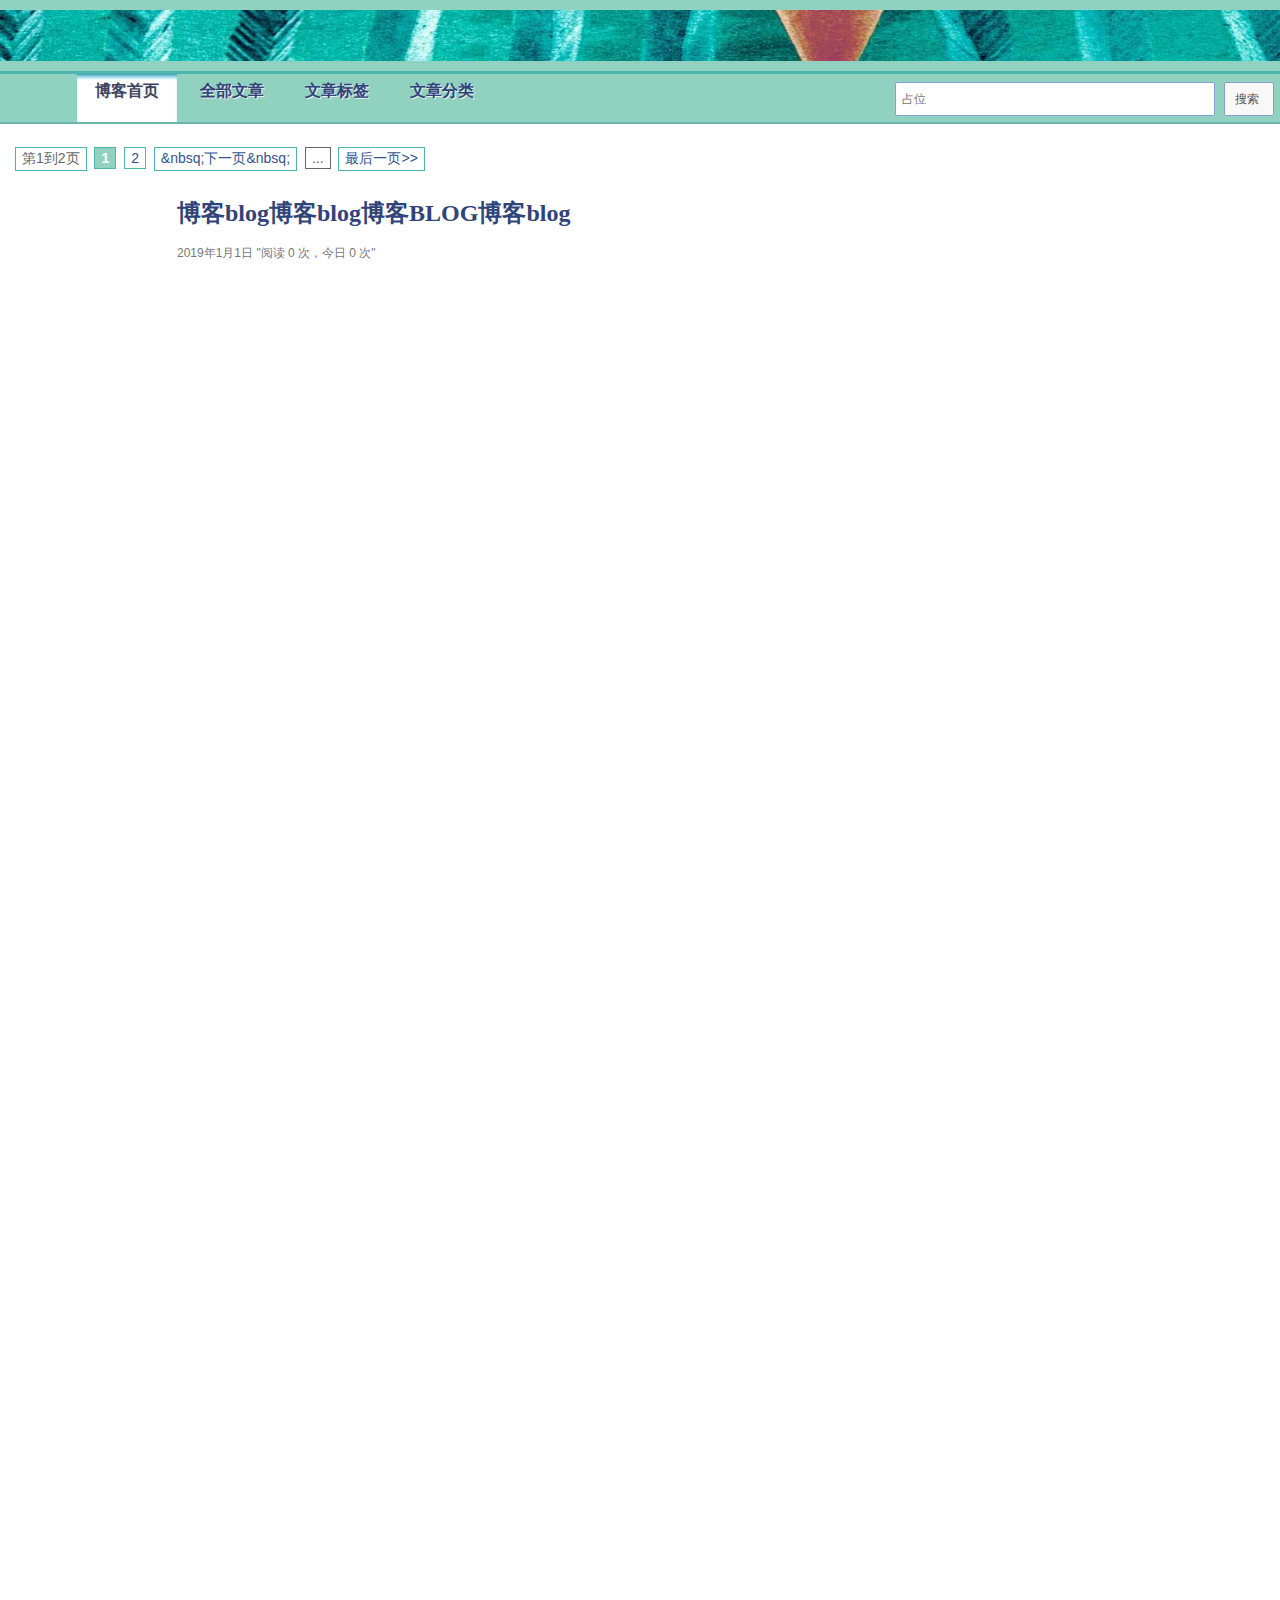
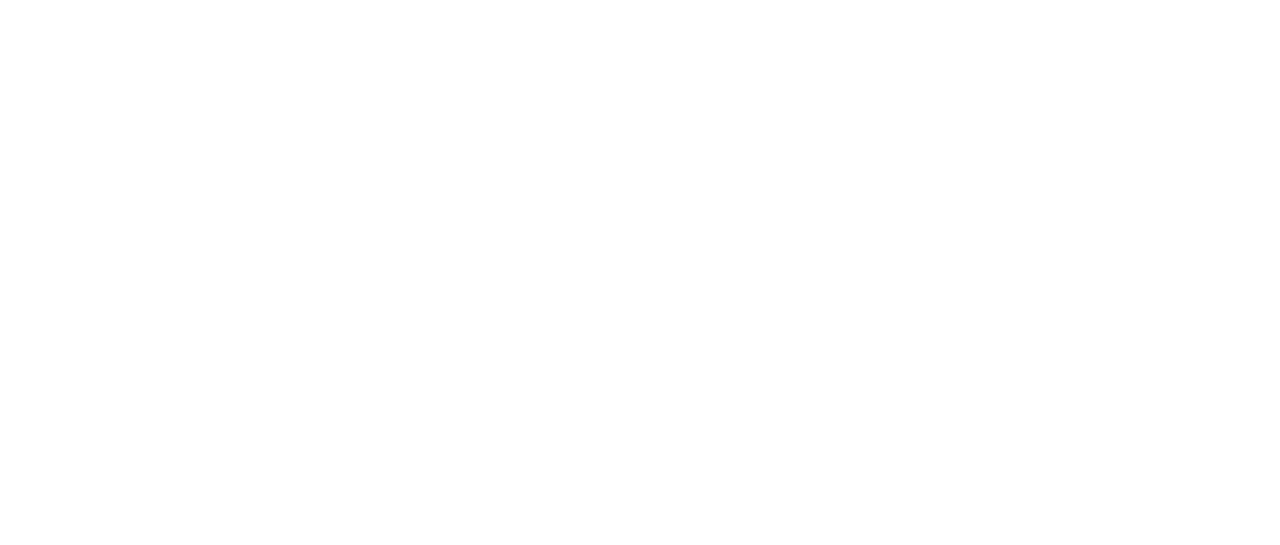
<file: blog_demo/public/index.html>
<!-- index.html -->
<!--搜索js可得需改动部位-->
<!DOCTYPE html>
<html lang="en">
<head>
    <meta charset="utf-8">
    <title>Brenda的个人主页</title>
    <link rel="stylesheet" href="../app/css/index.css">
</head>
<body>
<div id='page'>
    <div id="header"><!--上栏-->
        <div id="headerimg">
            <a href="#" class="page_logo">
                <img src="../app/img/长条.png" height="144" width="1660"/>
            </a>
        </div>
        <div id="daohanglan">
            <ul class="menu_tab">
                <li class="on">
                    <a href="#">博客首页</a>
                </li>
                <li>
                    <a href="#">全部文章</a>
                </li>
                <li>
                    <a href="#">文章标签</a>
                </li>
                <li>
                    <a href="#">文章分类</a>
                </li>
            </ul>
            <form method="get" id="searchform" action="#">
                <div>
                    <input type="search" placeholder="占位" name="s" id="s">
                    <input type="submit" id="searchsubmit" data-value="Search" value="搜索">
                </div>
            </form>
        </div>
    </div>
    <div class="the_main"><!--中间的文章以及摘要部分-->
        <div id="content" class="narrowcolumn">
            <!--::before-->
            <!--清除浮动-->

            <!--这里有一个去除右栏的按钮暂时不写js-->
            <div class="navigation_top">
                <div class="wp-pagenavi">
                    <!--后面需要js生成-->
                    <!--这里写出来只为看css效果-->
                    <span class="pages">
                        第1到2页
                    </span>
                    <span class="current">
                        1
                    </span>
                    <a href="#" class="page">2</a>
                    <a href="#" class="nextpostslink">&nbsq;下一页&nbsq;</a>
                    <span class="extend">...</span>
                    <a href="#" class="last">最后一页>></a>

                </div>

            </div>
            <div class="post">
                <h2>
                    <a href="#" class="entry-title">
                        博客blog博客blog博客BLOG博客blog
                    </a>
                </h2>
                <small>
                    <!--这里加一个small然后插入一些时间呀访问次数呀得东西-->
                    <span class="date updated">2019年1月1日</span>
                    "阅读 0 次，今日 0 次"
                </small>
                <div class="entry entry-content">

                </div>
            </div>
        </div>

    </div>
    <div id="foot"><!--页脚栏-->
    </div>
</div>
<script src="bundle.js"></script>
</body>
</html>
</file>
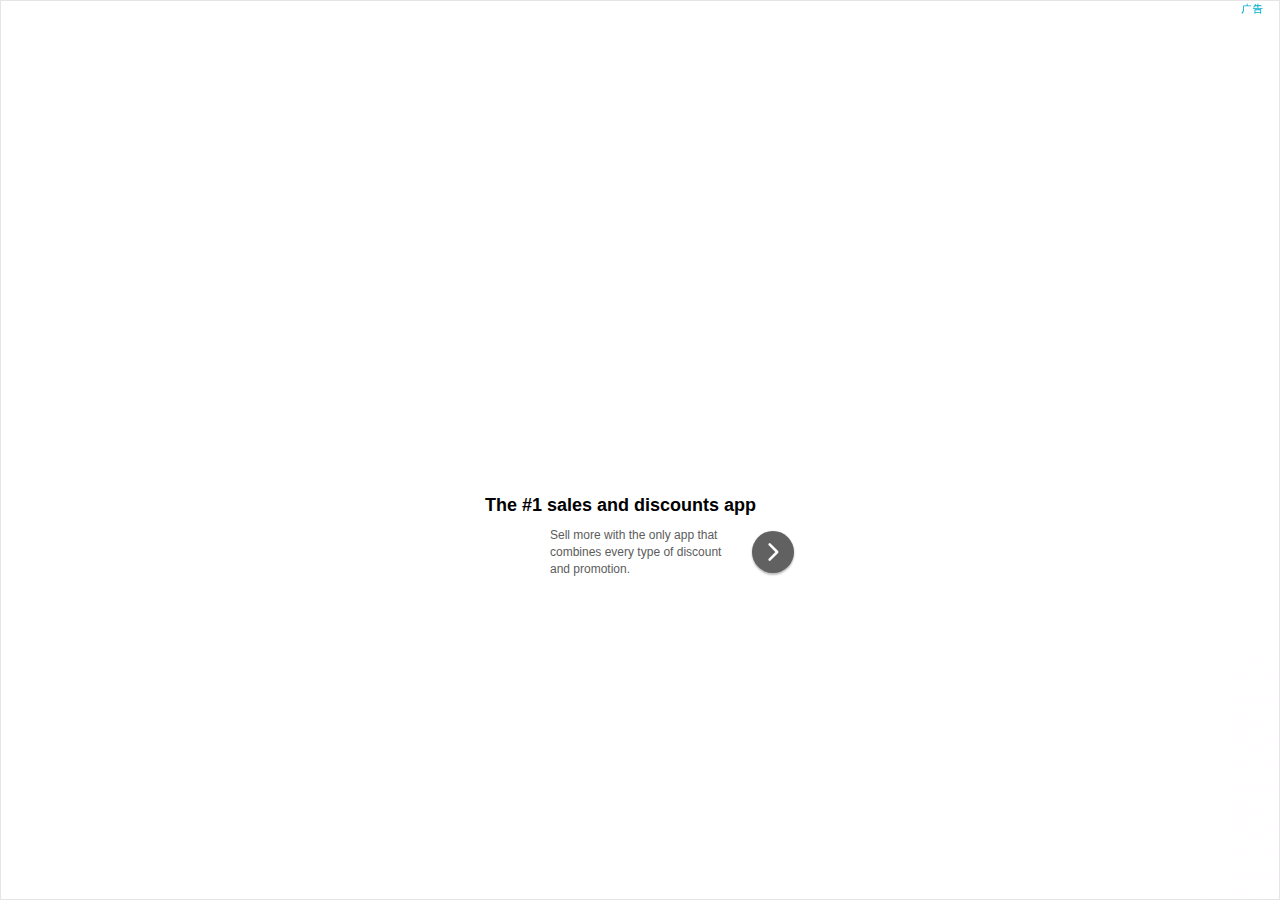
<file: blog_demo/app/html/demo3.html>
<!DOCTYPE html>
<html lang=en>
<head>
    <meta charset="UTF-8">
    <script>var google_casm = [];</script>
    <script>(function (i, s, o, g, r, a, m) {
        i['GoogleAnalyticsObject'] = r;
        i[r] = i[r] || function () {
            (i[r].q = i[r].q || []).push(arguments)
        }, i[r].l = 1 * new Date();
        a = s.createElement(o), m = s.getElementsByTagName(o)[0];
        a.async = 1;
        a.src = g;
        m.parentNode.insertBefore(a, m)
    })(window, document, 'script', 'https://www.google-analytics.com/analytics.js', 'gao');</script>
    <style>
        HTML, BODY {
        height: 100%;
        width: 100%;
        margin: 0;
        padding: 0;
        -webkit-user-select: none;
        -moz-user-select: none;
        user-select: none;
    }

    #mys-wrapper {
        height: 100%;
        width: 100%;
        overflow: hidden;
        position: absolute;
        top: 0;
        left: 0;
        align-items: center;
        display: flex;
        justify-content: center;
        line-height: normal;
    }

    #mys-overlay {
        height: 100%;
        width: 100%;
        overflow: hidden;
        position: absolute;
        top: 0;
        left: 0;
        box-sizing: border-box;
        pointer-events: none;
        z-index: 1;
        border: 1px solid #E5E5E5;;
    }

    #mys-wrapper A, #mys-wrapper A:visited, #mys-wrapper A:hover, #mys-wrapper A:active {
        color: inherit;
        cursor: pointer;
        text-decoration: inherit;
    }

    [dir=rtl] .flip-on-rtl {
        transform: scale(-1, 1);
        transform-origin: center;
    }

    #mys-content {
        flex-shrink: 0;
        position: relative;
        overflow: hidden;
        z-index: 0;
    }</style>
    <script>
        (function (e) {
        e.forEach(function (b) {
            b.hasOwnProperty("remove") || Object.defineProperty(b, "remove", {
                configurable: !0,
                enumerable: !0,
                writable: !0,
                value: function () {
                    null !== this.parentNode && this.parentNode.removeChild(this)
                }
            })
        })
    })([Element.prototype, CharacterData.prototype, DocumentType.prototype]);
    try {
        var d = new window.CustomEvent("e");
        d.initCustomEvent("c", !0, !0, {});
        d.preventDefault();
        if (!0 !== d.defaultPrevented) throw Error();
    } catch (e) {
        var CustomEvent = function (b, a) {
            a = a || {bubbles: !1, cancelable: !1, detail: void 0};
            var c = document.createEvent("CustomEvent");
            c.initCustomEvent(b, a.bubbles, a.cancelable, a.detail);
            var f = c.preventDefault;
            c.preventDefault = function () {
                f.call(this);
                try {
                    Object.defineProperty(this, "defaultPrevented", {
                        get: function () {
                            return !0
                        }
                    })
                } catch (g) {
                    this.defaultPrevented = !0
                }
            };
            return c
        };
        CustomEvent.prototype = window.Event.prototype;
        window.CustomEvent = CustomEvent
    }
    ;
    </script>
    <script>(function () {
        'use strict';

        function aa(a) {
            var b = 0;
            return function () {
                return b < a.length ? {done: !1, value: a[b++]} : {done: !0}
            }
        }

        function h(a) {
            var b = "undefined" != typeof Symbol && Symbol.iterator && a[Symbol.iterator];
            return b ? b.call(a) : {next: aa(a)}
        }

        function ba(a) {
            for (var b, c = []; !(b = a.next()).done;) c.push(b.value);
            return c
        }

        var ca = "function" == typeof Object.create ? Object.create : function (a) {
            function b() {
            }

            b.prototype = a;
            return new b
        }, da;
        if ("function" == typeof Object.setPrototypeOf) da = Object.setPrototypeOf; else {
            var ea;
            a:{
                var fa = {F: !0}, ha = {};
                try {
                    ha.__proto__ = fa;
                    ea = ha.F;
                    break a
                } catch (a) {
                }
                ea = !1
            }
            da = ea ? function (a, b) {
                a.__proto__ = b;
                if (a.__proto__ !== b) throw new TypeError(a + " is not extensible");
                return a
            } : null
        }
        var ia = da;

        function ja(a, b) {
            a.prototype = ca(b.prototype);
            a.prototype.constructor = a;
            if (ia) ia(a, b); else for (var c in b) if ("prototype" != c) if (Object.defineProperties) {
                var d = Object.getOwnPropertyDescriptor(b, c);
                d && Object.defineProperty(a, c, d)
            } else a[c] = b[c];
            a.H = b.prototype
        }

        var ka = "function" == typeof Object.defineProperties ? Object.defineProperty : function (a, b, c) {
                a != Array.prototype && a != Object.prototype && (a[b] = c.value)
            },
            p = "undefined" != typeof window && window === this ? this : "undefined" != typeof global && null != global ? global : this;

        function q(a, b) {
            if (b) {
                var c = p;
                a = a.split(".");
                for (var d = 0; d < a.length - 1; d++) {
                    var e = a[d];
                    e in c || (c[e] = {});
                    c = c[e]
                }
                a = a[a.length - 1];
                d = c[a];
                b = b(d);
                b != d && null != b && ka(c, a, {configurable: !0, writable: !0, value: b})
            }
        }

        function la(a, b, c) {
            if (null == a) throw new TypeError("The 'this' value for String.prototype." + c + " must not be null or undefined");
            if (b instanceof RegExp) throw new TypeError("First argument to String.prototype." + c + " must not be a regular expression");
            return a + ""
        }

        q("String.prototype.startsWith", function (a) {
            return a ? a : function (a, c) {
                var b = la(this, a, "startsWith"), e = b.length, f = a.length;
                c = Math.max(0, Math.min(c | 0, b.length));
                for (var g = 0; g < f && c < e;) if (b[c++] != a[g++]) return !1;
                return g >= f
            }
        });

        function ma() {
            ma = function () {
            };
            p.Symbol || (p.Symbol = na)
        }

        var na = function () {
            var a = 0;
            return function (b) {
                return "jscomp_symbol_" + (b || "") + a++
            }
        }();

        function oa() {
            ma();
            var a = p.Symbol.iterator;
            a || (a = p.Symbol.iterator = p.Symbol("iterator"));
            "function" != typeof Array.prototype[a] && ka(Array.prototype, a, {
                configurable: !0,
                writable: !0,
                value: function () {
                    return pa(aa(this))
                }
            });
            oa = function () {
            }
        }

        function pa(a) {
            oa();
            a = {next: a};
            a[p.Symbol.iterator] = function () {
                return this
            };
            return a
        }

        function u(a, b) {
            return Object.prototype.hasOwnProperty.call(a, b)
        }

        q("WeakMap", function (a) {
            function b(a) {
                this.a = (g += Math.random() + 1).toString();
                if (a) {
                    a = h(a);
                    for (var b; !(b = a.next()).done;) b = b.value, this.set(b[0], b[1])
                }
            }

            function c() {
            }

            function d(a) {
                u(a, f) || ka(a, f, {value: new c})
            }

            function e(a) {
                var b = Object[a];
                b && (Object[a] = function (a) {
                    if (a instanceof c) return a;
                    d(a);
                    return b(a)
                })
            }

            if (function () {
                if (!a || !Object.seal) return !1;
                try {
                    var b = Object.seal({}), c = Object.seal({}), d = new a([[b, 2], [c, 3]]);
                    if (2 != d.get(b) || 3 != d.get(c)) return !1;
                    d.delete(b);
                    d.set(c, 4);
                    return !d.has(b) && 4 ==
                        d.get(c)
                } catch (n) {
                    return !1
                }
            }()) return a;
            var f = "$jscomp_hidden_" + Math.random();
            e("freeze");
            e("preventExtensions");
            e("seal");
            var g = 0;
            b.prototype.set = function (a, b) {
                d(a);
                if (!u(a, f)) throw Error("WeakMap key fail: " + a);
                a[f][this.a] = b;
                return this
            };
            b.prototype.get = function (a) {
                return u(a, f) ? a[f][this.a] : void 0
            };
            b.prototype.has = function (a) {
                return u(a, f) && u(a[f], this.a)
            };
            b.prototype.delete = function (a) {
                return u(a, f) && u(a[f], this.a) ? delete a[f][this.a] : !1
            };
            return b
        });
        q("Map", function (a) {
            function b() {
                var a = {};
                return a.u = a.next = a.head = a
            }

            function c(a, b) {
                var c = a.a;
                return pa(function () {
                    if (c) {
                        for (; c.head != a.a;) c = c.u;
                        for (; c.next != c.head;) return c = c.next, {done: !1, value: b(c)};
                        c = null
                    }
                    return {done: !0, value: void 0}
                })
            }

            function d(a, b) {
                var c = b && typeof b;
                "object" == c || "function" == c ? f.has(b) ? c = f.get(b) : (c = "" + ++g, f.set(b, c)) : c = "p_" + b;
                var d = a.b[c];
                if (d && u(a.b, c)) for (a = 0; a < d.length; a++) {
                    var e = d[a];
                    if (b !== b && e.key !== e.key || b === e.key) return {id: c, list: d, index: a, m: e}
                }
                return {
                    id: c, list: d,
                    index: -1, m: void 0
                }
            }

            function e(a) {
                this.b = {};
                this.a = b();
                this.size = 0;
                if (a) {
                    a = h(a);
                    for (var c; !(c = a.next()).done;) c = c.value, this.set(c[0], c[1])
                }
            }

            if (function () {
                if (!a || "function" != typeof a || !a.prototype.entries || "function" != typeof Object.seal) return !1;
                try {
                    var b = Object.seal({x: 4}), c = new a(h([[b, "s"]]));
                    if ("s" != c.get(b) || 1 != c.size || c.get({x: 4}) || c.set({x: 4}, "t") != c || 2 != c.size) return !1;
                    var d = c.entries(), e = d.next();
                    if (e.done || e.value[0] != b || "s" != e.value[1]) return !1;
                    e = d.next();
                    return e.done || 4 != e.value[0].x ||
                    "t" != e.value[1] || !d.next().done ? !1 : !0
                } catch (w) {
                    return !1
                }
            }()) return a;
            oa();
            var f = new WeakMap;
            e.prototype.set = function (a, b) {
                a = 0 === a ? 0 : a;
                var c = d(this, a);
                c.list || (c.list = this.b[c.id] = []);
                c.m ? c.m.value = b : (c.m = {
                    next: this.a,
                    u: this.a.u,
                    head: this.a,
                    key: a,
                    value: b
                }, c.list.push(c.m), this.a.u.next = c.m, this.a.u = c.m, this.size++);
                return this
            };
            e.prototype.delete = function (a) {
                a = d(this, a);
                return a.m && a.list ? (a.list.splice(a.index, 1), a.list.length || delete this.b[a.id], a.m.u.next = a.m.next, a.m.next.u = a.m.u, a.m.head = null,
                    this.size--, !0) : !1
            };
            e.prototype.clear = function () {
                this.b = {};
                this.a = this.a.u = b();
                this.size = 0
            };
            e.prototype.has = function (a) {
                return !!d(this, a).m
            };
            e.prototype.get = function (a) {
                return (a = d(this, a).m) && a.value
            };
            e.prototype.entries = function () {
                return c(this, function (a) {
                    return [a.key, a.value]
                })
            };
            e.prototype.keys = function () {
                return c(this, function (a) {
                    return a.key
                })
            };
            e.prototype.values = function () {
                return c(this, function (a) {
                    return a.value
                })
            };
            e.prototype.forEach = function (a, b) {
                for (var c = this.entries(), d; !(d = c.next()).done;) d =
                    d.value, a.call(b, d[1], d[0], this)
            };
            e.prototype[Symbol.iterator] = e.prototype.entries;
            var g = 0;
            return e
        });
        q("Number.isFinite", function (a) {
            return a ? a : function (a) {
                return "number" !== typeof a ? !1 : !isNaN(a) && Infinity !== a && -Infinity !== a
            }
        });
        q("Number.isInteger", function (a) {
            return a ? a : function (a) {
                return Number.isFinite(a) ? a === Math.floor(a) : !1
            }
        });
        q("Object.is", function (a) {
            return a ? a : function (a, c) {
                return a === c ? 0 !== a || 1 / a === 1 / c : a !== a && c !== c
            }
        });
        q("Array.prototype.includes", function (a) {
            return a ? a : function (a, c) {
                var b = this;
                b instanceof String && (b = String(b));
                var e = b.length;
                c = c || 0;
                for (0 > c && (c = Math.max(c + e, 0)); c < e; c++) {
                    var f = b[c];
                    if (f === a || Object.is(f, a)) return !0
                }
                return !1
            }
        });
        q("String.prototype.includes", function (a) {
            return a ? a : function (a, c) {
                return -1 !== la(this, a, "includes").indexOf(a, c || 0)
            }
        });
        q("Promise", function (a) {
            function b(a) {
                this.b = 0;
                this.g = void 0;
                this.a = [];
                var b = this.c();
                try {
                    a(b.resolve, b.reject)
                } catch (l) {
                    b.reject(l)
                }
            }

            function c() {
                this.a = null
            }

            function d(a) {
                return a instanceof b ? a : new b(function (b) {
                    b(a)
                })
            }

            if (a) return a;
            c.prototype.b = function (a) {
                if (null == this.a) {
                    this.a = [];
                    var b = this;
                    this.c(function () {
                        b.g()
                    })
                }
                this.a.push(a)
            };
            var e = p.setTimeout;
            c.prototype.c = function (a) {
                e(a, 0)
            };
            c.prototype.g = function () {
                for (; this.a && this.a.length;) {
                    var a = this.a;
                    this.a = [];
                    for (var b = 0; b < a.length; ++b) {
                        var c =
                            a[b];
                        a[b] = null;
                        try {
                            c()
                        } catch (m) {
                            this.f(m)
                        }
                    }
                }
                this.a = null
            };
            c.prototype.f = function (a) {
                this.c(function () {
                    throw a;
                })
            };
            b.prototype.c = function () {
                function a(a) {
                    return function (d) {
                        c || (c = !0, a.call(b, d))
                    }
                }

                var b = this, c = !1;
                return {resolve: a(this.s), reject: a(this.f)}
            };
            b.prototype.s = function (a) {
                if (a === this) this.f(new TypeError("A Promise cannot resolve to itself")); else if (a instanceof b) this.v(a); else {
                    a:switch (typeof a) {
                        case "object":
                            var c = null != a;
                            break a;
                        case "function":
                            c = !0;
                            break a;
                        default:
                            c = !1
                    }
                    c ? this.l(a) : this.h(a)
                }
            };
            b.prototype.l = function (a) {
                var b = void 0;
                try {
                    b = a.then
                } catch (l) {
                    this.f(l);
                    return
                }
                "function" == typeof b ? this.w(b, a) : this.h(a)
            };
            b.prototype.f = function (a) {
                this.i(2, a)
            };
            b.prototype.h = function (a) {
                this.i(1, a)
            };
            b.prototype.i = function (a, b) {
                if (0 != this.b) throw Error("Cannot settle(" + a + ", " + b + "): Promise already settled in state" + this.b);
                this.b = a;
                this.g = b;
                this.j()
            };
            b.prototype.j = function () {
                if (null != this.a) {
                    for (var a = 0; a < this.a.length; ++a) f.b(this.a[a]);
                    this.a = null
                }
            };
            var f = new c;
            b.prototype.v = function (a) {
                var b = this.c();
                a.A(b.resolve, b.reject)
            };
            b.prototype.w = function (a, b) {
                var c = this.c();
                try {
                    a.call(b, c.resolve, c.reject)
                } catch (m) {
                    c.reject(m)
                }
            };
            b.prototype.then = function (a, c) {
                function d(a, b) {
                    return "function" == typeof a ? function (b) {
                        try {
                            e(a(b))
                        } catch (t) {
                            f(t)
                        }
                    } : b
                }

                var e, f, g = new b(function (a, b) {
                    e = a;
                    f = b
                });
                this.A(d(a, e), d(c, f));
                return g
            };
            b.prototype.catch = function (a) {
                return this.then(void 0, a)
            };
            b.prototype.A = function (a, b) {
                function c() {
                    switch (d.b) {
                        case 1:
                            a(d.g);
                            break;
                        case 2:
                            b(d.g);
                            break;
                        default:
                            throw Error("Unexpected state: " +
                                d.b);
                    }
                }

                var d = this;
                null == this.a ? f.b(c) : this.a.push(c)
            };
            b.resolve = d;
            b.reject = function (a) {
                return new b(function (b, c) {
                    c(a)
                })
            };
            b.race = function (a) {
                return new b(function (b, c) {
                    for (var e = h(a), f = e.next(); !f.done; f = e.next()) d(f.value).A(b, c)
                })
            };
            b.all = function (a) {
                var c = h(a), e = c.next();
                return e.done ? d([]) : new b(function (a, b) {
                    function f(b) {
                        return function (c) {
                            g[b] = c;
                            k--;
                            0 == k && a(g)
                        }
                    }

                    var g = [], k = 0;
                    do g.push(void 0), k++, d(e.value).A(f(g.length - 1), b), e = c.next(); while (!e.done)
                })
            };
            return b
        });
        var qa = this;

        function ra(a) {
            var b = typeof a;
            if ("object" == b) if (a) {
                if (a instanceof Array) return "array";
                if (a instanceof Object) return b;
                var c = Object.prototype.toString.call(a);
                if ("[object Window]" == c) return "object";
                if ("[object Array]" == c || "number" == typeof a.length && "undefined" != typeof a.splice && "undefined" != typeof a.propertyIsEnumerable && !a.propertyIsEnumerable("splice")) return "array";
                if ("[object Function]" == c || "undefined" != typeof a.call && "undefined" != typeof a.propertyIsEnumerable && !a.propertyIsEnumerable("call")) return "function"
            } else return "null";
            else if ("function" == b && "undefined" == typeof a.call) return "object";
            return b
        }

        function sa(a, b) {
            var c = Array.prototype.slice.call(arguments, 1);
            return function () {
                var b = c.slice();
                b.push.apply(b, arguments);
                return a.apply(this, b)
            }
        }

        function ta(a, b) {
            a = a.split(".");
            var c = qa;
            a[0] in c || "undefined" == typeof c.execScript || c.execScript("var " + a[0]);
            for (var d; a.length && (d = a.shift());) a.length || void 0 === b ? c[d] && c[d] !== Object.prototype[d] ? c = c[d] : c = c[d] = {} : c[d] = b
        }

        function v(a, b) {
            function c() {
            }

            c.prototype = b.prototype;
            a.H = b.prototype;
            a.prototype = new c;
            a.prototype.constructor = a;
            a.J = function (a, c, f) {
                for (var d = Array(arguments.length - 2), e = 2; e < arguments.length; e++) d[e - 2] = arguments[e];
                return b.prototype[c].apply(a, d)
            }
        };var ua;
        a:{
            var va = qa.navigator;
            if (va) {
                var wa = va.userAgent;
                if (wa) {
                    ua = wa;
                    break a
                }
            }
            ua = ""
        }

        function x(a) {
            return -1 != ua.indexOf(a)
        };var xa = x("Opera"), ya = -1 != ua.toLowerCase().indexOf("webkit") && !x("Edge");
        var za = x("Safari") && !((x("Chrome") || x("CriOS")) && !x("Edge") || x("Coast") || x("Opera") || x("Edge") || x("Firefox") || x("FxiOS") || x("Silk") || x("Android")) && !(x("iPhone") && !x("iPod") && !x("iPad") || x("iPad") || x("iPod"));
        var Aa = null, Ba = null,
            Ca = x("Gecko") && !(-1 != ua.toLowerCase().indexOf("webkit") && !x("Edge")) && !(x("Trident") || x("MSIE")) && !x("Edge") || ya && !za || xa || "function" == typeof qa.btoa;

        function Da(a, b) {
            if (!Aa) {
                Aa = {};
                Ba = {};
                for (var c = 0; 65 > c; c++) Aa[c] = "ABCDEFGHIJKLMNOPQRSTUVWXYZabcdefghijklmnopqrstuvwxyz0123456789+/=".charAt(c), Ba[c] = "ABCDEFGHIJKLMNOPQRSTUVWXYZabcdefghijklmnopqrstuvwxyz0123456789-_.".charAt(c)
            }
            b = b ? Ba : Aa;
            c = [];
            for (var d = 0; d < a.length; d += 3) {
                var e = a[d], f = d + 1 < a.length, g = f ? a[d + 1] : 0, k = d + 2 < a.length, l = k ? a[d + 2] : 0,
                    m = e >> 2;
                e = (e & 3) << 4 | g >> 4;
                g = (g & 15) << 2 | l >> 6;
                l &= 63;
                k || (l = 64, f || (g = 64));
                c.push(b[m], b[e], b[g], b[l])
            }
            return c.join("")
        };

        function y(a) {
            this.b = a;
            this.a = {};
            this.c = !0;
            if (0 < this.b.length) {
                for (a = 0; a < this.b.length; a++) {
                    var b = this.b[a], c = b[0];
                    this.a[c.toString()] = new Ea(c, b[1])
                }
                this.c = !0
            }
        }

        y.prototype.o = function () {
            var a;
            if (!this.c) {
                this.b.length = 0;
                var b = Fa(this);
                b.sort();
                for (var c = 0; c < b.length; c++) {
                    var d = this.a[b[c]];
                    (a = d.a) && a.o();
                    this.b.push([d.key, d.value])
                }
                this.c = !0
            }
            return this.b
        };

        function Ga(a) {
            this.a = 0;
            this.b = a
        }

        Ga.prototype.next = function () {
            return this.a < this.b.length ? {done: !1, value: this.b[this.a++]} : {done: !0, value: void 0}
        };
        "undefined" != typeof Symbol && (Ga.prototype[Symbol.iterator] = function () {
            return this
        });
        y.prototype.entries = function () {
            var a = [], b = Fa(this);
            b.sort();
            for (var c = 0; c < b.length; c++) {
                var d = this.a[b[c]];
                a.push([d.key, d.value])
            }
            return new Ga(a)
        };
        y.prototype.keys = function () {
            var a = [], b = Fa(this);
            b.sort();
            for (var c = 0; c < b.length; c++) a.push(this.a[b[c]].key);
            return new Ga(a)
        };
        y.prototype.values = function () {
            var a = [], b = Fa(this);
            b.sort();
            for (var c = 0; c < b.length; c++) a.push(this.a[b[c]].value);
            return new Ga(a)
        };
        y.prototype.set = function (a, b) {
            var c = new Ea(a);
            c.value = b;
            this.a[a.toString()] = c;
            this.c = !1;
            return this
        };
        y.prototype.get = function (a) {
            if (a = this.a[a.toString()]) return a.value
        };
        y.prototype.has = function (a) {
            return a.toString() in this.a
        };

        function Fa(a) {
            a = a.a;
            var b = [], c;
            for (c in a) Object.prototype.hasOwnProperty.call(a, c) && b.push(c);
            return b
        }

        function Ea(a, b) {
            this.key = a;
            this.value = b;
            this.a = void 0
        };

        function z() {
        }

        var Ha = "function" == typeof Uint8Array;

        function B(a, b, c) {
            a.a = null;
            b || (b = []);
            a.j = void 0;
            a.f = -1;
            a.b = b;
            a:{
                if (b = a.b.length) {
                    --b;
                    var d = a.b[b];
                    if (null !== d && "object" == typeof d && "array" != ra(d) && !(Ha && d instanceof Uint8Array)) {
                        a.g = b - a.f;
                        a.c = d;
                        break a
                    }
                }
                a.g = Number.MAX_VALUE
            }
            a.i = {};
            if (c) for (b = 0; b < c.length; b++) d = c[b], d < a.g ? (d += a.f, a.b[d] = a.b[d] || C) : (Ia(a), a.c[d] = a.c[d] || C)
        }

        var C = [];

        function Ia(a) {
            var b = a.g + a.f;
            a.b[b] || (a.c = a.b[b] = {})
        }

        function D(a, b) {
            if (b < a.g) {
                b += a.f;
                var c = a.b[b];
                return c === C ? a.b[b] = [] : c
            }
            if (a.c) return c = a.c[b], c === C ? a.c[b] = [] : c
        }

        function Ja(a, b) {
            if (b < a.g) {
                b += a.f;
                var c = a.b[b];
                return c === C ? a.b[b] = [] : c
            }
            c = a.c[b];
            return c === C ? a.c[b] = [] : c
        }

        function E(a, b, c) {
            a = D(a, b);
            return null == a ? c : a
        }

        function Ka(a, b) {
            a.a || (a.a = {});
            if (b in a.a) return a.a[b];
            var c = D(a, b);
            c || (c = [], La(a, b, c));
            return a.a[b] = new y(c)
        }

        function La(a, b, c) {
            b < a.g ? a.b[b + a.f] = c : (Ia(a), a.c[b] = c)
        }

        function G(a, b, c) {
            J(a, b, c, "")
        }

        function J(a, b, c, d) {
            c !== d ? La(a, b, c) : a.b[b + a.f] = null
        }

        function L(a, b, c) {
            a.a || (a.a = {});
            if (!a.a[c]) {
                var d = D(a, c);
                d && (a.a[c] = new b(d))
            }
            return a.a[c]
        }

        function M(a, b, c) {
            Ma(a, b, c);
            b = a.a[c];
            b == C && (b = a.a[c] = []);
            return b
        }

        function Ma(a, b, c) {
            a.a || (a.a = {});
            if (!a.a[c]) {
                for (var d = Ja(a, c), e = [], f = 0; f < d.length; f++) e[f] = new b(d[f]);
                a.a[c] = e
            }
        }

        function Na(a, b, c) {
            a.a || (a.a = {});
            var d = c ? c.o() : c;
            a.a[b] = c;
            La(a, b, d)
        }

        function Oa(a, b, c) {
            a.a || (a.a = {});
            c = c || [];
            for (var d = [], e = 0; e < c.length; e++) d[e] = c[e].o();
            a.a[b] = c;
            La(a, b, d)
        }

        function Pa(a) {
            if (a.a) for (var b in a.a) {
                var c = a.a[b];
                if ("array" == ra(c)) for (var d = 0; d < c.length; d++) c[d] && c[d].o(); else c && c.o()
            }
        }

        z.prototype.o = function () {
            Pa(this);
            return this.b
        };
        z.prototype.h = Ha ? function () {
            var a = Uint8Array.prototype.toJSON;
            Uint8Array.prototype.toJSON = function () {
                return Da(this)
            };
            try {
                return JSON.stringify(this.b && this.o(), Qa)
            } finally {
                Uint8Array.prototype.toJSON = a
            }
        } : function () {
            return JSON.stringify(this.b && this.o(), Qa)
        };

        function Qa(a, b) {
            return "number" != typeof b || !isNaN(b) && Infinity !== b && -Infinity !== b ? b : String(b)
        }

        z.prototype.toString = function () {
            Pa(this);
            return this.b.toString()
        };

        function Ra(a) {
            if ("array" == ra(a)) {
                for (var b = Array(a.length), c = 0; c < a.length; c++) {
                    var d = a[c];
                    null != d && (b[c] = "object" == typeof d ? Ra(d) : d)
                }
                return b
            }
            if (Ha && a instanceof Uint8Array) return new Uint8Array(a);
            b = {};
            for (c in a) d = a[c], null != d && (b[c] = "object" == typeof d ? Ra(d) : d);
            return b
        };

        function Sa(a) {
            B(this, a, null)
        }

        v(Sa, z);

        function Ta(a) {
            B(this, a, null)
        }

        v(Ta, z);

        function Ua(a) {
            B(this, a, null)
        }

        v(Ua, z);

        function Va(a) {
            B(this, a, null)
        }

        v(Va, z);

        function Wa(a, b) {
            J(a, 2, b, 0)
        }

        function Xa(a, b) {
            J(a, 3, b, 0)
        };

        function N(a) {
            B(this, a, null)
        }

        v(N, z);

        function Ya(a) {
            B(this, a, null)
        }

        v(Ya, z);

        function Za(a, b) {
            var c = a.parentElement, d = a, e = !0;
            do {
                if (e) {
                    var f = b(d);
                    if (1 == f) break;
                    if (0 == f && d.firstElementChild) {
                        c = d;
                        d = d.firstElementChild;
                        continue
                    }
                }
                if (d == a) break;
                d.nextElementSibling ? (e = !0, d = d.nextElementSibling) : (e = !1, d = c, c = c.parentElement)
            } while (d != a)
        };var $a = /\[\[([^\[\]\|]*)(?:\|)?([^\[\]]*)?\]\]/g;

        function O(a, b) {
            return Error("[" + a + "] " + (void 0 === b ? "" : b))
        };

        function ab(a) {
            B(this, a, null)
        }

        v(ab, z);

        function bb(a) {
            this.a = Ka(a, 2)
        }

        bb.prototype.bind = function (a) {
            var b = this;
            return a.replace($a, function (a, d, e) {
                return d.startsWith("v:") ? a : b.a.get(d) || e || ""
            })
        };

        function cb(a) {
            var b = E(a, 3, 0), c = E(a, 4, 0);
            this.a = {vw: b / 100, vh: c / 100, vmin: Math.min(b, c) / 100, vmax: Math.max(b, c) / 100};
            a = Object.keys(this.a);
            this.b = {viewportW: b, viewportH: c, viewportArea: b * c, viewportRatio: b / c};
            b = Object.keys(this.b);
            this.c = new RegExp("(^|\\W)([0-9.]+)(" + a.join("|") + ")", "ig");
            this.f = new RegExp("(^|\\W)(" + b.join("|") + ")", "ig")
        }

        cb.prototype.bind = function (a) {
            var b = this;
            return a.replace(this.c, function (a, d, e, f) {
                a = b.a[f.toLowerCase()];
                if (!isNaN(a)) return "" + d + Math.round(parseFloat(e) * a) + "px"
            })
        };

        function db(a, b) {
            return b.replace(a.f, function (b, d, e) {
                return d + a.b[e]
            })
        };

        function eb(a) {
            B(this, a, fb)
        }

        v(eb, z);

        function gb(a) {
            B(this, a, hb)
        }

        v(gb, z);

        function ib(a) {
            B(this, a, jb)
        }

        v(ib, z);

        function kb(a) {
            B(this, a, null)
        }

        v(kb, z);

        function Q(a) {
            B(this, a, null)
        }

        v(Q, z);

        function R(a) {
            B(this, a, null)
        }

        v(R, z);

        function lb(a) {
            B(this, a, null)
        }

        v(lb, z);
        var fb = [1, 2], hb = [3, 4, 5];

        function mb(a, b) {
            G(a, 1, b)
        }

        function nb(a, b) {
            Ma(a, Q, 3);
            var c = a.a[3];
            c || (c = a.a[3] = []);
            b = b ? b : new Q;
            a = Ja(a, 3);
            c.push(b);
            a.push(b.o())
        }

        function ob(a, b) {
            Oa(a, 4, b)
        }

        var jb = [2];

        function pb(a, b) {
            G(a, 2, b)
        };var qb = /([^:{}]+):([^;]+);/g, rb = /([^=\s]+)="([^"]+)"/g, sb = /(x-repeat)="([^"]+)"/i,
            tb = /x-repeat-list="([^"]+)"/i, ub = /x-repeat-key="([^"]+)"/i, vb = /(x-repeat-begin)="([^"]+)"/i,
            wb = /(x-repeat-step)="([^"]+)"/i, xb = /x-remove="([^"]+)"/i;

        function yb(a, b, c) {
            this.a = a;
            this.b = b;
            this.f = void 0 === c ? !1 : c;
            this.c = []
        }

        yb.prototype.bind = function (a) {
            var b = this, c = new gb;
            mb(c, E(a, 1, ""));
            var d = E(a, 2, "").replace(qb, function (a, c, d) {
                d = b.a.bind(d);
                d = b.b.bind(d);
                return c + ":" + d + ";"
            });
            G(c, 2, d);
            d = zb(this, M(a, Q, 3));
            d = Ab(this, d);
            this.c = [];
            for (var e = 0; e < d.length; ++e) Bb(this, d[e]), nb(c, d[e]);
            ob(c, Cb(this.c, M(a, ib, 4)));
            return c
        };

        function Cb(a, b) {
            for (var c = [], d = 0; d < b.length; ++d) c.push(Db(a, b[d]));
            return c
        }

        function Db(a, b) {
            for (var c = Ka(b, 3), d = [], e = 0; e < a.length; ++e) {
                var f = a[e];
                if (0 < f.length) {
                    var g = new lb([e]);
                    pb(g, f.replace($a, function (a, b, d) {
                        a = c.get(b.slice(2)) || d;
                        if (0 !== b.indexOf("v:")) throw O(45, b);
                        if (null === a) throw O(46, b);
                        return a
                    }));
                    d.push(g)
                }
            }
            a = new b.constructor(Ra(b.o()));
            Oa(a, 2, d);
            return a
        }

        function Eb(a, b, c) {
            b = E(c, 5, "").match(b);
            if (!b || 3 != b.length) return null;
            a = a.a.bind(b[2]);
            c = Number(a);
            if (!Number.isInteger(c) || 0 > c) throw O(37, b[1] + " " + a + ".");
            return c
        }

        function Fb(a, b) {
            b = h(b.values());
            for (var c = b.next(); !c.done; c = b.next()) c = c.value, a = a.replace(c.G, c.I);
            return a
        }

        function Gb(a, b) {
            var c = new a.constructor(Ra(a.o()));
            if (null == b) return c;
            var d = Fb(E(a, 3, ""), b);
            G(c, 3, d);
            d = Fb(E(a, 4, ""), b);
            G(c, 4, d);
            d = Fb(E(a, 5, ""), b);
            G(c, 5, d);
            a = Fb(E(a, 6, ""), b);
            G(c, 6, a);
            return c
        }

        function zb(a, b, c) {
            c = void 0 === c ? null : c;
            for (var d = [], e = 0; e < b.length; e++) {
                var f = Gb(b[e], c), g = Eb(a, sb, f);
                var k = a;
                var l = tb;
                if ((l = E(f, 5, "").match(l)) && 2 == l.length) {
                    if (k = JSON.parse(k.a.bind(l[1])), !Array.isArray(k)) throw O(38, "x-repeat-list. Value found: " + String(k));
                } else k = null;
                if (null == g && null == k) d.push(f); else {
                    null == c && (c = new Map);
                    for (l = e + 1; l < b.length && !(E(b[l], 1, 0) <= E(f, 1, 0)); l++) ;
                    if (null != g) {
                        k = [];
                        for (var m = Eb(a, vb, f) || 0, n = Eb(a, wb, f) || 1, w = 0; w < g; w++) k.push(w * n + m)
                    }
                    g = a;
                    m = ub;
                    g = ((m = E(f, 5, "").match(m)) &&
                    2 == m.length ? g.a.bind(m[1]) : null) || "x";
                    if (c.has(g)) throw O(67, g);
                    for (m = 0; m < k.length; m++) n = new Map([[g, {
                        G: new RegExp("{" + g + "}", "ig"),
                        I: k[m]
                    }]].concat(c instanceof Array ? c : ba(h(c)))), d.push(Gb(f, n)), n = zb(a, b.slice(e + 1, l), n), d.push.apply(d, n instanceof Array ? n : ba(h(n)));
                    e = l - 1
                }
            }
            return d
        }

        function Ab(a, b) {
            for (var c = [], d = 0; d < b.length; d++) {
                var e = b[d];
                var f = a;
                var g = E(e, 5, "").match(xb);
                g ? (f = 2 != g.length ? "" : f.a.bind(g[1]).toLowerCase(), f = 0 <= ["true", "1"].indexOf(f) ? !0 : !1) : f = !1;
                if (f) {
                    for (f = 1; d + f < b.length && !(E(b[d + f], 1, 0) <= E(e, 1, 0)); f++) ;
                    d += f - 1
                } else c.push(e)
            }
            return c
        }

        function Hb(a, b) {
            if ("left" == a || a.includes("-left")) return [a.replace("left", "right"), b];
            if ("right" == a || a.includes("-right")) return [a.replace("right", "left"), b];
            if ("left" == b) return [a, "right"];
            if ("right" == b) return [a, "left"];
            if (["padding", "margin", "border-width"].includes(a)) {
                var c = b.split(" ");
                if (4 == c.length) return [a, c[0] + " " + c[3] + " " + c[2] + " " + c[1]]
            }
            return [a, b]
        }

        function Ib(a, b) {
            var c = L(b, R, 7), d = "", e = E(b, 3, "").replace(qb, function (b, e, f) {
                    f = a.a.bind(f);
                    switch (e) {
                        case "overflow":
                        case "overflow-x":
                        case "overflow-y":
                            return b = "forbidden" == f, "overflow" != e && "overflow-x" != e || J(c, 1, b, !1), "overflow" != e && "overflow-y" != e || J(c, 2, b, !1), b ? "" : e + ":" + f + ";";
                        case "overflow-forbidden-box":
                            return "content-box" == f && J(c, 9, 1, 0), "";
                        default:
                            return a.f && (f = h(Hb(e, f)), e = f.next().value, f = f.next().value), 0 <= f.indexOf("[[") && 0 <= f.indexOf("]]") ? (d += e + ":" + f + ";", "") : e + ":" + a.b.bind(f) + ";"
                    }
                }),
                f = E(b, 4, "").replace(qb, function (b, c, d) {
                    a.f && (b = h(Hb(c, d)), c = b.next().value, d = b.next().value);
                    d = a.a.bind(d);
                    d = a.b.bind(d);
                    return c + ":" + d + ";"
                });
            G(b, 3, e);
            G(b, 4, f);
            a.c.push(d)
        }

        function Jb(a, b) {
            var c = L(b, R, 7);
            a = a.a.bind(E(b, 5, ""));
            G(b, 5, a);
            a.replace(rb, function (a, b, f) {
                switch (b) {
                    case "viewBox":
                    case "viewbox":
                        b = f.split(" ");
                        a = parseInt(b[2], 10);
                        b = parseInt(b[3], 10);
                        if (isNaN(a) || isNaN(b)) throw O(32, f);
                        J(c, 4, a, 0);
                        J(c, 5, b, 0);
                        break;
                    case "x-score":
                        J(c, 6, parseFloat(f) || 0, 0)
                }
            })
        }

        function Bb(a, b) {
            var c = new R;
            Na(b, 7, c);
            Jb(a, b);
            Ib(a, b);
            a = a.a.bind(E(b, 6, ""));
            G(b, 6, a);
            1 == E(b, 2, 0) && (b = L(b, R, 7), G(b, 3, a))
        };

        function Kb(a) {
            if (a.match(/[^()<>=!&|\+\-\*\/%\.0-9\s]/)) throw O(8, a);
            try {
                return eval(a)
            } catch (b) {
                throw O(47, a);
            }
        };

        function Lb(a, b) {
            this.a = new bb(a);
            this.c = new cb(a);
            this.b = b
        }

        Lb.prototype.bind = function (a) {
            for (var b = new yb(this.a, this.c, E(this.b, 2, !1)), c = [], d = M(a, gb, 2), e = "", f = 0; f < d.length; ++f) {
                a:{
                    var g = d[f];
                    if (!E(this.b, 1, !1)) {
                        g = Ja(g, 5);
                        for (var k = 0; k < g.length; ++k) {
                            var l = g[k];
                            l = this.a.bind(l);
                            l = db(this.c, l);
                            if (!Kb(l)) {
                                g = !1;
                                break a
                            }
                        }
                    }
                    g = !0
                }
                if (g) for (g = b.bind(d[f]), c.push(g), g = h(M(g, Q, 3)), k = g.next(); !k.done; k = g.next()) e += E(L(k.value, R, 7), 3, "")
            }
            b = [];
            a = M(a, kb, 1);
            for (d = 0; d < a.length; ++d) f = new kb, g = this.a.bind(E(a[d], 1, "")), G(f, 1, g), G(f, 2, e), b.push(f);
            e = new eb;
            Oa(e, 1, b);
            Oa(e, 2, c);
            return e
        };

        function Mb(a) {
            this.a = a;
            this.b = !0
        };

        function Nb() {
            this.b = [];
            this.c = [];
            this.a = []
        }

        function Ob(a) {
            for (; a.b.length;) a.b.pop().remove();
            for (; a.c.length;) a.c.pop().remove()
        };

        function Pb() {
            this.a = []
        }

        function Qb(a, b) {
            for (var c = 0; c < a.a.length; ++c) for (var d = a.a[c], e = b, f = 0; f < d.a.length; ++f) e(d.a[f])
        }

        function Rb(a) {
            for (var b = [], c = 0; c < a.a.length; ++c) {
                for (var d = a.a[c], e = [], f = 0; f < d.a.length; ++f) {
                    var g = d.a[f], k = g;
                    k.b || k.a.remove();
                    k.b && e.push(g)
                }
                d.a = e;
                (e = 0 < e.length) || Ob(d);
                e && b.push(d)
            }
            a.a = b
        };

        function Sb(a) {
            this.b = a;
            this.a = "x-" + this.b + "-l";
            this.i = "x-" + this.b + "-v";
            this.l = "x-" + this.b + "-vp";
            this.j = "x-" + this.b + "-vc";
            this.c = "x-" + this.b + "-e";
            this.h = this.b + "-l-";
            this.g = this.b + "-v-";
            this.f = this.b + "-e-"
        };

        function Tb(a, b) {
            a = a.getElementsByTagName("META");
            for (var c = 0; c < a.length; ++c) if (a[c].getAttribute("name") === b) return a[c].getAttribute("content");
            return ""
        }

        function Ub(a, b, c) {
            for (var d = a.getElementsByTagName("META"), e = 0; e < d.length; ++e) if (d[e].getAttribute("name") === b) {
                d[e].setAttribute("content", c);
                return
            }
            d = document.createElement("META");
            d.setAttribute("name", b);
            d.setAttribute("content", c);
            a.appendChild(d)
        };

        function Vb(a, b) {
            this.b = a;
            this.a = b;
            a = Tb(b, "namespace");
            a || (a = "ns-" + Math.random().toString(36).substr(2, 5), Ub(b, "namespace", a));
            this.c = new Sb(a);
            this.f = new Pb
        }

        function S(a, b, c) {
            b = null == c ? new CustomEvent(b) : new CustomEvent(b, {detail: c});
            a.a.dispatchEvent(b)
        };

        function Wb(a, b) {
            this.a = b;
            this.b = a;
            this.c = new Date
        }

        function Xb(a) {
            var b = (new Date).getTime() - a.c.getTime();
            a.a && recordLatency(a.b, b)
        };

        function Yb(a) {
            B(this, a, Zb)
        }

        v(Yb, z);

        function T(a) {
            B(this, a, $b)
        }

        v(T, z);

        function U(a) {
            B(this, a, null)
        }

        v(U, z);
        var Zb = [1, 7], $b = [2, 7];

        function ac(a) {
            B(this, a, bc)
        }

        v(ac, z);
        var bc = [8];

        function V(a) {
            return L(a, Ta, 6)
        };

        function cc(a) {
            var b = 0;
            a = h(M(a, T, 1));
            for (var c = a.next(); !c.done; c = a.next()) if (c = c.value, 0 != +E(c, 4, 0)) if (0 < M(c, U, 2).length) for (var d = h(M(c, U, 2)), e = d.next(); !e.done; e = d.next()) e = e.value, b += +E(e, 3, 0) * +E(e, 4, 0) * +E(c, 4, 0); else b += +E(L(c, U, 1), 3, 0) * +E(L(c, U, 1), 4, 0) * +E(c, 4, 0);
            return b
        };

        function dc(a) {
            this.a = a
        }

        function ec(a, b) {
            var c = a.a.getComputedStyle(b);
            if ("none" === c.display) return 0;
            var d = 0, e = !1, f = !1, g = b.getAttribute("x-overflow-forbidden") || "";
            g.length ? (d = 1, e = 0 <= g.indexOf("x"), f = 0 <= g.indexOf("y")) : "hidden" == c.overflow && "ellipsis" == c.textOverflow && "nowrap" != c.whiteSpace && (d = 2, f = e = !0);
            if (0 == d) return d;
            a:{
                c = b.children;
                for (g = 0; g < c.length; ++g) {
                    var k = a.a.getComputedStyle(c[g]).display;
                    if ("none" != k) {
                        c = "inline" == k;
                        break a
                    }
                }
                c = !1
            }
            c = c ? [2, .99999, 2, .99999] : [.99999, .99999, .99999, .99999];
            e || (c[1] = Infinity, c[3] = Infinity);
            f || (c[0] = Infinity, c[2] = Infinity);
            if (1 == d) {
                if (fc(b, c)) return 1;
                e = gc(a, b, c);
                if (hc(a, b, e)) return 1
            }
            if (2 == d) {
                d = gc(a, b, c);
                a:{
                    e = b.children;
                    for (f = 0; f < e.length; ++f) if (g = e[f], !ic(a, g)) {
                        e = g.getClientRects()[0];
                        if (null == e) break;
                        e = e.height > d[2] - d[0];
                        break a
                    }
                    e = !1
                }
                if (e) return 1;
                if (fc(b, c) || hc(a, b, d)) return 2
            }
            return 0
        }

        function fc(a, b) {
            var c = a.clientWidth || a.offsetWidth, d = a.scrollWidth;
            return a.scrollHeight - (a.clientHeight || a.offsetHeight) > b[2] || d - c > b[1]
        }

        function gc(a, b, c) {
            var d = parseInt(b.getAttribute("x-overflow-forbidden-box"), 10) || 2, e = b.getBoundingClientRect();
            c = [e.top - c[0], e.right + c[1], e.bottom + c[2], e.left - c[3]];
            if (3 === d) return c;
            a = a.a.getComputedStyle(b);
            b = [c[0] + parseFloat(a["border-top-width"]), c[1] - parseFloat(a["border-right-width"]), c[2] - parseFloat(a["border-bottom-width"]), c[3] + parseFloat(a["border-left-width"])];
            return 2 === d ? b : [b[0] + parseFloat(a["padding-top"]), b[1] - parseFloat(a["padding-right"]), b[2] - parseFloat(a["padding-bottom"]), b[3] +
            parseFloat(a["padding-left"])]
        }

        function hc(a, b, c) {
            b = b.children;
            for (var d = b.length - 1; 0 <= d; --d) {
                var e = b[d];
                if (!ic(a, e) && (e = e.getBoundingClientRect(), e.bottom > c[2] || e.right > c[1] || e.top < c[0] || e.left < c[3])) return !0
            }
            return !1
        }

        function ic(a, b) {
            a = a.a.getComputedStyle(b);
            return "none" === a.display || "absolute" === a.position || "fixed" === a.position
        }

        function jc(a) {
            return a.scrollWidth + "x" + a.scrollHeight + ">" + (a.clientWidth || a.offsetWidth) + "x" + (a.clientHeight || a.offsetHeight)
        };

        function kc(a, b) {
            this.a = a.c;
            this.b = new dc(a.a.ownerDocument.defaultView);
            this.c = b
        }

        function lc(a, b, c) {
            var d = !1, e = [];
            Za(b.children[0], function (b) {
                var c = parseInt(b.getAttribute(a.a.c), 10);
                if (isNaN(c)) return 2;
                var f = ec(a.b, b), l = new T;
                J(l, 3, c, 0);
                J(l, 5, 1 == f, !1);
                J(l, 8, 2 == f, !1);
                e[c] = l;
                return 1 == f && (d = !0, a.c) ? 1 : "DIV" == b.tagName ? 0 : 2
            });
            J(c, 5, d, !1);
            Oa(c, 1, e)
        }

        function mc(a, b, c) {
            var d = b.getBoundingClientRect(), e = M(c, T, 1);
            Za(b.children[0], function (b) {
                var c = parseInt(b.getAttribute(a.a.c), 10);
                if (isNaN(c)) return 2;
                if (c = e[c]) {
                    var f = nc(d, b.getBoundingClientRect());
                    Na(c, 1, f);
                    f = [];
                    for (var l = b.getClientRects(), m = 0; m < l.length; ++m) f.push(nc(d, l[m]));
                    Oa(c, 2, f)
                }
                return "DIV" == b.tagName ? 0 : 2
            })
        }

        function nc(a, b) {
            return new U([b.left - a.left, b.top - a.top, b.width, b.height])
        }

        function oc(a, b, c) {
            var d = M(c, T, 1);
            Za(b.children[0], function (b) {
                var c = parseInt(b.getAttribute(a.a.c), 10);
                if (isNaN(c)) return 2;
                if (!E(d[c], 8, !1)) return 0;
                c = b.children[b.children.length - 1];
                for (var e = c.textContent, k = 0, l = e.length; 1 < l - k;) {
                    var m = Math.floor((l - k) / 2) + k;
                    c.textContent = e.slice(0, m) + "...";
                    0 == ec(a.b, b) ? k = m : l = m
                }
                c.textContent = e.slice(0, k) + "...";
                return "DIV" == b.tagName ? 0 : 2
            })
        }

        function pc(a, b, c) {
            var d = [], e = !1;
            Za(b.children[0], function (b) {
                var c = parseInt(b.getAttribute(a.a.c), 10);
                return isNaN(c) ? 2 : 0 != ec(a.b, b) && (e = !0, d.push("[" + c + "]" + jc(b)), a.c) ? 1 : "DIV" == b.tagName ? 0 : 2
            });
            0 < d.length && c.push("LO:" + d.join(",") + ";");
            return e
        }

        function qc(a, b, c, d) {
            var e = M(c, T, 1), f = [];
            Za(b.children[0], function (b) {
                var c = parseInt(b.getAttribute(a.a.c), 10);
                if (isNaN(c)) return 2;
                var d = e[c];
                d && E(d, 5, !1) && f.push("[" + c + "]" + jc(b));
                return "DIV" == b.tagName ? 0 : 2
            });
            d.push("LO:" + f.join(",") + ";")
        };

        function rc(a, b) {
            this.a = a;
            a = L(b, Ya, 1);
            b = V(b);
            this.b = !1;
            (a = L(a, N, 10)) && E(a, 5, !1) && (this.b = !0);
            this.c = !1;
            a && E(a, 7, !1) && (this.c = !0);
            a = E(b, 2, 0);
            b = E(b, 3, 0);
            this.f = "ADJUSTER[" + a + "x" + b + "]:"
        };

        function sc() {
            this.f = !1;
            this.c = 0;
            this.a = [];
            this.b = []
        }

        function tc(a, b) {
            this.b = a;
            this.h = {};
            this.a = {};
            this.f = !1;
            var c = L(b, Ya, 1);
            b = V(b);
            if (c = L(c, N, 10)) this.f = E(c, 4, !1);
            c = E(b, 2, 0);
            b = E(b, 3, 0);
            this.g = "SELECTOR[" + c + "x" + b + "]:";
            this.c = new kc(a, !this.f)
        }

        function uc(a, b, c) {
            for (var d = 0; d < b.length; ++d) {
                var e = b[d];
                a.h[E(e, 1, "")] = e
            }
            b = a.b.f;
            Qb(b, function (b) {
                var c = a.b.c, d = b.a, e = d.getAttribute(c.a), f = parseInt(d.getAttribute(c.i), 10);
                c = parseInt(d.getAttribute(c.l), 10);
                var g = a.a[e];
                if (!(g && g.f && g.c > c)) {
                    null == g && (g = new sc, g.f = !1, g.c = c, a.a[e] = g);
                    var k = new Yb;
                    G(k, 2, e);
                    J(k, 3, f, 0);
                    lc(a.c, d, k);
                    d = !E(k, 5, !1);
                    e = g.f;
                    f = g.c;
                    if (d || !e) d && !e ? (g.f = d, g.c = c, g.a = [b], g.b = [k]) : c < f || (c > f ? (g.f = d, g.c = c, g.a = [b], g.b = [k]) : (g.a.push(b), g.b.push(k)))
                }
            });
            var f = null, g = e = d = null, k;
            for (k in a.a) for (var l =
                a.a[k], m = 0; m < l.a.length; ++m) {
                e = l.a[m];
                g = l.b[m];
                var n = -1;
                E(g, 5, !1) || (vc(a, e.a, g), n = c(g), J(g, 6, n, 0));
                if (null == d && 0 <= n || null != d && n > +E(d, 6, 0)) f = e, d = g
            }
            null == d ? wc(a) : xc(a, d);
            a.f && null == d && null != g && (f = e, d = g, vc(a, f.a, d));
            Qb(b, function (a) {
                a != f && (a.b = !1)
            });
            Rb(b);
            return d
        }

        function vc(a, b, c) {
            oc(a.c, b, c);
            mc(a.c, b, c);
            a = M(a.h[E(c, 2, "")], Q, 3);
            c = M(c, T, 1);
            for (b = 0; b < c.length; ++b) {
                var d = c[b], e = E(d, 3, 0);
                e = +E(L(a[e], R, 7), 6, 0);
                J(d, 4, e, 0)
            }
        }

        function wc(a) {
            var b = [], c;
            for (c in a.a) for (var d = a.a[c], e = 0; e < d.a.length; ++e) {
                var f = d.b[e], g = [];
                qc(a.c, d.a[e].a, f, g);
                b.push(E(f, 2, "") + "-" + E(f, 3, 0) + "-" + g.join())
            }
            S(a.b, "customError", {message: a.g + b.join("")})
        }

        function xc(a, b) {
            .02 >= Math.random() && (b = E(b, 2, "") + "-V" + E(b, 3, 0), S(a.b, "customError", {message: a.g + b + "-SUCCESS"}))
        };

        function yc(a, b) {
            this.a = a === zc && b || "";
            this.b = Ac
        }

        yc.prototype.toString = function () {
            return "Const{" + this.a + "}"
        };

        function Bc(a) {
            return a instanceof yc && a.constructor === yc && a.b === Ac ? a.a : "type_error:Const"
        }

        var Ac = {}, zc = {};

        function Cc() {
            this.a = "";
            this.b = Dc
        }

        function Ec(a) {
            var b = Bc(new yc(zc, "https://fonts.googleapis.com/css?family=%{p1}:%{p2}"));
            if (!Fc.test(b)) throw Error("Invalid TrustedResourceUrl format: " + b);
            var c = b.replace(Gc, function (c, e) {
                if (!Object.prototype.hasOwnProperty.call(a, e)) throw Error('Found marker, "' + e + '", in format string, "' + b + '", but no valid label mapping found in args: ' + JSON.stringify(a));
                c = a[e];
                return c instanceof yc ? Bc(c) : encodeURIComponent(String(c))
            });
            return Hc(c)
        }

        var Gc = /%{(\w+)}/g, Fc = /^((https:)?\/\/[0-9a-z.:[\]-]+\/|\/[^/\\]|[^:/\\%]+\/|[^:/\\%]*[?#]|about:blank#)/i,
            Dc = {};

        function Hc(a) {
            var b = new Cc;
            b.a = a;
            return b
        };

        function Ic(a, b) {
            a.rel = "stylesheet";
            b instanceof Cc && b.constructor === Cc && b.b === Dc ? b = b.a : (ra(b), b = "type_error:TrustedResourceUrl");
            a.href = b
        };

        function Jc(a, b) {
            this.a = a;
            this.l = b;
            this.B = E(b, 7, "");
            this.s = E(b, 8, "").split("");
            this.f = {};
            this.C = {};
            this.b = {};
            this.c = {};
            this.v = this.w = this.g = this.j = null
        }

        Jc.prototype.i = function () {
            return this.w
        };
        Jc.prototype.h = function () {
            return this.v
        };
        Jc.prototype.wait = function (a) {
            var b = this;
            S(this.a, "spanStart");
            S(this.a, "fontStart");
            Kc(this, M(a, kb, 1));
            Lc(this);
            Mc(this) ? this.v = this.D() : (this.w = new Promise(function (a) {
                var c = setInterval(function () {
                    Mc(b) && (clearInterval(c), a())
                }, E(b.l, 3, 0))
            }), this.v = this.w.then(this.D.bind(this)))
        };
        Jc.prototype.D = function () {
            var a = this;
            if (E(this.l, 2, !1)) return Nc(this), null;
            var b = this.a.b, c = this.a.a.ownerDocument, d = 0, e;
            for (e in this.c) if (!Oc(this, this.c[e])) {
                var f = Object.keys(this.f[e]).join(","), g = c.createElement("LINK");
                Ic(g, Ec({p1: e, p2: f}));
                this.b[e] = g;
                d += 1
            }
            this.f = {};
            if (0 == d) return Nc(this), null;
            for (var k in this.b) b.appendChild(this.b[k]);
            return new Promise(function (b) {
                var c = 0, d = 0;
                c = setInterval(function () {
                    var e = !1, f;
                    for (f in a.b) if (!Oc(a, a.c[f])) {
                        e = !0;
                        break
                    }
                    0 == e && (clearTimeout(d), clearInterval(c),
                        Pc(a), Nc(a), b())
                }, E(a.l, 3, 0));
                d = setTimeout(function () {
                    clearTimeout(d);
                    clearInterval(c);
                    Pc(a);
                    Nc(a);
                    b()
                }, E(a.l, 4, 0))
            })
        };

        function Kc(a, b) {
            for (var c = {}, d = !1, e = 0; e < b.length; ++e) {
                var f = b[e];
                if (!E(f, 1, "")) throw O(65);
                var g = E(f, 1, "").split("|");
                if (E(f, 2, "")) {
                    f = E(f, 2, "");
                    for (var k = 0; k < g.length; ++k) {
                        var l = g[k].split(":"), m = l[0].replace(/"/g, ""), n = a.f[m];
                        null == n && (n = {}, a.f[m] = n);
                        l = (l[1] || "400").split(",");
                        for (m = 0; m < l.length; ++m) d = l[m], n[d] = n[d] ? n[d] + f : f, c[d] = "", d = !0
                    }
                }
            }
            a.f[a.B] = d ? c : {400: ""}
        }

        function Lc(a) {
            var b = a.a.b, c = a.a.a, d = c.ownerDocument,
                e = d.createTextNode(".mys-waiter{position:absolute;overflow:hidden;visibility:hidden;top:100%;left:100%;width:1px;height:1px;font-size:50px;}.mys-waiter DIV{position:absolute;width:300px;}.mys-waiter SPAN{position:absolute;}");
            a.j = d.createElement("STYLE");
            a.j.appendChild(e);
            a.g = d.createElement("DIV");
            a.g.className = "mys-waiter";
            e = d.createElement("DIV");
            for (var f = 0; f < a.s.length; ++f) {
                var g = d.createElement("SPAN");
                g.textContent = a.s[f];
                e.appendChild(g)
            }
            for (var k in a.f) {
                f =
                    d.createElement("DIV");
                f.style.fontFamily = '"' + k + '", ' + a.B;
                a.g.appendChild(f);
                a.c[k] = f;
                g = a.f[k];
                for (var l in g) {
                    var m = e.cloneNode(!0);
                    m.setAttribute("x-font-variant", l);
                    var n = l.match(/^(\d*)(i?)$/);
                    m.style.fontWeight = n[1] || "400";
                    m.style.fontStyle = n[2] ? "italic" : "normal";
                    f.appendChild(m);
                    if (n = g[l]) {
                        var w = d.createElement("DIV");
                        w.textContent = n;
                        m.appendChild(w)
                    }
                }
            }
            b.appendChild(a.j);
            c.appendChild(a.g)
        }

        function Mc(a) {
            var b = a.c[a.B];
            a.C = {};
            for (var c = b.children, d = 0; d < c.length; ++d) {
                for (var e = c[d], f = [], g = e.children, k = 0; k < a.s.length; ++k) {
                    var l = g[k].getClientRects()[0];
                    if (!l) return !1;
                    var m = l.width;
                    l = l.height;
                    if (m && l) f.push(m), f.push(l); else return !1
                }
                e = e.getAttribute("x-font-variant");
                a.C[e] = f
            }
            b.setAttribute("x-font-applied", "");
            S(a.a, "spanReady");
            return !0
        }

        function Oc(a, b) {
            if (b.hasAttribute("x-font-applied")) return !0;
            for (var c = b.children, d = 0; d < c.length; ++d) {
                var e = c[d];
                if (!e.hasAttribute("x-font-applied")) {
                    var f = e.getAttribute("x-font-variant");
                    f = a.C[f];
                    for (var g = e.children, k = 0; k < a.s.length; ++k) {
                        var l = g[k].getClientRects()[0];
                        if (!l) return !1;
                        var m = l.height;
                        if (l.width != f[2 * k] || m != f[2 * k + 1]) {
                            e.setAttribute("x-font-applied", "");
                            break
                        }
                    }
                    if (!e.hasAttribute("x-font-applied")) return !1
                }
            }
            b.setAttribute("x-font-applied", "");
            return !0
        }

        function Pc(a) {
            for (var b in a.b) a.c[b].hasAttribute("x-font-applied") || a.b[b].remove()
        }

        function Nc(a) {
            a.b = {};
            a.c = {};
            a.g.remove();
            a.j.remove();
            S(a.a, "fontReady")
        };

        function Qc(a, b) {
            this.f = a;
            this.c = b;
            this.b = [];
            this.g = [];
            this.a = document.createElement("DIV");
            this.a.style.position = "absolute";
            this.a.style.top = "100%";
            this.a.style.left = "100%";
            this.a.style.width = "1px";
            this.a.style.height = "0";
            this.a.style.overflow = "hidden";
            this.a.style.visibility = "hidden";
            this.h = []
        }

        Qc.prototype.wait = function (a) {
            if (E(this.c, 2, !1)) return null;
            a:{
                S(this.f, "fontStart");
                this.h = [];
                var b = [];
                for (var c = 0; c < a.length; ++c) {
                    var d = a[c], e = E(d, 1, "").replace(/"/g, "");
                    if (!e) throw O(44);
                    d = E(d, 2, "");
                    if (!d) {
                        b = null;
                        break a
                    }
                    var f = e.match(/(.*?)(:(\d*)(i?))?$/);
                    f = (f[4] ? "italic" : "normal") + " " + (f[3] || "400") + ' 12px "' + f[1] + '"';
                    this.h.push(f);
                    if (E(this.c, 9, !1) || !Rc(f, d)) {
                        var g = document.createElement("SPAN");
                        g.style.font = f;
                        g.textContent = d;
                        this.g[c] = g;
                        b.push(Sc(this, e, c))
                    }
                }
                if (0 >= b.length) b = null; else {
                    c = this.f.b;
                    e = this.a;
                    this.f.a.appendChild(e);
                    for (d = 0; d < a.length; d++) this.b[d] && c.appendChild(this.b[d]), this.g[d] && e.appendChild(this.g[d]);
                    b = Promise.all(b).then(this.j.bind(this))
                }
            }
            if (null == b) return null;
            b = [b, Tc(E(this.c, 4, 0))];
            return Promise.race(b).then(this.i.bind(this, a))
        };
        Qc.prototype.i = function (a) {
            if (!E(this.c, 9, !1)) for (var b = 0; b < a.length; ++b) {
                var c = this.h[b], d = E(a[b], 2, "") || " ";
                Rc(c, d) || (c = this.b[b]) && c.parentNode && c.parentNode.removeChild(c)
            }
            this.b = [];
            this.g = [];
            this.a.remove();
            S(this.f, "fontReady");
            return Promise.resolve()
        };

        function Sc(a, b, c) {
            var d = document.createElement("LINK");
            d.rel = "stylesheet";
            d.href = encodeURI("https://fonts.googleapis.com/css?family=" + b);
            a.b[c] = d;
            return null == document.fonts ? Promise.resolve() : new Promise(function (a) {
                d.addEventListener("load", a);
                d.addEventListener("error", a)
            })
        }

        Qc.prototype.j = function () {
            return null == document.fonts ? Promise.resolve() : new Promise(function (a) {
                function b(b, f) {
                    b = b ? d : c;
                    "function" == ra(b) && b(f);
                    document.fonts.onloadingdone = c;
                    document.fonts.onloadingerror = d;
                    a()
                }

                var c = document.fonts.onloadingdone, d = document.fonts.onloadingerror;
                document.fonts.onloadingdone = sa(b, !1);
                document.fonts.onloadingerror = sa(b, !0)
            })
        };

        function Tc(a) {
            return new Promise(function (b) {
                setTimeout(b, a)
            })
        }

        function Rc(a, b) {
            if (null == document.fonts) return !0;
            var c = !1;
            try {
                c = document.fonts.check(a, b)
            } catch (d) {
            }
            return c
        };

        function Uc(a, b) {
            this.c = a;
            this.f = b;
            this.b = document.createElement("SPAN");
            this.b.style.fontSize = "6px";
            this.b.textContent = "go";
            this.a = document.createElement("DIV");
            this.a.style.position = "absolute";
            this.a.style.top = "100%";
            this.a.style.left = "100%";
            this.a.style.width = "1px";
            this.a.style.height = "0";
            this.a.style.overflow = "hidden";
            this.a.style.visibility = "hidden";
            this.a.appendChild(this.b)
        }

        Uc.prototype.wait = function () {
            var a = this;
            if (E(this.f, 1, !1)) return null;
            S(this.c, "spanStart");
            this.c.a.appendChild(this.a);
            return Vc(this) ? null : new Promise(function (b) {
                var c = setInterval(function () {
                    Vc(a) && (clearInterval(c), b())
                }, E(a.f, 3, 0))
            })
        };

        function Vc(a) {
            if (1 >= a.b.offsetWidth || 1 >= a.b.offsetHeight) return !1;
            a.a.remove();
            S(a.c, "spanReady");
            return !0
        };

        function Wc(a, b) {
            this.b = a;
            this.a = b;
            this.c = this.f = null
        }

        Wc.prototype.i = function () {
            return this.f
        };
        Wc.prototype.h = function () {
            return this.c
        };
        Wc.prototype.wait = function (a) {
            this.c = (new Qc(this.b, this.a)).wait(M(a, kb, 1));
            this.f = (new Uc(this.b, this.a)).wait()
        };

        function Xc(a, b) {
            var c = / Chrome\/([\d.]+) /.exec(navigator ? navigator.userAgent : "");
            c = null != c ? parseInt(c[1], 10) : NaN;
            !isNaN(c) && 50 > c && J(b, 2, !0, !1);
            var d = E(b, 6, !1), e = E(b, 5, !1);
            a = e && d ? isNaN(c) ? new Jc(a, b) : new Wc(a, b) : d ? new Jc(a, b) : e ? new Wc(a, b) : null;
            if (!a) throw O(66);
            this.a = a
        }

        Xc.prototype.i = function () {
            return this.a.i()
        };
        Xc.prototype.h = function () {
            return this.a.h()
        };
        Xc.prototype.wait = function (a) {
            this.a.wait(a)
        };

        function Yc() {
            this.b = [];
            this.a = this.c = document.createElement("DIV")
        };var Zc = /([\w-]*):([^;]*);/g, $c = {
            "align-items": ["box-align", "flex-align"],
            "justify-content": ["box-pack", "flex-pack"],
            "flex-grow": ["box-flex", "flex-positive"],
            order: ["box-ordinal-group", "flex-order"],
            flex: ["box-flex", "flex"],
            "flex-direction": [null, "flex-direction"],
            "flex-flow": [null, "flex-flow"],
            "align-content": [null, "flex-line-pack"],
            "align-self": [null, "flex-item-align"],
            "flex-basis": [null, "flex-preferred-size"],
            "flex-shrink": [null, "flex-negative"],
            "flex-wrap": [null, "flex-wrap"]
        }, ad = {
            "flex-end": ["end",
                "end"],
            "flex-start": ["start", "start"],
            "space-between": ["justify", "justify"],
            "space-around": ["distribute", "distribute"]
        }, bd = {flex: ["box", "flexbox"], "inline-flex": ["inline-box", "inline-flexbox"]};

        function cd(a) {
            this.c = a;
            this.a = 0;
            this.b = ""
        }

        function dd(a, b) {
            var c = E(a.c, 3, 0);
            if (5 == c || 0 == c) return b;
            var d = {};
            a.a = (d[1] = 0, d[2] = 0, d[3] = 1, d[4] = 2, d)[c];
            d = {};
            a.b = (d[1] = "-moz-", d[2] = "-webkit-", d[3] = "-ms-", d[4] = "-webkit-", d)[c];
            return b.replace(Zc, function (b, c, d) {
                switch (c) {
                    case "display":
                        var e = bd[d];
                        e ? (d = e[a.a] || d, c = c + ":" + a.b + d + ";") : c = "";
                        return c + b;
                    case "flex-direction":
                        return ed(a, c, d) + b;
                    case "flex-flow":
                        return e = d.split(" "), 0 == a.a && 1 < e.length && (d = e[0]), ed(a, c, d) + b;
                    case "flex-wrap":
                        return fd(a, c, d) + b;
                    case "flex":
                        return e = d.split(" "), 0 == a.a && 1 <
                        e.length && (d = e[0]), 1 == a.a && "0" == e[2] && (d += "px"), fd(a, c, d) + b;
                    case "order":
                        return 0 == a.a && (d = (parseInt(d, 10) + 1).toString()), fd(a, c, d) + b;
                    case "flex-basis":
                    case "flex-grow":
                    case "flex-shrink":
                        return fd(a, c, d) + b;
                    case "align-content":
                    case "align-items":
                    case "align-self":
                    case "justify-content":
                        return (e = ad[d]) && (d = e[a.a] || d), fd(a, c, d) + b;
                    default:
                        return b
                }
            })
        }

        function ed(a, b, c) {
            return 0 == a.a ? (b = c.split("-"), b[0] = "row" == b[0] ? "horizontal" : "vertical", b[1] = "reverse" == b[1] ? "reverse" : "normal", a.b + ("box-orient:" + b[0] + ";") + a.b + ("box-direction:" + b[1] + ";")) : fd(a, b, c)
        }

        function fd(a, b, c) {
            return 2 > a.a && (b = $c[b][a.a], null == b) ? "" : a.b + b + ":" + c + ";"
        };

        function gd(a, b) {
            this.a = a;
            if (!V(b)) throw O(57);
            this.b = V(b);
            a = E(this.b, 2, 0);
            b = E(this.b, 3, 0);
            this.c = "opacity:0.01;position:absolute;top:0;left:0;" + ("width:" + a + "px;height:" + b + "px;")
        };

        function hd(a) {
            this.a = a
        };var id = /([^=\s]+)="([^"]+)"/g;

        function jd(a, b) {
            this.f = a;
            if (!V(b)) throw O(57);
            this.i = V(b);
            this.b = a.c;
            this.a = [];
            this.c = [];
            this.g = [];
            this.h = [];
            this.l = this.s = !1;
            this.j = E(this.i, 7, 0) || 0;
            if (a = L(b, Ya, 1)) (b = L(a, N, 10)) && (E(b, 14, !1) || E(b, 7, !1)) && (this.s = !0), E(a, 6, !1) && (this.l = !0)
        }

        function kd(a, b, c, d) {
            a.a = [];
            a.h = [];
            a.c = M(b, Q, 3);
            a.g = [];
            c = h(M(c, T, 1));
            for (var e = c.next(); !e.done; e = c.next()) e = e.value, a.g[E(e, 3, 0)] = e;
            Za(d.children[0], function (b) {
                return ld(a, b)
            });
            md(a);
            nd(a, b);
            od(a, d)
        }

        function ld(a, b) {
            var c = parseInt(b.getAttribute(a.b.c), 10);
            if (isNaN(c)) return 2;
            var d = a.c[c], e = a.g[c];
            a.a[c] = E(d, 4, "");
            e && (a.a[c] += E(e, 6, ""), E(a.i, 8, !1) && (a.a[c] += E(e, 10, "")));
            var f = "";
            E(d, 5, "").replace(id, function (a, c, d) {
                switch (c) {
                    case "viewBox":
                    case "viewbox":
                        f = d;
                        break;
                    case "x-overflow-forbidden":
                        break;
                    case "class":
                        (a = b.getAttribute(c)) && (d = a + " " + d);
                    default:
                        b.setAttribute(c, d)
                }
            });
            switch (E(d, 2, 0)) {
                case 0:
                    return 0;
                case 2:
                    pd(a, b, c, f);
                    break;
                case 1:
                    qd(a, b, c);
                    break;
                case 4:
                    rd(a, b, c);
                    break;
                case 3:
                    a.h[c] =
                        b
            }
            return 2
        }

        function pd(a, b, c, d) {
            var e = E(a.c[c], 6, "");
            if (e && d) {
                d = '<svg xmlns="http://www.w3.org/2000/svg"' + (' viewBox="' + d + '">' + e + "</svg>");
                if (Ca) d = qa.btoa(d); else {
                    e = [];
                    for (var f = 0, g = 0; g < d.length; g++) {
                        var k = d.charCodeAt(g);
                        255 < k && (e[f++] = k & 255, k >>= 8);
                        e[f++] = k
                    }
                    d = Da(e, void 0)
                }
                a.a[c] += "background-image:url(data:image/svg+xml;base64," + d + ");"
            }
            a.l && (a.h[c] = b)
        }

        function qd(a, b, c) {
            var d = a.g[c];
            if (d && (d = Ja(d, 7), 0 != d.length)) {
                for (; b.firstChild;) b.removeChild(b.firstChild);
                for (var e = a.f.a.ownerDocument, f = 0; f < d.length; ++f) 0 < f && b.appendChild(e.createElement("BR")), b.appendChild(e.createTextNode(d[f]));
                a.a[c] += "white-space:nowrap;"
            }
        }

        function rd(a, b, c) {
            if (a = E(a.c[c], 6, "")) b.innerHTML = a
        }

        function md(a) {
            for (var b = 0; b < a.h.length; ++b) {
                var c = a.h[b];
                if (c) {
                    for (var d = a.f.a.ownerDocument.createElement("DIV"), e = 0; e < c.attributes.length; ++e) {
                        var f = c.attributes.item(e);
                        switch (f.name) {
                            case "width":
                            case "height":
                            case "viewBox":
                            case "viewbox":
                                break;
                            default:
                                d.setAttribute(f.name, f.value)
                        }
                    }
                    3 == E(a.c[b], 2, 0) && (d.innerHTML = E(a.c[b], 6, ""));
                    (e = c.parentElement) && e.replaceChild(d, c);
                    if (c = a.g[b]) if (d = L(c, U, 1)) c = Math.floor(10 * +E(d, 3, 0)) / 10, d = Math.floor(10 * +E(d, 4, 0)) / 10, a.a[b] += "width:" + c + "px;height:" + d + "px;" +
                        ("min-width:" + c + "px;min-height:" + d + "px;") + ("max-width:" + c + "px;max-height:" + d + "px;")
                }
            }
        }

        function nd(a, b) {
            var c = E(b, 1, ""), d = "." + (a.b.h + c);
            b = d + "{opacity:1;position:relative;}" + E(b, 2, "");
            for (var e = 0; e < a.a.length; ++e) b += d + " " + ("." + (a.b.f + e)) + "{" + a.a[e] + "}";
            if (!L(a.i, Sa, 5)) throw O(58);
            d = new hd(L(a.i, Sa, 5));
            e = {};
            e = (e[0] = "", e[1] = "-moz-", e[2] = "-webkit-", e[3] = "", e)[E(d.a, 1, 0)];
            var f = {};
            d = (f[0] = "", f[1] = "-moz-", f[2] = "-webkit-", f[3] = "", f)[E(d.a, 2, 0)];
            "" != e && (b = b.replace(/(animation|animation-delay|animation-direction|animation-duration|animation-fill-mode|animation-iteration-count|animation-name|animation-play-state|animation-timing-function):([^;]*);/g, e +
                "$&$&"));
            "" != d && (b = b.replace(/(transform|transform-box|transform-origin|transform-style):([^;]*);/g, d + "$&$&"));
            d = a.b.a;
            a = a.f.b;
            e = a.ownerDocument;
            f = e.createElement("STYLE");
            f.setAttribute("x-phase", "decorate");
            f.setAttribute(d, c);
            f.appendChild(e.createTextNode(b));
            a.appendChild(f)
        }

        function od(a, b) {
            if (!(0 >= a.j)) {
                var c = parseInt(b.getAttribute(a.b.i), 10), d = parseInt(b.getAttribute(a.b.j), 10);
                if (!isNaN(c) && !isNaN(d)) {
                    var e = a.f.b, f = a.b.a, g = b.getAttribute(a.b.a), k = a.b.h + g,
                        l = e.querySelector('[x-phase="assemble"][' + f + '="' + g + '"]');
                    if (l) {
                        for (var m = l.textContent, n = "\\." + (a.b.f + "\\d+") + "{[^{}]*}", w = 0; w < d; w++) w >= c && w < c + a.j || (m = m.replace(new RegExp("\\." + k + "\\." + (a.b.g + w) + " " + n, "g"), ""));
                        k = e.ownerDocument;
                        n = k.createElement("STYLE");
                        n.setAttribute("x-phase", "assemble");
                        n.setAttribute(f, g);
                        n.appendChild(k.createTextNode(m));
                        e.replaceChild(n, l);
                        b.setAttribute(a.b.j, String(Math.min(d, c + a.j)))
                    }
                }
            }
        };

        function sd(a, b) {
            this.a = a;
            this.b = b
        }

        sd.prototype.l = function () {
        };
        sd.prototype.j = function () {
        };

        function td(a, b, c, d) {
            this.b = new Vb(a, b);
            a = new ac(c);
            V(a) || (b = new Ta, Na(a, 6, b));
            null == D(V(a), 1) && (b = new Ua, J(b, 5, !0, !1), J(b, 3, 100, 0), J(b, 4, 1E4, 0), c = V(a), Na(c, 1, b));
            null == D(V(a), 4) && (c = L(a, Ya, 1), b = new Va, L(c, N, 10) && E(L(c, N, 10), 6, !1) && J(b, 1, !0, !1), E(c, 16, !1) && J(b, 2, !0, !1), c = V(a), Na(c, 4, b));
            this.a = d(this.b, a)
        }

        td.prototype.c = function (a, b, c, d, e) {
            var f = this.a.b, g = new Wb("engine_latency", E(f, 4, !1));
            S(this.b, "bindingStart");
            var k = new Wb("design_binder", E(f, 4, !1));
            a = new eb(a);
            b = new ab(b);
            f = V(f);
            if (0 == E(b, 5, 0) || 0 == E(b, 6, 0)) throw O(49);
            Wa(f, E(b, 5, 0));
            Xa(f, E(b, 6, 0));
            if (!L(f, Va, 4)) throw O(59);
            var l = L(f, Va, 4);
            a = (new Lb(b, l)).bind(a);
            d && (a = new eb(d(a.o())));
            Xb(k);
            S(this.b, "bindingReady");
            d = c ? function (a) {
                return c(a.o())
            } : cc;
            c && J(f, 6, !0, !1);
            this.a.l(!1);
            e = this.a.j(a, d, e) || Promise.resolve();
            Xb(g);
            return e
        };
        td.prototype.f = function (a) {
            var b = Tb(this.b.a, "engine_msg") || "[]";
            b = new eb(b ? JSON.parse(b) : null);
            var c = a ? function (b) {
                return a(b.o())
            } : cc;
            this.a.l(!0);
            return this.a.j(b, c, void 0) || Promise.resolve()
        };

        function ud(a) {
            ta("mys.Engine", td);
            ta("mys.Engine.create", function (b, c, d) {
                return new td(b, c, d, a)
            })
        }

        function vd() {
            ta("mys.Engine.prototype.enable", td.prototype.f)
        };

        function wd() {
        };

        function xd() {
            this.b = this.a = !1;
            this.c = []
        }

        function yd(a) {
            a.c.length = 0;
            a.b = !0
        }

        function zd(a, b) {
            function c() {
                a.b = !1;
                var b = a.c.shift();
                return void 0 === b ? (a.a = !1, Promise.resolve()) : zd(a, b())
            }

            b = void 0 === b ? null : b;
            a.a = !0;
            return b ? b.then(c, function () {
                if (a.b) return c();
                a.a = !1;
                return Promise.reject()
            }) : c()
        }

        function Ad(a, b) {
            b = h(b);
            for (var c = b.next(); !c.done; c = b.next()) a.c.push(c.value);
            return a.a ? null : zd(a)
        };

        function Bd(a) {
            this.a = a
        }

        ja(Bd, wd);

        function W(a, b) {
            sd.call(this, a, b);
            this.v = new xd
        }

        ja(W, sd);
        W.prototype.j = function (a, b, c) {
            var d = this;
            yd(this.v);
            return Ad(this.v, [function () {
                return d.s()
            }, function () {
                return d.f(a)
            }, function () {
                return d.c(a, b, c)
            }, function () {
                return d.i(a)
            }])
        };
        W.prototype.s = function () {
            return null
        };
        W.prototype.f = function () {
            S(this.a, "browserStart");
            S(this.a, "browserStartEnd");
            return null
        };
        W.prototype.c = function () {
            S(this.a, "browserReady");
            S(this.a, "browserReadyEnd");
            S(this.a, "overallReady");
            return null
        };
        W.prototype.i = function () {
            S(this.a, "browserQuiet");
            S(this.a, "browserQuietEnd");
            return null
        };
        ud(function (a, b) {
            J(b, 4, !1, !1);
            return new W(a, b)
        });
        vd();

        function X(a, b) {
            W.call(this, a, b);
            this.g = null
        }

        ja(X, W);
        X.prototype.f = function (a) {
            if (!this.g) {
                var b = L(V(this.b), Ua, 1);
                if (!b) throw O(60);
                this.g = new Xc(this.a, b);
                this.g.wait(a)
            }
            W.prototype.f.call(this, a);
            return this.g.i()
        };
        X.prototype.c = function (a, b, c) {
            W.prototype.c.call(this, a, b, c);
            return this.g.h()
        };
        X.prototype.i = function (a) {
            var b = new rc(this.a, this.b);
            if (!b.b) {
                var c = b.a.c;
                a:{
                    var d = b.a;
                    for (var e = d.a.children, f = 0; f < e.length; ++f) {
                        var g = e[f];
                        if (g.getAttribute(d.c.a)) {
                            d = g;
                            break a
                        }
                    }
                    d = null
                }
                if (d) {
                    e = d.getAttribute(c.a);
                    f = parseInt(d.getAttribute(c.i), 10);
                    var k = parseInt(d.getAttribute(c.j), 10);
                    if (!isNaN(f) && !isNaN(k)) {
                        g = new kc(b.a, !0);
                        for (var l = [], m = f; pc(g, d, l);) {
                            m += 1;
                            if (m >= k) break;
                            var n = c.g + (m - 1), w = c.g + m;
                            d.setAttribute("class", d.getAttribute("class").replace(n, w))
                        }
                        b.c && (c = new Yb, G(c, 2, e), J(c, 3, m, 0), mc(g,
                            d, c), Ub(b.a.a, "clientview_msg", c.h()));
                        if (0 < m - f || .05 > Math.random()) 3 < l.length && (l = [l[0], "..."].concat(l.slice(l.length - 2))), S(b.a, "customError", {message: b.f + (e + "-V" + m + "[" + (m - f) + "]") + l.join("")})
                    }
                }
            }
            return W.prototype.i.call(this, a)
        };
        ud(function (a, b) {
            J(b, 4, !1, !1);
            return new X(a, b)
        });
        vd();

        function Cd() {
            this.a = document.createElement("DIV")
        }

        function Dd(a, b) {
            for (var c = 0; c < b.length; c++) if (void 0 !== a.a.style[b[c]]) return c;
            return b.length
        };

        function Ed(a, b) {
            X.call(this, a, b);
            this.h = !1
        }

        ja(Ed, X);
        Ed.prototype.l = function (a) {
            this.h = a
        };
        Ed.prototype.s = function () {
            if (this.h) return null;
            for (var a = this.a.f; a.a.length;) {
                for (var b = a.a.pop(); b.a.length;) b.a.pop().a.remove();
                Ob(b)
            }
            a = h(this.a.b.querySelectorAll("[x-phase]"));
            for (b = a.next(); !b.done; b = a.next()) b.value.remove();
            a = this.a;
            b = [];
            for (var c = a.a.children, d = 0; d < c.length; ++d) {
                var e = c[d];
                e.getAttribute(a.c.a) && b.push(e)
            }
            a = h(b);
            for (b = a.next(); !b.done; b = a.next()) b.value.remove();
            return null
        };
        Ed.prototype.f = function (a) {
            var b = X.prototype.f.call(this, a);
            if (this.h) return b;
            S(this.a, "assembleStart");
            a = M(a, gb, 2);
            var c = new Bd(this.b), d = [], e = null != D(c.a, 1) ? L(L(c.a, Ya, 1), N, 10) : null;
            c = e && null != D(e, 2) ? E(e, 2, "") : "";
            e = e && null != D(e, 3) ? E(e, 3, -1) : -1;
            for (var f = h(a), g = f.next(); !g.done; g = f.next()) {
                var k = g.value;
                g = E(k, 1, "");
                if (!("string" == typeof c && 0 < c.length && g != c)) {
                    k = M(k, ib, 4);
                    for (var l = 0; l < k.length; ++l) if (!("string" == typeof c && 0 < c.length && "number" == typeof e && 0 <= e && l != e)) {
                        var m = new Yb;
                        G(m, 2, g);
                        J(m, 3, l,
                            0);
                        d.push(m)
                    }
                }
            }
            c = new gd(this.a, this.b);
            e = {};
            for (f = 0; f < d.length; ++f) g = d[f], k = E(g, 2, ""), k in e || (e[k] = []), l = E(g, 3, 0), e[k][l] = g;
            for (d = 0; d < a.length; ++d) {
                var n = a[d];
                g = E(n, 1, "");
                if (g in e) {
                    f = c;
                    l = e[g];
                    m = f.a.c;
                    g = E(n, 1, "");
                    var w = "." + (m.h + g), H = new Yc;
                    k = w + "{" + f.c + "}";
                    for (var Z = M(n, Q, 3), I = 0; I < Z.length; I++) {
                        var t = Z[I], F = E(t, 3, "");
                        F && (k += w + " " + ("." + (m.f + I)) + "{" + F + "}");
                        F = I;
                        var r = {}, K = (r["class"] = m.f + F, r[m.c] = F, r);
                        for (F = E(t, 1, 0); H.b.length;) {
                            r = H.b.pop();
                            if (r < F) {
                                H.b.push(r);
                                break
                            }
                            if (!H.a.parentElement) throw O(56);
                            H.a = H.a.parentElement
                        }
                        r = void 0;
                        var A = t, Y = K;
                        a:switch (t = E(A, 2, 0), t) {
                            case 0:
                            case 4:
                                t = "div";
                                break a;
                            case 2:
                            case 3:
                                t = "canvas";
                                break a;
                            case 1:
                                t = "span";
                                break a;
                            default:
                                throw O(5, "" + t);
                        }
                        K = t;
                        t = document.createElement(K);
                        for (r in Y) t.setAttribute(r, Y[r]);
                        r = L(A, R, 7);
                        A = "";
                        E(r, 1, !1) && (A += "x");
                        E(r, 2, !1) && (A += "y");
                        A && t.setAttribute("x-overflow-forbidden", A);
                        E(r, 9, 0) && t.setAttribute("x-overflow-forbidden-box", E(r, 9, 0));
                        A = E(r, 4, 0);
                        Y = E(r, 5, 0);
                        "canvas" == K && A && Y && (t.setAttribute("width", A), t.setAttribute("height", Y));
                        r = E(r, 3, "");
                        0 < r.length && t.appendChild(document.createTextNode(r));
                        H.a.appendChild(t);
                        H.a = t;
                        H.b.push(F)
                    }
                    H = H.c;
                    Z = M(n, ib, 4);
                    n = [];
                    for (I = 0; I < Z.length; ++I) {
                        F = Z[I];
                        t = w + ("." + (m.g + I));
                        r = M(F, lb, 2);
                        for (K = 0; K < r.length; ++K) if (A = E(r[K], 2, "")) Y = E(r[K], 1, 0), k += t + " " + ("." + (m.f + Y)) + "{" + A + "}";
                        if (l[I]) {
                            t = H.cloneNode(!0);
                            r = I;
                            F = E(F, 1, 0);
                            K = Z.length;
                            A = {};
                            F = (A["class"] = m.h + g + " " + (m.g + r), A[m.a] = g, A[m.i] = r, A[m.l] = F, A[m.j] = K, A);
                            for (var P in F) t.setAttribute(P, F[P]);
                            n.push(t)
                        }
                    }
                    if (!L(f.b, Sa, 5)) throw O(58);
                    k = dd(new cd(L(f.b, Sa,
                        5)), k);
                    m = m.a;
                    l = document.createElement("STYLE");
                    l.setAttribute("x-phase", "assemble");
                    l.setAttribute(m, g);
                    l.appendChild(document.createTextNode(k));
                    f = f.a.f;
                    k = g = new Nb;
                    l = [l];
                    m = n;
                    for (w = 0; w < l.length; ++w) k.b.push(l[w]);
                    for (l = 0; l < m.length; ++l) k.a.push(new Mb(m[l]));
                    f.a.push(g)
                }
            }
            P = c.a.f;
            e = c.a.b;
            c = c.a.a;
            for (d = 0; d < P.a.length; ++d) {
                f = P.a[d];
                k = e;
                g = c;
                for (l = 0; l < f.b.length; ++l) m = f.b[l], k != m.parentNode && k.appendChild(m);
                for (l = 0; l < f.c.length; ++l) m = f.c[l], k != m.parentNode && k.appendChild(m);
                for (k = 0; k < f.a.length; ++k) g.appendChild(f.a[k].a)
            }
            for (P =
                     0; P < a.length; ++P) for (c = a[P], La(c, 5, []), ob(c, []), c = M(c, Q, 3), e = 0; e < c.length; ++e) G(c[e], 3, "");
            S(this.a, "assembleReady");
            return b
        };
        Ed.prototype.c = function (a, b, c) {
            if (this.h) return X.prototype.c.call(this, a, b, c);
            S(this.a, "decorateStart");
            var d = M(a, gb, 2), e = uc(new tc(this.a, this.b), d, b);
            if (!e) return S(this.a, "overallError"), Promise.reject();
            var f = new jd(this.a, this.b);
            f.s && Ub(f.f.a, "clientview_msg", e.h());
            for (var g = E(e, 2, ""), k = null, l = 0; l < d.length; ++l) if (g == E(d[l], 1, "")) {
                k = d[l];
                break
            }
            if (null != k) {
                d = f.f.a.children;
                l = null;
                for (var m = 0; m < d.length; ++m) {
                    var n = d[m];
                    if (g == n.getAttribute(f.b.a)) {
                        l = n;
                        break
                    }
                }
                null != l && kd(f, k, e, l)
            }
            S(this.a, "decorateReady");
            c && c();
            return X.prototype.c.call(this, a, b, c)
        };
        ud(function (a, b) {
            J(b, 4, !1, !1);
            if (null == D(V(b), 5)) {
                var c = V(b), d = new Cd, e = new Sa;
                J(e, 1, 3 - Dd(d, ["animation", "WebkitAnimation", "MozAnimation"]), 0);
                J(e, 2, 3 - Dd(d, ["transform", "WebkitTransform", "MozTransform"]), 0);
                J(e, 3, 5 - Dd(d, ["flexGrow", "WebkitFlexGrow", "msFlexPositive", "WebkitBoxFlex", "MozBoxFlex"]), 0);
                Na(c, 5, e)
            }
            return new Ed(a, b)
        });
        ta("mys.Engine.prototype.render", td.prototype.c);
        vd();
    }).call(this);
    </script>
    <script>
        (function () {
        'use strict';
        var k;

        function aa(a) {
            var b = 0;
            return function () {
                return b < a.length ? {done: !1, value: a[b++]} : {done: !0}
            }
        }

        function n(a) {
            var b = "undefined" != typeof Symbol && Symbol.iterator && a[Symbol.iterator];
            return b ? b.call(a) : {next: aa(a)}
        }

        function ba(a) {
            if (!(a instanceof Array)) {
                a = n(a);
                for (var b, d = []; !(b = a.next()).done;) d.push(b.value);
                a = d
            }
            return a
        }

        var ca = "function" == typeof Object.create ? Object.create : function (a) {
            function b() {
            }

            b.prototype = a;
            return new b
        }, da;
        if ("function" == typeof Object.setPrototypeOf) da = Object.setPrototypeOf; else {
            var ea;
            a:{
                var fa = {ha: !0}, ha = {};
                try {
                    ha.__proto__ = fa;
                    ea = ha.ha;
                    break a
                } catch (a) {
                }
                ea = !1
            }
            da = ea ? function (a, b) {
                a.__proto__ = b;
                if (a.__proto__ !== b) throw new TypeError(a + " is not extensible");
                return a
            } : null
        }
        var ia = da;

        function p(a, b) {
            a.prototype = ca(b.prototype);
            a.prototype.constructor = a;
            if (ia) ia(a, b); else for (var d in b) if ("prototype" != d) if (Object.defineProperties) {
                var e = Object.getOwnPropertyDescriptor(b, d);
                e && Object.defineProperty(a, d, e)
            } else a[d] = b[d];
            a.J = b.prototype
        }

        var ka = "undefined" != typeof window && window === this ? this : "undefined" != typeof global && null != global ? global : this,
            la = "function" == typeof Object.defineProperties ? Object.defineProperty : function (a, b, d) {
                a != Array.prototype && a != Object.prototype && (a[b] = d.value)
            };

        function ma(a, b) {
            if (b) {
                var d = ka;
                a = a.split(".");
                for (var e = 0; e < a.length - 1; e++) {
                    var f = a[e];
                    f in d || (d[f] = {});
                    d = d[f]
                }
                a = a[a.length - 1];
                e = d[a];
                b = b(e);
                b != e && null != b && la(d, a, {configurable: !0, writable: !0, value: b})
            }
        }

        ma("Promise", function (a) {
            function b(a) {
                this.c = 0;
                this.f = void 0;
                this.b = [];
                var b = this.g();
                try {
                    a(b.resolve, b.reject)
                } catch (m) {
                    b.reject(m)
                }
            }

            function d() {
                this.b = null
            }

            function e(a) {
                return a instanceof b ? a : new b(function (b) {
                    b(a)
                })
            }

            if (a) return a;
            d.prototype.c = function (a) {
                if (null == this.b) {
                    this.b = [];
                    var b = this;
                    this.f(function () {
                        b.h()
                    })
                }
                this.b.push(a)
            };
            var f = ka.setTimeout;
            d.prototype.f = function (a) {
                f(a, 0)
            };
            d.prototype.h = function () {
                for (; this.b && this.b.length;) {
                    var a = this.b;
                    this.b = [];
                    for (var b = 0; b < a.length; ++b) {
                        var d =
                            a[b];
                        a[b] = null;
                        try {
                            d()
                        } catch (t) {
                            this.g(t)
                        }
                    }
                }
                this.b = null
            };
            d.prototype.g = function (a) {
                this.f(function () {
                    throw a;
                })
            };
            b.prototype.g = function () {
                function a(a) {
                    return function (e) {
                        d || (d = !0, a.call(b, e))
                    }
                }

                var b = this, d = !1;
                return {resolve: a(this.F), reject: a(this.h)}
            };
            b.prototype.F = function (a) {
                if (a === this) this.h(new TypeError("A Promise cannot resolve to itself")); else if (a instanceof b) this.G(a); else {
                    a:switch (typeof a) {
                        case "object":
                            var d = null != a;
                            break a;
                        case "function":
                            d = !0;
                            break a;
                        default:
                            d = !1
                    }
                    d ? this.s(a) : this.i(a)
                }
            };
            b.prototype.s = function (a) {
                var b = void 0;
                try {
                    b = a.then
                } catch (m) {
                    this.h(m);
                    return
                }
                "function" == typeof b ? this.K(b, a) : this.i(a)
            };
            b.prototype.h = function (a) {
                this.j(2, a)
            };
            b.prototype.i = function (a) {
                this.j(1, a)
            };
            b.prototype.j = function (a, b) {
                if (0 != this.c) throw Error("Cannot settle(" + a + ", " + b + "): Promise already settled in state" + this.c);
                this.c = a;
                this.f = b;
                this.m()
            };
            b.prototype.m = function () {
                if (null != this.b) {
                    for (var a = 0; a < this.b.length; ++a) g.c(this.b[a]);
                    this.b = null
                }
            };
            var g = new d;
            b.prototype.G = function (a) {
                var b = this.g();
                a.M(b.resolve, b.reject)
            };
            b.prototype.K = function (a, b) {
                var d = this.g();
                try {
                    a.call(b, d.resolve, d.reject)
                } catch (t) {
                    d.reject(t)
                }
            };
            b.prototype.then = function (a, d) {
                function e(a, b) {
                    return "function" == typeof a ? function (b) {
                        try {
                            f(a(b))
                        } catch (Ke) {
                            g(Ke)
                        }
                    } : b
                }

                var f, g, l = new b(function (a, b) {
                    f = a;
                    g = b
                });
                this.M(e(a, f), e(d, g));
                return l
            };
            b.prototype.catch = function (a) {
                return this.then(void 0, a)
            };
            b.prototype.M = function (a, b) {
                function d() {
                    switch (e.c) {
                        case 1:
                            a(e.f);
                            break;
                        case 2:
                            b(e.f);
                            break;
                        default:
                            throw Error("Unexpected state: " +
                                e.c);
                    }
                }

                var e = this;
                null == this.b ? g.c(d) : this.b.push(d)
            };
            b.resolve = e;
            b.reject = function (a) {
                return new b(function (b, d) {
                    d(a)
                })
            };
            b.race = function (a) {
                return new b(function (b, d) {
                    for (var f = n(a), g = f.next(); !g.done; g = f.next()) e(g.value).M(b, d)
                })
            };
            b.all = function (a) {
                var d = n(a), f = d.next();
                return f.done ? e([]) : new b(function (a, b) {
                    function g(b) {
                        return function (d) {
                            l[b] = d;
                            h--;
                            0 == h && a(l)
                        }
                    }

                    var l = [], h = 0;
                    do l.push(void 0), h++, e(f.value).M(g(l.length - 1), b), f = d.next(); while (!f.done)
                })
            };
            return b
        });

        function na() {
            na = function () {
            };
            ka.Symbol || (ka.Symbol = oa)
        }

        var oa = function () {
            var a = 0;
            return function (b) {
                return "jscomp_symbol_" + (b || "") + a++
            }
        }();

        function pa() {
            na();
            var a = ka.Symbol.iterator;
            a || (a = ka.Symbol.iterator = ka.Symbol("iterator"));
            "function" != typeof Array.prototype[a] && la(Array.prototype, a, {
                configurable: !0,
                writable: !0,
                value: function () {
                    return qa(aa(this))
                }
            });
            pa = function () {
            }
        }

        function qa(a) {
            pa();
            a = {next: a};
            a[ka.Symbol.iterator] = function () {
                return this
            };
            return a
        }

        function ra(a, b) {
            return Object.prototype.hasOwnProperty.call(a, b)
        }

        ma("WeakMap", function (a) {
            function b(a) {
                this.b = (h += Math.random() + 1).toString();
                if (a) {
                    a = n(a);
                    for (var b; !(b = a.next()).done;) b = b.value, this.set(b[0], b[1])
                }
            }

            function d() {
            }

            function e(a) {
                ra(a, g) || la(a, g, {value: new d})
            }

            function f(a) {
                var b = Object[a];
                b && (Object[a] = function (a) {
                    if (a instanceof d) return a;
                    e(a);
                    return b(a)
                })
            }

            if (function () {
                if (!a || !Object.seal) return !1;
                try {
                    var b = Object.seal({}), d = Object.seal({}), e = new a([[b, 2], [d, 3]]);
                    if (2 != e.get(b) || 3 != e.get(d)) return !1;
                    e.delete(b);
                    e.set(d, 4);
                    return !e.has(b) && 4 ==
                        e.get(d)
                } catch (u) {
                    return !1
                }
            }()) return a;
            var g = "$jscomp_hidden_" + Math.random();
            f("freeze");
            f("preventExtensions");
            f("seal");
            var h = 0;
            b.prototype.set = function (a, b) {
                e(a);
                if (!ra(a, g)) throw Error("WeakMap key fail: " + a);
                a[g][this.b] = b;
                return this
            };
            b.prototype.get = function (a) {
                return ra(a, g) ? a[g][this.b] : void 0
            };
            b.prototype.has = function (a) {
                return ra(a, g) && ra(a[g], this.b)
            };
            b.prototype.delete = function (a) {
                return ra(a, g) && ra(a[g], this.b) ? delete a[g][this.b] : !1
            };
            return b
        });
        ma("Map", function (a) {
            function b() {
                var a = {};
                return a.D = a.next = a.head = a
            }

            function d(a, b) {
                var d = a.b;
                return qa(function () {
                    if (d) {
                        for (; d.head != a.b;) d = d.D;
                        for (; d.next != d.head;) return d = d.next, {done: !1, value: b(d)};
                        d = null
                    }
                    return {done: !0, value: void 0}
                })
            }

            function e(a, b) {
                var d = b && typeof b;
                "object" == d || "function" == d ? g.has(b) ? d = g.get(b) : (d = "" + ++h, g.set(b, d)) : d = "p_" + b;
                var e = a.c[d];
                if (e && ra(a.c, d)) for (a = 0; a < e.length; a++) {
                    var f = e[a];
                    if (b !== b && f.key !== f.key || b === f.key) return {id: d, list: e, index: a, o: f}
                }
                return {
                    id: d, list: e,
                    index: -1, o: void 0
                }
            }

            function f(a) {
                this.c = {};
                this.b = b();
                this.size = 0;
                if (a) {
                    a = n(a);
                    for (var d; !(d = a.next()).done;) d = d.value, this.set(d[0], d[1])
                }
            }

            if (function () {
                if (!a || "function" != typeof a || !a.prototype.entries || "function" != typeof Object.seal) return !1;
                try {
                    var b = Object.seal({x: 4}), d = new a(n([[b, "s"]]));
                    if ("s" != d.get(b) || 1 != d.size || d.get({x: 4}) || d.set({x: 4}, "t") != d || 2 != d.size) return !1;
                    var e = d.entries(), f = e.next();
                    if (f.done || f.value[0] != b || "s" != f.value[1]) return !1;
                    f = e.next();
                    return f.done || 4 != f.value[0].x ||
                    "t" != f.value[1] || !e.next().done ? !1 : !0
                } catch (x) {
                    return !1
                }
            }()) return a;
            pa();
            var g = new WeakMap;
            f.prototype.set = function (a, b) {
                a = 0 === a ? 0 : a;
                var d = e(this, a);
                d.list || (d.list = this.c[d.id] = []);
                d.o ? d.o.value = b : (d.o = {
                    next: this.b,
                    D: this.b.D,
                    head: this.b,
                    key: a,
                    value: b
                }, d.list.push(d.o), this.b.D.next = d.o, this.b.D = d.o, this.size++);
                return this
            };
            f.prototype.delete = function (a) {
                a = e(this, a);
                return a.o && a.list ? (a.list.splice(a.index, 1), a.list.length || delete this.c[a.id], a.o.D.next = a.o.next, a.o.next.D = a.o.D, a.o.head = null,
                    this.size--, !0) : !1
            };
            f.prototype.clear = function () {
                this.c = {};
                this.b = this.b.D = b();
                this.size = 0
            };
            f.prototype.has = function (a) {
                return !!e(this, a).o
            };
            f.prototype.get = function (a) {
                return (a = e(this, a).o) && a.value
            };
            f.prototype.entries = function () {
                return d(this, function (a) {
                    return [a.key, a.value]
                })
            };
            f.prototype.keys = function () {
                return d(this, function (a) {
                    return a.key
                })
            };
            f.prototype.values = function () {
                return d(this, function (a) {
                    return a.value
                })
            };
            f.prototype.forEach = function (a, b) {
                for (var d = this.entries(), e; !(e = d.next()).done;) e =
                    e.value, a.call(b, e[1], e[0], this)
            };
            f.prototype[Symbol.iterator] = f.prototype.entries;
            var h = 0;
            return f
        });
        ma("Object.is", function (a) {
            return a ? a : function (a, d) {
                return a === d ? 0 !== a || 1 / a === 1 / d : a !== a && d !== d
            }
        });
        ma("Array.prototype.includes", function (a) {
            return a ? a : function (a, d) {
                var b = this;
                b instanceof String && (b = String(b));
                var f = b.length;
                d = d || 0;
                for (0 > d && (d = Math.max(d + f, 0)); d < f; d++) {
                    var g = b[d];
                    if (g === a || Object.is(g, a)) return !0
                }
                return !1
            }
        });
        var q = this;

        function sa(a) {
            return "string" == typeof a
        }

        function r(a, b, d) {
            a = a.split(".");
            d = d || q;
            a[0] in d || "undefined" == typeof d.execScript || d.execScript("var " + a[0]);
            for (var e; a.length && (e = a.shift());) a.length || void 0 === b ? d[e] && d[e] !== Object.prototype[e] ? d = d[e] : d = d[e] = {} : d[e] = b
        }

        function ta() {
        }

        function ua(a) {
            var b = typeof a;
            if ("object" == b) if (a) {
                if (a instanceof Array) return "array";
                if (a instanceof Object) return b;
                var d = Object.prototype.toString.call(a);
                if ("[object Window]" == d) return "object";
                if ("[object Array]" == d || "number" == typeof a.length && "undefined" != typeof a.splice && "undefined" != typeof a.propertyIsEnumerable && !a.propertyIsEnumerable("splice")) return "array";
                if ("[object Function]" == d || "undefined" != typeof a.call && "undefined" != typeof a.propertyIsEnumerable && !a.propertyIsEnumerable("call")) return "function"
            } else return "null";
            else if ("function" == b && "undefined" == typeof a.call) return "object";
            return b
        }

        function va(a) {
            return "array" == ua(a)
        }

        function wa(a) {
            var b = typeof a;
            return "object" == b && null != a || "function" == b
        }

        function xa(a, b, d) {
            return a.call.apply(a.bind, arguments)
        }

        function ya(a, b, d) {
            if (!a) throw Error();
            if (2 < arguments.length) {
                var e = Array.prototype.slice.call(arguments, 2);
                return function () {
                    var d = Array.prototype.slice.call(arguments);
                    Array.prototype.unshift.apply(d, e);
                    return a.apply(b, d)
                }
            }
            return function () {
                return a.apply(b, arguments)
            }
        }

        function v(a, b, d) {
            Function.prototype.bind && -1 != Function.prototype.bind.toString().indexOf("native code") ? v = xa : v = ya;
            return v.apply(null, arguments)
        }

        function za(a, b) {
            var d = Array.prototype.slice.call(arguments, 1);
            return function () {
                var b = d.slice();
                b.push.apply(b, arguments);
                return a.apply(this, b)
            }
        }

        var w = Date.now || function () {
            return +new Date
        };

        function Aa(a, b) {
            r(a, b, void 0)
        }

        function y(a, b) {
            function d() {
            }

            d.prototype = b.prototype;
            a.J = b.prototype;
            a.prototype = new d;
            a.prototype.constructor = a;
            a.na = function (a, d, g) {
                for (var e = Array(arguments.length - 2), f = 2; f < arguments.length; f++) e[f - 2] = arguments[f];
                return b.prototype[d].apply(a, e)
            }
        };var Ba = Array.prototype.indexOf ? function (a, b) {
            return Array.prototype.indexOf.call(a, b, void 0)
        } : function (a, b) {
            if (sa(a)) return sa(b) && 1 == b.length ? a.indexOf(b, 0) : -1;
            for (var d = 0; d < a.length; d++) if (d in a && a[d] === b) return d;
            return -1
        }, Ca = Array.prototype.forEach ? function (a, b) {
            Array.prototype.forEach.call(a, b, void 0)
        } : function (a, b) {
            for (var d = a.length, e = sa(a) ? a.split("") : a, f = 0; f < d; f++) f in e && b.call(void 0, e[f], f, a)
        };
        var Da = String.prototype.trim ? function (a) {
            return a.trim()
        } : function (a) {
            return /^[\s\xa0]*([\s\S]*?)[\s\xa0]*$/.exec(a)[1]
        };

        function Ea(a, b) {
            var d = 0;
            a = Da(String(a)).split(".");
            b = Da(String(b)).split(".");
            for (var e = Math.max(a.length, b.length), f = 0; 0 == d && f < e; f++) {
                var g = a[f] || "", h = b[f] || "";
                do {
                    g = /(\d*)(\D*)(.*)/.exec(g) || ["", "", "", ""];
                    h = /(\d*)(\D*)(.*)/.exec(h) || ["", "", "", ""];
                    if (0 == g[0].length && 0 == h[0].length) break;
                    d = Fa(0 == g[1].length ? 0 : parseInt(g[1], 10), 0 == h[1].length ? 0 : parseInt(h[1], 10)) || Fa(0 == g[2].length, 0 == h[2].length) || Fa(g[2], h[2]);
                    g = g[3];
                    h = h[3]
                } while (0 == d)
            }
            return d
        }

        function Fa(a, b) {
            return a < b ? -1 : a > b ? 1 : 0
        };var Ga;
        a:{
            var Ha = q.navigator;
            if (Ha) {
                var Ia = Ha.userAgent;
                if (Ia) {
                    Ga = Ia;
                    break a
                }
            }
            Ga = ""
        }

        function z(a) {
            return -1 != Ga.indexOf(a)
        };

        function Ja(a, b, d) {
            for (var e in a) b.call(d, a[e], e, a)
        }

        var Ka = "constructor hasOwnProperty isPrototypeOf propertyIsEnumerable toLocaleString toString valueOf".split(" ");

        function La(a, b) {
            for (var d, e, f = 1; f < arguments.length; f++) {
                e = arguments[f];
                for (d in e) a[d] = e[d];
                for (var g = 0; g < Ka.length; g++) d = Ka[g], Object.prototype.hasOwnProperty.call(e, d) && (a[d] = e[d])
            }
        };

        function Ma(a) {
            Ma[" "](a);
            return a
        }

        Ma[" "] = ta;
        var Na = z("Opera"), Oa = z("Trident") || z("MSIE"), Pa = z("Edge"),
            Qa = z("Gecko") && !(-1 != Ga.toLowerCase().indexOf("webkit") && !z("Edge")) && !(z("Trident") || z("MSIE")) && !z("Edge"),
            Ra = -1 != Ga.toLowerCase().indexOf("webkit") && !z("Edge");

        function Sa() {
            var a = q.document;
            return a ? a.documentMode : void 0
        }

        var Ta;
        a:{
            var Ua = "", Va = function () {
                var a = Ga;
                if (Qa) return /rv:([^\);]+)(\)|;)/.exec(a);
                if (Pa) return /Edge\/([\d\.]+)/.exec(a);
                if (Oa) return /\b(?:MSIE|rv)[: ]([^\);]+)(\)|;)/.exec(a);
                if (Ra) return /WebKit\/(\S+)/.exec(a);
                if (Na) return /(?:Version)[ \/]?(\S+)/.exec(a)
            }();
            Va && (Ua = Va ? Va[1] : "");
            if (Oa) {
                var Wa = Sa();
                if (null != Wa && Wa > parseFloat(Ua)) {
                    Ta = String(Wa);
                    break a
                }
            }
            Ta = Ua
        }
        var Xa = Ta, Ya = {}, Za;
        var $a = q.document;
        Za = $a && Oa ? Sa() || ("CSS1Compat" == $a.compatMode ? parseInt(Xa, 10) : 5) : void 0;
        var ab = z("Safari") && !((z("Chrome") || z("CriOS")) && !z("Edge") || z("Coast") || z("Opera") || z("Edge") || z("Firefox") || z("FxiOS") || z("Silk") || z("Android")) && !(z("iPhone") && !z("iPod") && !z("iPad") || z("iPad") || z("iPod"));
        var bb = null, cb = null, db = Qa || Ra && !ab || Na || "function" == typeof q.btoa;

        function eb(a, b) {
            if (!bb) {
                bb = {};
                cb = {};
                for (var d = 0; 65 > d; d++) bb[d] = "ABCDEFGHIJKLMNOPQRSTUVWXYZabcdefghijklmnopqrstuvwxyz0123456789+/=".charAt(d), cb[d] = "ABCDEFGHIJKLMNOPQRSTUVWXYZabcdefghijklmnopqrstuvwxyz0123456789-_.".charAt(d)
            }
            b = b ? cb : bb;
            d = [];
            for (var e = 0; e < a.length; e += 3) {
                var f = a[e], g = e + 1 < a.length, h = g ? a[e + 1] : 0, l = e + 2 < a.length, m = l ? a[e + 2] : 0,
                    t = f >> 2;
                f = (f & 3) << 4 | h >> 4;
                h = (h & 15) << 2 | m >> 6;
                m &= 63;
                l || (m = 64, g || (h = 64));
                d.push(b[t], b[f], b[h], b[m])
            }
            return d.join("")
        };

        function fb(a, b) {
            this.c = a;
            this.g = b;
            this.b = {};
            this.f = !0;
            if (0 < this.c.length) {
                for (a = 0; a < this.c.length; a++) {
                    b = this.c[a];
                    var d = b[0];
                    this.b[d.toString()] = new gb(d, b[1])
                }
                this.f = !0
            }
        }

        fb.prototype.l = function () {
            if (this.f) {
                if (this.g) {
                    var a = this.b, b;
                    for (b in a) if (Object.prototype.hasOwnProperty.call(a, b)) {
                        var d = a[b].b;
                        d && d.l()
                    }
                }
            } else {
                this.c.length = 0;
                a = ib(this);
                a.sort();
                for (b = 0; b < a.length; b++) {
                    var e = this.b[a[b]];
                    (d = e.b) && d.l();
                    this.c.push([e.key, e.value])
                }
                this.f = !0
            }
            return this.c
        };

        function jb(a) {
            this.b = 0;
            this.c = a
        }

        jb.prototype.next = function () {
            return this.b < this.c.length ? {done: !1, value: this.c[this.b++]} : {done: !0, value: void 0}
        };
        "undefined" != typeof Symbol && (jb.prototype[Symbol.iterator] = function () {
            return this
        });
        k = fb.prototype;
        k.entries = function () {
            var a = [], b = ib(this);
            b.sort();
            for (var d = 0; d < b.length; d++) {
                var e = this.b[b[d]];
                a.push([e.key, kb(this, e)])
            }
            return new jb(a)
        };
        k.keys = function () {
            var a = [], b = ib(this);
            b.sort();
            for (var d = 0; d < b.length; d++) a.push(this.b[b[d]].key);
            return new jb(a)
        };
        k.values = function () {
            var a = [], b = ib(this);
            b.sort();
            for (var d = 0; d < b.length; d++) a.push(kb(this, this.b[b[d]]));
            return new jb(a)
        };
        k.set = function (a, b) {
            var d = new gb(a);
            this.g ? (d.b = b, d.value = b.l()) : d.value = b;
            this.b[a.toString()] = d;
            this.f = !1;
            return this
        };

        function kb(a, b) {
            return a.g ? (b.b || (b.b = new a.g(b.value)), b.b) : b.value
        }

        k.get = function (a) {
            if (a = this.b[a.toString()]) return kb(this, a)
        };
        k.has = function (a) {
            return a.toString() in this.b
        };

        function ib(a) {
            a = a.b;
            var b = [], d;
            for (d in a) Object.prototype.hasOwnProperty.call(a, d) && b.push(d);
            return b
        }

        function gb(a, b) {
            this.key = a;
            this.value = b;
            this.b = void 0
        };

        function A() {
        }

        var lb = "function" == typeof Uint8Array;

        function B(a, b, d) {
            a.b = null;
            b || (b = []);
            a.m = void 0;
            a.g = -1;
            a.c = b;
            a:{
                if (b = a.c.length) {
                    --b;
                    var e = a.c[b];
                    if (!(null === e || "object" != typeof e || va(e) || lb && e instanceof Uint8Array)) {
                        a.i = b - a.g;
                        a.f = e;
                        break a
                    }
                }
                a.i = Number.MAX_VALUE
            }
            a.j = {};
            if (d) for (b = 0; b < d.length; b++) e = d[b], e < a.i ? (e += a.g, a.c[e] = a.c[e] || nb) : (ob(a), a.f[e] = a.f[e] || nb)
        }

        var nb = [];

        function ob(a) {
            var b = a.i + a.g;
            a.c[b] || (a.f = a.c[b] = {})
        }

        function C(a, b) {
            if (b < a.i) {
                b += a.g;
                var d = a.c[b];
                return d === nb ? a.c[b] = [] : d
            }
            if (a.f) return d = a.f[b], d === nb ? a.f[b] = [] : d
        }

        function D(a, b) {
            if (b < a.i) {
                b += a.g;
                var d = a.c[b];
                return d === nb ? a.c[b] = [] : d
            }
            d = a.f[b];
            return d === nb ? a.f[b] = [] : d
        }

        function E(a, b, d) {
            a = C(a, b);
            return null == a ? d : a
        }

        function pb(a, b, d) {
            a.b || (a.b = {});
            if (b in a.b) return a.b[b];
            var e = C(a, b);
            e || (e = [], G(a, b, e));
            return a.b[b] = new fb(e, d)
        }

        function G(a, b, d) {
            b < a.i ? a.c[b + a.g] = d : (ob(a), a.f[b] = d)
        }

        function H(a, b, d) {
            I(a, b, d, "")
        }

        function I(a, b, d, e) {
            d !== e ? G(a, b, d) : a.c[b + a.g] = null
        }

        function K(a, b, d) {
            a.b || (a.b = {});
            if (!a.b[d]) {
                var e = C(a, d);
                e && (a.b[d] = new b(e))
            }
            return a.b[d]
        }

        function L(a, b, d) {
            qb(a, b, d);
            b = a.b[d];
            b == nb && (b = a.b[d] = []);
            return b
        }

        function qb(a, b, d) {
            a.b || (a.b = {});
            if (!a.b[d]) {
                for (var e = D(a, d), f = [], g = 0; g < e.length; g++) f[g] = new b(e[g]);
                a.b[d] = f
            }
        }

        function M(a, b, d) {
            a.b || (a.b = {});
            var e = d ? d.l() : d;
            a.b[b] = d;
            G(a, b, e)
        }

        function rb(a, b, d) {
            a.b || (a.b = {});
            d = d || [];
            for (var e = [], f = 0; f < d.length; f++) e[f] = d[f].l();
            a.b[b] = d;
            G(a, b, e)
        }

        function sb(a, b, d, e) {
            qb(a, e, b);
            var f = a.b[b];
            f || (f = a.b[b] = []);
            d = d ? d : new e;
            a = D(a, b);
            f.push(d);
            a.push(d.l())
        }

        function tb(a) {
            if (a.b) for (var b in a.b) {
                var d = a.b[b];
                if (va(d)) for (var e = 0; e < d.length; e++) d[e] && d[e].l(); else d && d.l()
            }
        }

        A.prototype.l = function () {
            tb(this);
            return this.c
        };
        A.prototype.h = lb ? function () {
            var a = Uint8Array.prototype.toJSON;
            Uint8Array.prototype.toJSON = function () {
                return eb(this)
            };
            try {
                return JSON.stringify(this.c && this.l(), ub)
            } finally {
                Uint8Array.prototype.toJSON = a
            }
        } : function () {
            return JSON.stringify(this.c && this.l(), ub)
        };

        function ub(a, b) {
            return "number" != typeof b || !isNaN(b) && Infinity !== b && -Infinity !== b ? b : String(b)
        }

        function N(a, b) {
            return new a(b ? JSON.parse(b) : null)
        }

        A.prototype.toString = function () {
            tb(this);
            return this.c.toString()
        };

        function vb(a) {
            B(this, a, wb)
        }

        y(vb, A);
        var wb = [3];

        function xb(a) {
            B(this, a, yb)
        }

        y(xb, A);
        var yb = [1];

        function zb(a) {
            B(this, a, null)
        }

        y(zb, A);

        function Ab(a) {
            B(this, a, null)
        }

        y(Ab, A);

        function Bb(a) {
            B(this, a, null)
        }

        y(Bb, A);

        function Cb(a) {
            B(this, a, null)
        }

        y(Cb, A);

        function Db(a) {
            B(this, a, null)
        }

        y(Db, A);

        function Eb(a) {
            B(this, a, null)
        }

        y(Eb, A);

        function Fb(a) {
            B(this, a, Gb)
        }

        y(Fb, A);

        function Hb(a) {
            B(this, a, null)
        }

        y(Hb, A);

        function Ib(a) {
            B(this, a, null)
        }

        y(Ib, A);

        function Jb(a) {
            B(this, a, Kb)
        }

        y(Jb, A);

        function Lb(a) {
            B(this, a, null)
        }

        y(Lb, A);

        function Mb(a) {
            B(this, a, null)
        }

        y(Mb, A);

        function Nb(a) {
            B(this, a, Ob)
        }

        y(Nb, A);

        function Pb(a) {
            B(this, a, null)
        }

        y(Pb, A);

        function Qb(a) {
            B(this, a, null)
        }

        y(Qb, A);

        function Rb(a) {
            B(this, a, Sb)
        }

        y(Rb, A);

        function Tb(a) {
            B(this, a, null)
        }

        y(Tb, A);

        function Ub(a) {
            B(this, a, null)
        }

        y(Ub, A);

        function Vb(a) {
            B(this, a, null)
        }

        y(Vb, A);

        function Wb(a) {
            B(this, a, null)
        }

        y(Wb, A);

        function O(a) {
            B(this, a, null)
        }

        y(O, A);

        function Xb(a) {
            B(this, a, null)
        }

        y(Xb, A);

        function Yb(a) {
            B(this, a, Zb)
        }

        y(Yb, A);
        var Gb = [1, 2], Kb = [1], Ob = [14];

        function P(a) {
            return K(a, Pb, 1)
        }

        var Sb = [2, 8, 9, 5, 6, 7];

        function $b(a, b) {
            G(a, 1, b)
        }

        function ac(a, b) {
            G(a, 2, b)
        }

        function bc(a) {
            return K(a, Vb, 10)
        }

        var Zb = [1];

        function Q(a) {
            return K(a, O, 2)
        }

        function R(a) {
            return K(a, Qb, 3)
        };

        function cc(a) {
            B(this, a, null)
        }

        y(cc, A);

        function dc(a) {
            B(this, a, ec)
        }

        y(dc, A);
        var ec = [1, 2];

        function fc(a) {
            B(this, a, null)
        }

        y(fc, A);

        function gc(a) {
            B(this, a, null)
        }

        y(gc, A);

        function hc(a) {
            B(this, a, ic)
        }

        y(hc, A);

        function jc(a) {
            B(this, a, null)
        }

        y(jc, A);

        function kc(a) {
            B(this, a, lc)
        }

        y(kc, A);

        function mc(a) {
            B(this, a, nc)
        }

        y(mc, A);

        function oc(a) {
            B(this, a, null)
        }

        y(oc, A);

        function pc(a) {
            B(this, a, null)
        }

        y(pc, A);

        function qc(a) {
            B(this, a, rc)
        }

        y(qc, A);

        function sc(a) {
            B(this, a, tc)
        }

        y(sc, A);

        function uc(a) {
            B(this, a, null)
        }

        y(uc, A);
        var ic = [1];

        function vc(a, b) {
            H(a, 5, b)
        }

        function wc(a, b) {
            H(a, 1, b)
        }

        var lc = [1, 2], nc = [1], rc = [1], tc = [2];

        function xc(a, b) {
            sb(a, 2, b, uc)
        };

        function yc(a) {
            B(this, a, zc)
        }

        y(yc, A);
        var zc = [8];

        function Ac(a) {
            B(this, a, Bc)
        }

        y(Ac, A);

        function Cc(a) {
            B(this, a, Dc)
        }

        y(Cc, A);

        function Ec(a) {
            B(this, a, null)
        }

        y(Ec, A);
        var Bc = [1, 7], Dc = [2, 7];
        Cc.prototype.getBoundingClientRect = function () {
            return K(this, Ec, 1)
        };

        function Fc(a) {
            B(this, a, Gc)
        }

        y(Fc, A);

        function Hc(a) {
            B(this, a, Ic)
        }

        y(Hc, A);
        var Gc = [1], Ic = [1, 2, 3];

        function Jc(a) {
            B(this, a, null)
        }

        y(Jc, A);

        function Kc(a) {
            B(this, a, null)
        }

        y(Kc, A);
        var Lc = window;

        function Mc() {
            this.b = new XMLHttpRequest
        }

        Mc.prototype.get = function (a, b) {
            if (this.b && (0 == this.b.readyState || 4 == this.b.readyState)) try {
                this.b.onreadystatechange = v(this.c, this, b), this.b.open("GET", a, !0), this.b.send(null)
            } catch (d) {
                b()
            }
        };
        Mc.prototype.c = function (a) {
            4 == this.b.readyState && a()
        };

        function Nc() {
            this.b = "";
            this.c = Oc
        }

        Nc.prototype.f = !0;

        function Pc(a) {
            if (a instanceof Nc && a.constructor === Nc && a.c === Oc) return a.b;
            ua(a);
            return "type_error:SafeUrl"
        }

        function Qc(a) {
            var b = String(a.substr(0, 4)).toLowerCase();
            0 == ("tel:" < b ? -1 : "tel:" == b ? 0 : 1) || (a = "about:invalid#zClosurez");
            return Rc(a)
        }

        var Sc = /^(?:(?:https?|mailto|ftp):|[^:/?#]*(?:[/?#]|$))/i;

        function Tc(a) {
            if (a instanceof Nc) return a;
            a = "object" == typeof a && a.f ? a.b : String(a);
            Sc.test(a) || (a = "about:invalid#zClosurez");
            return Rc(a)
        }

        var Oc = {};

        function Rc(a) {
            var b = new Nc;
            b.b = a;
            return b
        }

        Rc("about:blank");

        function Uc(a, b) {
            b = b instanceof Nc ? b : Tc(b);
            a.href = Pc(b)
        }

        function Vc(a, b) {
            b = b instanceof Nc ? b : Tc(b);
            a.href = Pc(b)
        };

        function Wc(a, b, d, e) {
            this.T = a;
            this.ea = b;
            this.U = null;
            this.K = d;
            this.W = e;
            this.c = this.F = this.h = this.f = this.g = !1;
            this.G = void 0;
            this.b = this.i = this.j = null;
            this.V = this.fa = this.$ = this.s = this.m = this.R = this.Y = this.S = this.aa = 0
        }

        Wc.prototype.da = function () {
            this.m = w();
            this.g = !1;
            Xc(this)
        };
        Wc.prototype.X = function () {
            try {
                this.b && 4 == this.b.readyState && this.f && (this.s = w(), this.f = !1, this.b.responseText && 0 < this.b.responseText.length && (this.j = "tel:" + this.b.responseText))
            } finally {
                Xc(this)
            }
        };
        Wc.prototype.ga = function () {
            this.R = w();
            this.c = !1;
            Xc(this)
        };

        function Xc(a) {
            a.h || (a.g || a.f ? a.c || Yc(a) : (a.c && (a.c = !1, window.clearTimeout(a.G), a.G = void 0), Yc(a)))
        }

        function Yc(a) {
            if (!a.h) {
                a.h = !0;
                a.F = !0;
                var b = 0 == a.m ? 0 : a.m - a.S, d = 0 == a.s ? 0 : a.s - a.Y, e = 0 == a.R ? 0 : a.R - a.aa,
                    f = a.i && a.i.b ? a.i.b.status : "noreq", g = a.b ? a.b.status : "noreq",
                    h = /&ctype=\d+/.exec(a.T);
                h = h ? h[0] : "";
                a.$++;
                a.U = ["//googleads.g.doubleclick.net/pagead/gen_204?id=ctc_metrics", h, "&dc=" + a.V, "&ec=0", "&rc=" + a.$, "&ct=0", "&ctc_num=" + a.K, "&ctc_gvn=" + a.j, "&ctc_cs_time=" + b, "&ctc_gv_time=" + d, "&ctc_to_time=" + e, "&ctc_cs_status=" + f, "&ctc_gv_status=" + g].join("");
                (new Mc).get(a.U, v(a.Z, a));
                window.setTimeout(v(a.Z, a), 2E3)
            }
        }

        Wc.prototype.Z = function () {
            this.F && (this.c = this.f = this.g = this.F = !1, null != this.W ? this.W(this.j || this.K) : Vc(window.top.location, Qc(this.j || this.K)))
        };
        r("ctc_bd", function (a, b, d) {
            function e() {
                Vc(window.top.location, Qc(b))
            }

            var f = new Mc;
            d ? f.get(a, d) : f.get(a, e)
        }, void 0);
        r("init_gvc", function (a, b, d, e) {
            return new Wc(a, b, d, e)
        }, void 0);
        r("ctc_bd_gv", function (a) {
            var b = w();
            a.g || a.f || a.c ? a.V++ : a.fa = b;
            var d = !1, e = !1, f = !1;
            a.g || (a.g = !0, a.h = !1, a.S = b, a.m = b, e = !0);
            a.f || null != a.j || (a.f = !0, a.h = !1, a.Y = b, a.s = b, f = !0);
            a.c || (a.c = !0, a.h = !1, a.aa = b, d = !0);
            d && (a.G = window.setTimeout(v(a.ga, a), 2E3));
            e && (a.i = new Mc, a.i.get(a.T, v(a.da, a)));
            if (f) try {
                a.b = new XMLHttpRequest, a.b.onreadystatechange = v(a.X, a), a.b.open("GET", a.ea, !0), a.b.send(null)
            } catch (g) {
                a.X()
            }
        }, void 0);

        function Zc(a) {
            return a && a.parentNode ? a.parentNode.removeChild(a) : null
        };

        function $c(a, b) {
            a.google_image_requests || (a.google_image_requests = []);
            var d = a.document.createElement("img");
            d.src = b;
            a.google_image_requests.push(d)
        };

        function ad(a) {
            var b = a[0] / 255, d = a[1] / 255;
            a = a[2] / 255;
            return .2126 * (.03928 >= b ? b / 12.92 : Math.pow((b + .055) / 1.055, 2.4)) + .7152 * (.03928 >= d ? d / 12.92 : Math.pow((d + .055) / 1.055, 2.4)) + .0722 * (.03928 >= a ? a / 12.92 : Math.pow((a + .055) / 1.055, 2.4))
        }

        function bd(a) {
            var b = (a & 255) / 255;
            a >>= 8;
            var d = a & 255;
            a >>= 8;
            return [a >> 8 & 255, a & 255, d, b]
        }

        function cd(a) {
            return Math.round((299 * a[0] + 587 * a[1] + 114 * a[2]) / 1E3)
        }

        function dd(a, b) {
            a = ad(a);
            b = ad(b);
            return (Math.max(a, b) + .05) / (Math.min(a, b) + .05)
        };

        function ed(a) {
            a.stopImmediatePropagation();
            a.preventDefault()
        };

        function S() {
        }

        S.prototype.P = function () {
        };
        S.prototype.h = function () {
        };
        S.prototype.f = function () {
        };
        S.prototype.j = function () {
        };

        function fd(a) {
            this.b = a;
            this.c = "x-" + this.b + "-l";
            this.g = "x-" + this.b + "-v";
            this.h = this.b + "-v-";
            this.f = this.b + "-e-"
        };

        function T(a, b) {
            return Error("[" + a + "] " + (void 0 === b ? "" : b))
        };

        function gd(a) {
            return (a = U(a, "monitor")) ? N(gc, a) : null
        }

        function hd(a) {
            return (a = U(a, "close_button")) ? N(pc, a) : null
        }

        function U(a, b) {
            a = a.getElementsByTagName("META");
            for (var d = 0; d < a.length; ++d) if (a[d].getAttribute("name") === b) return a[d].getAttribute("content");
            return ""
        }

        function id(a, b, d) {
            for (var e = a.getElementsByTagName("META"), f = 0; f < e.length; ++f) if (e[f].getAttribute("name") === b) {
                e[f].setAttribute("content", d);
                return
            }
            e = document.createElement("META");
            e.setAttribute("name", b);
            e.setAttribute("content", d);
            a.appendChild(e)
        };var jd = ["googqscp", "osdlfm"];

        function kd() {
            var a = this;
            this.c = this.b = null;
            this.s = this.la.bind(this);
            this.m = function (b) {
                if (!a.b) throw T(63);
                b.detail && a.b("send", "exception", {exDescription: b.detail.message, exFatal: !1})
            };
            this.i = {};
            var b = {};
            this.g = (b.overallReady = this.ka.bind(this), b.overallQuiet = this.ia.bind(this), b.overallError = this.O.bind(this, "oe"), b.assembleStart = this.C.bind(this, "ea"), b.assembleReady = this.B.bind(this, "ea"), b.decorateStart = this.C.bind(this, "ed"), b.decorateReady = this.B.bind(this, "ed"), b.fontStart = this.C.bind(this,
                "wf"), b.fontReady = this.B.bind(this, "wf"), b.spanStart = this.C.bind(this, "ws"), b.spanReady = this.B.bind(this, "ws"), b.prepareStart = this.C.bind(this, "dp"), b.prepareReady = this.B.bind(this, "dp"), b.bindingStart = this.C.bind(this, "dd"), b.bindingReady = this.B.bind(this, "dd"), b.browserStart = this.C.bind(this, "bs"), b.browserStartEnd = this.B.bind(this, "bs"), b.browserReady = this.C.bind(this, "br"), b.browserReadyEnd = this.B.bind(this, "br"), b.browserQuiet = this.C.bind(this, "bq"), b.browserQuietEnd = this.B.bind(this, "bq"), b)
        }

        p(kd, S);
        k = kd.prototype;
        k.P = function (a) {
            var b = this;
            if (this.b = window[window.GoogleAnalyticsObject]) if (this.c = gd(a)) {
                var d = 100 * Math.random(), e = +E(this.c, 1, 0) > d;
                d = +E(this.c, 4, 0) > d;
                if (e || d) {
                    if (!this.b) throw T(63);
                    this.b("create", "UA-66202210-1", {siteSpeedSampleRate: 100, storage: "none"});
                    this.b("set", "dimension1", E(this.c, 3, ""));
                    this.b("set", "dimension2", E(this.c, 2, ""));
                    this.b("set", "dimension4", E(this.c, 5, ""));
                    this.b("set", "transport", "beacon");
                    this.b("set", "transportUrl", "https://www.google-analytics.com/csi/batch");
                    this.b("send",
                        "pageview", "/");
                    d && (window.addEventListener("error", this.s), a.addEventListener("customError", this.m));
                    a.addEventListener("browserReady", function () {
                        var d = U(a, "namespace");
                        if (d) {
                            d = new fd(d);
                            for (var e = n(a.children), f = e.next(); !f.done; f = e.next()) if (f = f.value.getAttribute(d.c)) {
                                b.b("set", "dimension3", f);
                                return
                            }
                        }
                        b.b("set", "dimension3", "NotFound")
                    });
                    if (e && window.performance && window.performance.now) {
                        for (var f in this.g) a.addEventListener(f, this.g[f]);
                        this.O("os")
                    }
                }
            }
        };

        function ld(a, b, d, e) {
            if (null != window.performance && null != window.performance.getEntries && null != window.PerformanceNavigationTiming && null != window.PerformanceResourceTiming) {
                for (var f = window.performance.getEntries(), g = 0, h = 0, l = 0, m = 0, t = 0; t < f.length; ++t) {
                    var u = f[t];
                    if (u instanceof window.PerformanceNavigationTiming) g += u.transferSize || 0; else if (u instanceof window.PerformanceResourceTiming) {
                        var x = u.initiatorType;
                        u = u.transferSize || 0;
                        if (0 == b.length || 0 <= b.indexOf(x)) l++, h += 0 == u ? 1 : 0, m += u
                    }
                }
                b = E(a.c, 2, "");
                e && a.b("send",
                    "event", b, "page", "bytes", g);
                a.b("send", "event", b, d, "bytes", m);
                a.b("send", "event", b, d, "reqs", l);
                a.b("send", "event", b, d, "caches", h)
            }
        }

        k.ka = function () {
            if (!this.b) throw T(63);
            ld(this, ["script"], "js", !0);
            this.O("or")
        };
        k.ia = function (a) {
            if (!this.b) throw T(63);
            ld(this, [], "res", !1);
            this.O("oq");
            a = a.currentTarget;
            for (var b in this.g) a.removeEventListener(b, this.g[b])
        };
        k.la = function (a) {
            if (!this.b) throw T(63);
            for (var b = a.message || "", d = !1, e = 0; e < jd.length; ++e) {
                var f = jd[e];
                if (0 <= b.indexOf(f)) {
                    b = f;
                    d = !0;
                    break
                }
            }
            b = a.type + ": " + b;
            !d && a.lineno && a.colno && (b += " at " + a.lineno + ":" + a.colno);
            this.b("send", "exception", {exDescription: b, exFatal: !1})
        };
        k.O = function (a) {
            md(this, a, window.performance.now())
        };
        k.C = function (a) {
            this.i[a] = window.performance.now()
        };
        k.B = function (a) {
            this.i.hasOwnProperty(a) && md(this, a, window.performance.now() - this.i[a])
        };

        function md(a, b, d) {
            if (!a.b) throw T(63);
            if (!a.c) throw T(64);
            var e = E(a.c, 2, ""), f = E(a.c, 3, "");
            a.b("send", "timing", e, f + b, Math.round(Math.min(d, 6E4)))
        };var nd = ["style", "id"];

        function od(a, b, d) {
            if (!isNaN(d) && 0 < d) {
                var e = parseInt(a.getAttribute(b), 10);
                !isNaN(e) && 0 < e || a.setAttribute(b, d)
            }
        };var pd = /^(?:([^:/?#.]+):)?(?:\/\/(?:([^/?#]*)@)?([^/#?]*?)(?::([0-9]+))?(?=[/#?]|$))?([^?#]+)?(?:\?([^#]*))?(?:#([\s\S]*))?$/;

        function qd(a) {
            return a ? decodeURI(a) : a
        }

        function rd(a) {
            var b = a.indexOf("#");
            0 > b && (b = a.length);
            var d = a.indexOf("?");
            if (0 > d || d > b) {
                d = b;
                var e = ""
            } else e = a.substring(d + 1, b);
            return [a.substr(0, d), e, a.substr(b)]
        }

        function sd(a, b) {
            return b ? a ? a + "&" + b : b : a
        }

        function td(a, b) {
            if (!b) return a;
            a = rd(a);
            a[1] = sd(a[1], b);
            return a[0] + (a[1] ? "?" + a[1] : "") + a[2]
        }

        function ud(a, b, d) {
            if (va(b)) for (var e = 0; e < b.length; e++) ud(a, String(b[e]), d); else null != b && d.push(a + ("" === b ? "" : "=" + encodeURIComponent(String(b))))
        }

        function vd(a) {
            var b = [], d;
            for (d in a) ud(d, a[d], b);
            return b.join("&")
        }

        var wd = /#|$/;

        function xd(a, b) {
            var d = a.search(wd);
            a:{
                var e = 0;
                for (var f = b.length; 0 <= (e = a.indexOf(b, e)) && e < d;) {
                    var g = a.charCodeAt(e - 1);
                    if (38 == g || 63 == g) if (g = a.charCodeAt(e + f), !g || 61 == g || 38 == g || 35 == g) break a;
                    e += f + 1
                }
                e = -1
            }
            if (0 > e) return null;
            f = a.indexOf("&", e);
            if (0 > f || f > d) f = d;
            e += b.length + 1;
            return decodeURIComponent(a.substr(e, f - e).replace(/\+/g, " "))
        }

        function yd(a, b) {
            a = rd(a);
            var d = a[1], e = [];
            d && Ca(d.split("&"), function (a) {
                var d = a.indexOf("=");
                b.hasOwnProperty(0 <= d ? a.substr(0, d) : a) || e.push(a)
            });
            a[1] = sd(e.join("&"), vd(b));
            return a[0] + (a[1] ? "?" + a[1] : "") + a[2]
        };var zd, Ad, Bd;

        function Cd() {
            return q.navigator ? q.navigator.userAgent : ""
        }

        function Dd(a) {
            return -1 != Cd().indexOf(a)
        }

        var Ed = Dd("(iPad") || Dd("(iPod") || Dd("(iPhone"), Fd = Dd("Android"),
            Gd = Dd("MSIE") || Dd("IEMobile") || Dd("Windows Phone");

        function Hd() {
            this.g = this.g;
            this.f = this.f
        }

        Hd.prototype.g = !1;
        Hd.prototype.ba = function () {
            this.g || (this.g = !0, this.A())
        };
        Hd.prototype.A = function () {
            if (this.f) for (; this.f.length;) this.f.shift()()
        };

        function Id(a) {
            a && "function" == typeof a.ba && a.ba()
        };

        function Jd(a, b) {
            this.type = a;
            this.b = this.target = b;
            this.ca = !0
        }

        Jd.prototype.c = function () {
            this.ca = !1
        };

        function Kd(a, b) {
            this.messageName = a;
            this.parameters = b || {}
        }

        function Ld(a, b) {
            Jd.call(this, a.messageName, b);
            this.params = a.parameters || {}
        }

        y(Ld, Jd);
        var Md;
        (Md = !Oa) || (Md = 9 <= Number(Za));
        var Nd = Md, Od;
        if (Od = Oa) Od = !(Object.prototype.hasOwnProperty.call(Ya, "9") ? Ya["9"] : Ya["9"] = 0 <= Ea(Xa, "9"));
        var Pd = Od, Qd = function () {
            if (!q.addEventListener || !Object.defineProperty) return !1;
            var a = !1, b = Object.defineProperty({}, "passive", {
                get: function () {
                    a = !0
                }
            });
            try {
                q.addEventListener("test", ta, b), q.removeEventListener("test", ta, b)
            } catch (d) {
            }
            return a
        }();

        function Rd(a, b) {
            Jd.call(this, a ? a.type : "");
            this.relatedTarget = this.b = this.target = null;
            this.button = this.screenY = this.screenX = this.clientY = this.clientX = 0;
            this.key = "";
            this.metaKey = this.shiftKey = this.altKey = this.ctrlKey = !1;
            this.pointerId = 0;
            this.pointerType = "";
            this.f = null;
            if (a) {
                var d = this.type = a.type,
                    e = a.changedTouches && a.changedTouches.length ? a.changedTouches[0] : null;
                this.target = a.target || a.srcElement;
                this.b = b;
                if (b = a.relatedTarget) {
                    if (Qa) {
                        a:{
                            try {
                                Ma(b.nodeName);
                                var f = !0;
                                break a
                            } catch (g) {
                            }
                            f = !1
                        }
                        f || (b = null)
                    }
                } else "mouseover" ==
                d ? b = a.fromElement : "mouseout" == d && (b = a.toElement);
                this.relatedTarget = b;
                e ? (this.clientX = void 0 !== e.clientX ? e.clientX : e.pageX, this.clientY = void 0 !== e.clientY ? e.clientY : e.pageY, this.screenX = e.screenX || 0, this.screenY = e.screenY || 0) : (this.clientX = void 0 !== a.clientX ? a.clientX : a.pageX, this.clientY = void 0 !== a.clientY ? a.clientY : a.pageY, this.screenX = a.screenX || 0, this.screenY = a.screenY || 0);
                this.button = a.button;
                this.key = a.key || "";
                this.ctrlKey = a.ctrlKey;
                this.altKey = a.altKey;
                this.shiftKey = a.shiftKey;
                this.metaKey =
                    a.metaKey;
                this.pointerId = a.pointerId || 0;
                this.pointerType = sa(a.pointerType) ? a.pointerType : Sd[a.pointerType] || "";
                this.f = a;
                a.defaultPrevented && this.c()
            }
        }

        y(Rd, Jd);
        var Sd = {2: "touch", 3: "pen", 4: "mouse"};
        Rd.prototype.c = function () {
            Rd.J.c.call(this);
            var a = this.f;
            if (a.preventDefault) a.preventDefault(); else if (a.returnValue = !1, Pd) try {
                if (a.ctrlKey || 112 <= a.keyCode && 123 >= a.keyCode) a.keyCode = -1
            } catch (b) {
            }
        };
        var Td = "closure_listenable_" + (1E6 * Math.random() | 0), Ud = 0;

        function Vd(a, b, d, e, f) {
            this.listener = a;
            this.b = null;
            this.src = b;
            this.type = d;
            this.capture = !!e;
            this.N = f;
            this.key = ++Ud;
            this.I = this.L = !1
        }

        function Wd(a) {
            a.I = !0;
            a.listener = null;
            a.b = null;
            a.src = null;
            a.N = null
        };

        function Xd(a) {
            this.src = a;
            this.b = {};
            this.c = 0
        }

        Xd.prototype.add = function (a, b, d, e, f) {
            var g = a.toString();
            a = this.b[g];
            a || (a = this.b[g] = [], this.c++);
            var h = Yd(a, b, e, f);
            -1 < h ? (b = a[h], d || (b.L = !1)) : (b = new Vd(b, this.src, g, !!e, f), b.L = d, a.push(b));
            return b
        };

        function Zd(a, b, d, e, f) {
            b = b.toString();
            if (b in a.b) {
                var g = a.b[b];
                d = Yd(g, d, e, f);
                -1 < d && (Wd(g[d]), Array.prototype.splice.call(g, d, 1), 0 == g.length && (delete a.b[b], a.c--))
            }
        }

        function $d(a, b) {
            var d = b.type;
            if (d in a.b) {
                var e = a.b[d], f = Ba(e, b), g;
                (g = 0 <= f) && Array.prototype.splice.call(e, f, 1);
                g && (Wd(b), 0 == a.b[d].length && (delete a.b[d], a.c--))
            }
        }

        function Yd(a, b, d, e) {
            for (var f = 0; f < a.length; ++f) {
                var g = a[f];
                if (!g.I && g.listener == b && g.capture == !!d && g.N == e) return f
            }
            return -1
        };var ae = "closure_lm_" + (1E6 * Math.random() | 0), be = {}, ce = 0;

        function de(a, b, d, e, f) {
            if (e && e.once) return ee(a, b, d, e, f);
            if (va(b)) {
                for (var g = 0; g < b.length; g++) de(a, b[g], d, e, f);
                return null
            }
            d = fe(d);
            return a && a[Td] ? a.b.add(String(b), d, !1, wa(e) ? !!e.capture : !!e, f) : ge(a, b, d, !1, e, f)
        }

        function ge(a, b, d, e, f, g) {
            if (!b) throw Error("Invalid event type");
            var h = wa(f) ? !!f.capture : !!f, l = he(a);
            l || (a[ae] = l = new Xd(a));
            d = l.add(b, d, e, h, g);
            if (d.b) return d;
            e = ie();
            d.b = e;
            e.src = a;
            e.listener = d;
            if (a.addEventListener) Qd || (f = h), void 0 === f && (f = !1), a.addEventListener(b.toString(), e, f); else if (a.attachEvent) a.attachEvent(je(b.toString()), e); else if (a.addListener && a.removeListener) a.addListener(e); else throw Error("addEventListener and attachEvent are unavailable.");
            ce++;
            return d
        }

        function ie() {
            var a = ke, b = Nd ? function (d) {
                return a.call(b.src, b.listener, d)
            } : function (d) {
                d = a.call(b.src, b.listener, d);
                if (!d) return d
            };
            return b
        }

        function ee(a, b, d, e, f) {
            if (va(b)) {
                for (var g = 0; g < b.length; g++) ee(a, b[g], d, e, f);
                return null
            }
            d = fe(d);
            return a && a[Td] ? a.b.add(String(b), d, !0, wa(e) ? !!e.capture : !!e, f) : ge(a, b, d, !0, e, f)
        }

        function le(a, b, d, e, f) {
            if (va(b)) for (var g = 0; g < b.length; g++) le(a, b[g], d, e, f); else (e = wa(e) ? !!e.capture : !!e, d = fe(d), a && a[Td]) ? Zd(a.b, String(b), d, e, f) : a && (a = he(a)) && (b = a.b[b.toString()], a = -1, b && (a = Yd(b, d, e, f)), (d = -1 < a ? b[a] : null) && me(d))
        }

        function me(a) {
            if ("number" != typeof a && a && !a.I) {
                var b = a.src;
                if (b && b[Td]) $d(b.b, a); else {
                    var d = a.type, e = a.b;
                    b.removeEventListener ? b.removeEventListener(d, e, a.capture) : b.detachEvent ? b.detachEvent(je(d), e) : b.addListener && b.removeListener && b.removeListener(e);
                    ce--;
                    (d = he(b)) ? ($d(d, a), 0 == d.c && (d.src = null, b[ae] = null)) : Wd(a)
                }
            }
        }

        function je(a) {
            return a in be ? be[a] : be[a] = "on" + a
        }

        function ne(a, b, d, e) {
            var f = !0;
            if (a = he(a)) if (b = a.b[b.toString()]) for (b = b.concat(), a = 0; a < b.length; a++) {
                var g = b[a];
                g && g.capture == d && !g.I && (g = oe(g, e), f = f && !1 !== g)
            }
            return f
        }

        function oe(a, b) {
            var d = a.listener, e = a.N || a.src;
            a.L && me(a);
            return d.call(e, b)
        }

        function ke(a, b) {
            if (a.I) return !0;
            if (!Nd) {
                if (!b) a:{
                    b = ["window", "event"];
                    for (var d = q, e = 0; e < b.length; e++) if (d = d[b[e]], null == d) {
                        b = null;
                        break a
                    }
                    b = d
                }
                e = b;
                b = new Rd(e, this);
                d = !0;
                if (!(0 > e.keyCode || void 0 != e.returnValue)) {
                    a:{
                        var f = !1;
                        if (0 == e.keyCode) try {
                            e.keyCode = -1;
                            break a
                        } catch (h) {
                            f = !0
                        }
                        if (f || void 0 == e.returnValue) e.returnValue = !0
                    }
                    e = [];
                    for (f = b.b; f; f = f.parentNode) e.push(f);
                    a = a.type;
                    for (f = e.length - 1; 0 <= f; f--) {
                        b.b = e[f];
                        var g = ne(e[f], a, !0, b);
                        d = d && g
                    }
                    for (f = 0; f < e.length; f++) b.b = e[f], g = ne(e[f], a, !1, b), d = d && g
                }
                return d
            }
            return oe(a,
                new Rd(b, this))
        }

        function he(a) {
            a = a[ae];
            return a instanceof Xd ? a : null
        }

        var pe = "__closure_events_fn_" + (1E9 * Math.random() >>> 0);

        function fe(a) {
            if ("function" == ua(a)) return a;
            a[pe] || (a[pe] = function (b) {
                return a.handleEvent(b)
            });
            return a[pe]
        };

        function qe(a) {
            Hd.call(this);
            this.c = a;
            this.b = {}
        }

        y(qe, Hd);
        var re = [];

        function se(a) {
            Ja(a.b, function (a, d) {
                this.b.hasOwnProperty(d) && me(a)
            }, a);
            a.b = {}
        }

        qe.prototype.A = function () {
            qe.J.A.call(this);
            se(this)
        };
        qe.prototype.handleEvent = function () {
            throw Error("EventHandler.handleEvent not implemented");
        };

        function V() {
            Hd.call(this);
            this.b = new Xd(this);
            this.s = this;
            this.i = null
        }

        y(V, Hd);
        V.prototype[Td] = !0;
        V.prototype.addEventListener = function (a, b, d, e) {
            de(this, a, b, d, e)
        };
        V.prototype.removeEventListener = function (a, b, d, e) {
            le(this, a, b, d, e)
        };
        V.prototype.dispatchEvent = function (a) {
            var b, d = this.i;
            if (d) for (b = []; d; d = d.i) b.push(d);
            d = this.s;
            var e = a.type || a;
            if (sa(a)) a = new Jd(a, d); else if (a instanceof Jd) a.target = a.target || d; else {
                var f = a;
                a = new Jd(e, d);
                La(a, f)
            }
            f = !0;
            if (b) for (var g = b.length - 1; 0 <= g; g--) {
                var h = a.b = b[g];
                f = te(h, e, !0, a) && f
            }
            h = a.b = d;
            f = te(h, e, !0, a) && f;
            f = te(h, e, !1, a) && f;
            if (b) for (g = 0; g < b.length; g++) h = a.b = b[g], f = te(h, e, !1, a) && f;
            return f
        };
        V.prototype.A = function () {
            V.J.A.call(this);
            if (this.b) {
                var a = this.b, b = 0, d;
                for (d in a.b) {
                    for (var e = a.b[d], f = 0; f < e.length; f++) ++b, Wd(e[f]);
                    delete a.b[d];
                    a.c--
                }
            }
            this.i = null
        };

        function te(a, b, d, e) {
            b = a.b.b[String(b)];
            if (!b) return !0;
            b = b.concat();
            for (var f = !0, g = 0; g < b.length; ++g) {
                var h = b[g];
                if (h && !h.I && h.capture == d) {
                    var l = h.listener, m = h.N || h.src;
                    h.L && $d(a.b, h);
                    f = !1 !== l.call(m, e) && f
                }
            }
            return f && 0 != e.ca
        };

        function ue(a, b) {
            V.call(this);
            this.h = a || 1;
            this.c = b || q;
            this.j = v(this.ma, this);
            this.m = w()
        }

        y(ue, V);
        k = ue.prototype;
        k.H = !1;
        k.v = null;
        k.setInterval = function (a) {
            this.h = a;
            this.v && this.H ? (this.stop(), this.start()) : this.v && this.stop()
        };
        k.ma = function () {
            if (this.H) {
                var a = w() - this.m;
                0 < a && a < .8 * this.h ? this.v = this.c.setTimeout(this.j, this.h - a) : (this.v && (this.c.clearTimeout(this.v), this.v = null), this.dispatchEvent("tick"), this.H && (this.stop(), this.start()))
            }
        };
        k.start = function () {
            this.H = !0;
            this.v || (this.v = this.c.setTimeout(this.j, this.h), this.m = w())
        };
        k.stop = function () {
            this.H = !1;
            this.v && (this.c.clearTimeout(this.v), this.v = null)
        };
        k.A = function () {
            ue.J.A.call(this);
            this.stop();
            delete this.c
        };

        function ve() {
            if (window.googleJsEnvironment && ("rhino" == window.googleJsEnvironment.environment || "jscore" == window.googleJsEnvironment.environment)) return new we;
            if (Gd && window.external && "notify" in window.external) return new xe;
            if (Fd && window.googleAdsJsInterface && "notify" in window.googleAdsJsInterface) try {
                return window.googleAdsJsInterface.notify("gmsg://mobileads.google.com/noop"), new we
            } catch (a) {
            } else if (window.webkit && window.webkit.messageHandlers && window.webkit.messageHandlers.gadGMSGHandler) return new ye;
            return new ze
        }

        function Ae() {
            Be || (Be = ve());
            return Be
        }

        var Be = null;

        function Ce() {
        }

        y(Ce, Hd);

        function De(a) {
            var b = "gmsg://mobileads.google.com/" + a.messageName, d = a.parameters;
            a = {};
            for (var e in d) a[e] = d[e];
            a["google.afma.Notify_dt"] = (new Date).getTime();
            e = {};
            for (var f in a) d = encodeURIComponent(String(f)), e[d] = a[f];
            f = vd(e);
            return td(b, f)
        }

        function Ee(a, b) {
            this.j = a;
            this.m = b || 1;
            this.i = [];
            this.h = new ue(this.m);
            a = this.s = new qe(this);
            b = this.h;
            var d = this.F, e = "tick";
            va(e) || (e && (re[0] = e.toString()), e = re);
            for (var f = 0; f < e.length; f++) {
                var g = de(b, e[f], d || a.handleEvent, !1, a.c || a);
                if (!g) break;
                a.b[g.key] = g
            }
        }

        y(Ee, Ce);
        Ee.prototype.sendMessage = function (a) {
            this.i.push(a);
            this.h.H || (a = this.i.shift(), this.j(a), this.h.start())
        };
        Ee.prototype.F = function () {
            var a = this.i.shift();
            a ? this.j(a) : this.h.stop()
        };

        function xe() {
        }

        y(xe, Ce);
        xe.prototype.sendMessage = function (a) {
            a = De(a);
            window.external.notify(a)
        };

        function ze() {
            Ee.call(this, this.G);
            this.b = [];
            this.c = 0
        }

        y(ze, Ee);
        ze.prototype.G = function (a) {
            var b = this.b[this.c];
            b || (b = document.createElement("IFRAME"), b.id = "afma-notify-" + (new Date).getTime(), b.style.display = "none", this.b[this.c] = b);
            this.c = (this.c + 1) % 25;
            a = De(a);
            b.src = a;
            b.parentNode || document.body.appendChild(b)
        };
        ze.prototype.A = function () {
            this.b.forEach(Zc);
            this.b = [];
            ze.J.A.call(this)
        };

        function we() {
        }

        y(we, Ce);
        we.prototype.sendMessage = function (a) {
            a = De(a);
            window.googleAdsJsInterface.notify(a);
            window.googleAdsJsInterface.DEBUG && console.log(a)
        };

        function ye() {
        }

        y(ye, Ce);
        ye.prototype.sendMessage = function (a) {
            a = De(a);
            window.webkit.messageHandlers.gadGMSGHandler.postMessage(a)
        };

        function Fe() {
            V.call(this);
            this.h = Ae();
            this.h = Ae();
            var a = za(Id, this.h);
            this.g ? a() : (this.f || (this.f = []), this.f.push(a));
            this.c = {}
        }

        y(Fe, V);
        Fe.prototype.sendMessage = function (a, b) {
            var d;
            sa(a) ? d = new Kd(a, b) : a instanceof Kd && (d = a);
            "loading" == document.readyState ? (a = v(this.h.sendMessage, this.h, d), ee(q, "DOMContentLoaded", a, !1, this)) : this.h.sendMessage(d)
        };
        Fe.prototype.receiveMessage = function (a, b) {
            "onshow" == a && "loading" == document.readyState ? (a = v(Ge, q, a, b), ee(q, "DOMContentLoaded", a)) : this.dispatchEvent(new Ld(new Kd(a, b), this))
        };
        Fe.prototype.addObserver = function (a, b, d) {
            d = v(d, b);
            var e = v(function (a) {
                d(a.type, a.params)
            }, b);
            this.b.add(String(a), e, !1, void 0, void 0);
            this.c[a] || (this.c[a] = {});
            this.c[a][b] = e
        };
        Fe.prototype.removeObserver = function (a, b) {
            this.c[a] && this.c[a][b] && (Zd(this.b, String(a), this.c[a][b], void 0, void 0), delete this.c[a][b])
        };

        function He(a, b) {
            q.AFMA_Communicator ? q.AFMA_Communicator.sendMessage(a, b) : Ie(a, b)
        }

        function Ie(a, b) {
            "loading" == document.readyState ? (a = v(Ie, null, a, b), ee(q, "DOMContentLoaded", a, !1)) : (a = new Kd(a, b), Ae().sendMessage(a))
        }

        function Ge(a, b) {
            q.AFMA_Communicator.receiveMessage(a, b)
        }

        function Je(a, b, d, e) {
            q.AFMA_Communicator.removeEventListener(a, b, d, e)
        }

        function Le(a, b, d, e) {
            q.AFMA_Communicator.addEventListener(a, b, d, e)
        }

        function Me(a, b, d) {
            q.AFMA_Communicator.addObserver(a, b, d)
        }

        function Ne(a, b) {
            q.AFMA_Communicator.removeObserver(a, b)
        }

        q.AFMA_Communicator || (r("AFMA_AddEventListener", Le, q), r("AFMA_RemoveEventListener", Je, q), r("AFMA_AddObserver", Me, q), r("AFMA_RemoveObserver", Ne, q), r("AFMA_ReceiveMessage", Ge, q), r("AFMA_SendMessage", He, q), q.AFMA_Communicator = new Fe);

        function Oe(a, b) {
            this.c = a | 0;
            this.b = b | 0
        }

        function Pe(a) {
            return 0 < a ? 0x7fffffffffffffff <= a ? Qe : new Oe(a, a / 4294967296) : 0 > a ? -9223372036854775808 >= a ? Re : W(new Oe(-a, -a / 4294967296)) : Se
        }

        function X(a, b) {
            return new Oe(a, b)
        }

        var Se = X(0, 0), Te = X(1, 0), Ue = X(-1, -1), Qe = X(4294967295, 2147483647), Re = X(0, 2147483648);

        function Ve(a) {
            return 4294967296 * a.b + (a.c >>> 0)
        }

        k = Oe.prototype;
        k.toString = function (a) {
            a = a || 10;
            if (2 > a || 36 < a) throw Error("radix out of range: " + a);
            var b = this.b >> 21;
            if (0 == b || -1 == b && (0 != this.c || -2097152 != this.b)) return b = Ve(this), 10 == a ? "" + b : b.toString(a);
            b = 14 - (a >> 2);
            var d = Math.pow(a, b), e = X(d, d / 4294967296);
            d = We(this, e);
            e = Math.abs(Ve(this.add(W(Xe(d, e)))));
            var f = 10 == a ? "" + e : e.toString(a);
            f.length < b && (f = "0000000000000".substr(f.length - b) + f);
            e = Ve(d);
            return (10 == a ? e : e.toString(a)) + f
        };

        function Ye(a) {
            return 0 == a.c && 0 == a.b
        }

        function Ze(a, b) {
            return a.c == b.c && a.b == b.b
        }

        function $e(a, b) {
            return a.b == b.b ? a.c == b.c ? 0 : a.c >>> 0 > b.c >>> 0 ? 1 : -1 : a.b > b.b ? 1 : -1
        }

        function W(a) {
            var b = ~a.c + 1 | 0;
            return X(b, ~a.b + !b | 0)
        }

        k.add = function (a) {
            var b = this.b >>> 16, d = this.b & 65535, e = this.c >>> 16, f = a.b >>> 16, g = a.b & 65535,
                h = a.c >>> 16;
            a = (this.c & 65535) + (a.c & 65535);
            h = (a >>> 16) + (e + h);
            e = h >>> 16;
            e += d + g;
            b = (e >>> 16) + (b + f) & 65535;
            return X((h & 65535) << 16 | a & 65535, b << 16 | e & 65535)
        };

        function Xe(a, b) {
            if (Ye(a)) return a;
            if (Ye(b)) return b;
            var d = a.b >>> 16, e = a.b & 65535, f = a.c >>> 16;
            a = a.c & 65535;
            var g = b.b >>> 16, h = b.b & 65535, l = b.c >>> 16;
            b = b.c & 65535;
            var m = a * b;
            var t = (m >>> 16) + f * b;
            var u = t >>> 16;
            t = (t & 65535) + a * l;
            u += t >>> 16;
            u += e * b;
            var x = u >>> 16;
            u = (u & 65535) + f * l;
            x += u >>> 16;
            u = (u & 65535) + a * h;
            x = x + (u >>> 16) + (d * b + e * l + f * h + a * g) & 65535;
            return X((t & 65535) << 16 | m & 65535, x << 16 | u & 65535)
        }

        function We(a, b) {
            if (Ye(b)) throw Error("division by zero");
            if (0 > a.b) {
                if (Ze(a, Re)) {
                    if (Ze(b, Te) || Ze(b, Ue)) return Re;
                    if (Ze(b, Re)) return Te;
                    var d = 1;
                    if (0 == d) d = a; else {
                        var e = a.b;
                        d = 32 > d ? X(a.c >>> d | e << 32 - d, e >> d) : X(e >> d - 32, 0 <= e ? 0 : -1)
                    }
                    d = We(d, b);
                    e = 1;
                    if (0 != e) {
                        var f = d.c;
                        d = 32 > e ? X(f << e, d.b << e | f >>> 32 - e) : X(0, f << e - 32)
                    }
                    if (Ze(d, Se)) return 0 > b.b ? Te : Ue;
                    a = a.add(W(Xe(b, d)));
                    return d.add(We(a, b))
                }
                return 0 > b.b ? We(W(a), W(b)) : W(We(W(a), b))
            }
            if (Ye(a)) return Se;
            if (0 > b.b) return Ze(b, Re) ? Se : W(We(a, W(b)));
            for (e = Se; 0 <= $e(a, b);) {
                d = Math.max(1,
                    Math.floor(Ve(a) / Ve(b)));
                f = Math.ceil(Math.log(d) / Math.LN2);
                f = 48 >= f ? 1 : Math.pow(2, f - 48);
                for (var g = Pe(d), h = Xe(g, b); 0 > h.b || 0 < $e(h, a);) d -= f, g = Pe(d), h = Xe(g, b);
                Ye(g) && (g = Te);
                e = e.add(g);
                a = a.add(W(h))
            }
            return e
        }

        k.and = function (a) {
            return X(this.c & a.c, this.b & a.b)
        };
        k.or = function (a) {
            return X(this.c | a.c, this.b | a.b)
        };
        k.xor = function (a) {
            return X(this.c ^ a.c, this.b ^ a.b)
        };
        var af,
            bf = ["www.googleadservices.com", "googleads.g.doubleclick.net", "adclick.g.doubleclick.net", "ad.doubleclick.net", "www.google.com"];

        function cf(a) {
            if (a) {
                var b = qd(a.match(pd)[5] || null), d = qd(a.match(pd)[3] || null);
                if (0 > Ba(bf, d) || "/aclk" != b && "/pagead/aclk" != b) return a;
                b = xd(a, "ai");
                d = xd(a, "ms");
                if (!/^[\s\xa0]*$/.test(null == d ? "" : String(d)) || /^[\s\xa0]*$/.test(null == b ? "" : String(b))) return a;
                d = void 0;
                a:{
                    if (window.googleAdsJsInterface && "getClickSignals" in window.googleAdsJsInterface) try {
                        d = window.googleAdsJsInterface.getClickSignals(b);
                        break a
                    } catch (e) {
                    }
                    d = ""
                }
                b = d;
                if (/^[\s\xa0]*$/.test(null == b ? "" : String(b))) return a;
                d = a.indexOf("&adurl=");
                return 0 > d ? a : a.substring(0, d) + "&ms=" + b + a.substring(d, a.length)
            }
        }

        Le("onshow", function () {
        });
        Le("onhide", function () {
        });
        var df = NaN;

        function ef() {
            Le("onshow", function () {
                df = w()
            });
            Le("onhide", function () {
                df = NaN
            })
        };

        function ff(a) {
            a.addEventListener("CUSTOM_MOUSE_DOWN", function () {
                od(a, "data-on-show-ts", df)
            });
            a.addEventListener("CUSTOM_CLICK", function () {
                var b = cf(a.href);
                if (!b) throw T(62);
                -1 < b.indexOf("[gw_fbsaeid]") || (b = b.replace("?", "?fbs_aeid=[gw_fbsaeid]&"));
                if (-1 < b.indexOf("[gw_fbsaeid]")) {
                    var d = Ve(Re);
                    d = Pe(d + Math.random() * (Ve(Qe) - d));
                    b = b.replace("[gw_fbsaeid]", d.toString());
                    He("logScionEvent", {eventType: 0, eventId: d, eventName: "_ac"})
                }
                Uc(a, b);
                b = "true" === a.getAttribute("data-use-custom-tabs-in-sdk");
                d = a.href;
                b = void 0 === b ? !1 : b;
                d = d.match(/^\/\//) ? "http:" + d : d;
                af || (af = window.google_casm ? new vb(window.google_casm) : new vb);
                var e;
                if (e = E(af, 4, !1) || b) a:{
                    if (void 0 === zd) {
                        if (Ed && !Dd("Safari")) {
                            e = zd = !0;
                            break a
                        }
                        zd = !1
                    }
                    e = zd
                }
                if (e) {
                    b = d;
                    d = {id: "gmob-apps", event: "open-inline-browser"};
                    if (.1 >= Math.random()) {
                        e = Math.floor(2147483648 * Math.random()).toString(36) + Math.abs(Math.floor(2147483648 * Math.random()) ^ w()).toString(36);
                        e = null != e ? "=" + encodeURIComponent(String(e)) : "";
                        e = td("https://pagead2.googlesyndication.com/pagead/gen_204",
                            "zx" + e);
                        d = yd(e, d || {});
                        try {
                            window.googleJsEnvironment && window.googleJsEnvironment.pinger && window.googleJsEnvironment.pinger.pingUrl ? window.googleJsEnvironment.pinger.pingUrl(d) : $c(window, d)
                        } catch (f) {
                        }
                    }
                    He("open", {a: "inline_browser", u: b})
                } else d = {
                    a: "app",
                    u: d
                }, void 0 === Bd && (void 0 !== Ad || (Ad = Dd("afma-sdk-a") ? !0 : !1), Bd = Ad ? (e = Cd().match(/afma\-sdk\-a\-v\.?([\d+\.]+)/)) ? e[1] : "" : ""), (e = Bd) && 0 <= Ea(e, "8400000.0.0") && La(d, {
                    system_browser: !0,
                    use_first_package: !0,
                    use_running_process: !0,
                    use_custom_tabs: b
                }), He("open",
                    d)
            })
        };

        function gf(a, b) {
            a.dispatchEvent(new CustomEvent("customError", {detail: {message: b}}))
        }

        function hf(a) {
            var b = a.currentTarget, d = a.type;
            null != a.clientX && null != a.clientY && (d += " [" + a.clientX + "," + a.clientY + "]");
            a = a.target;
            for (var e = !1, f = !1, g = !1; a != b;) {
                for (var h = a.attributes, l = 0; l < h.length; ++l) {
                    var m = h[l];
                    !e && m.name.match(/^x-.+-l$/) ? (d = "[l=" + m.value + "]" + d, e = !0) : !f && m.name.match(/^x-.+-v$/) ? (d = "[v=" + m.value + "]" + d, f = !0) : !g && m.name.match(/^x-.+-e$/) && (d = "[e=" + m.value + "]" + d, g = !0)
                }
                h = a.parentElement || b;
                if (!g) for (l = h.children, m = 0; m < l.length; m++) if (l[m] == a) {
                    d = ">" + m + d;
                    break
                }
                a = h
            }
            return d
        };

        function jf() {
        }

        p(jf, S);
        jf.prototype.f = function (a, b) {
            if (a = b.querySelector("[x-custom-close]")) b.dispatchEvent(new CustomEvent("DISABLE_SDK_CLOSE")), a.addEventListener("click", function (a) {
                ed(a);
                try {
                    b.dispatchEvent(new CustomEvent("CLOSE_WEBVIEW"))
                } catch (e) {
                    gf(b, "closing: disable default: " + e.message)
                }
            })
        };

        function kf() {
            this.b = this.c = null
        }

        p(kf, S);
        kf.prototype.h = function (a) {
            this.c && (this.c.remove(), this.c = null);
            this.b && (this.b.remove(), this.b = null);
            a = U(a, "debug_iframe_id");
            lf(a, -1, "", "debug_cleanup")
        };
        kf.prototype.f = function (a, b) {
            mf(this, a, b);
            if (b = U(b, "renderingdata_msg")) a = U(a, "debug_iframe_id"), lf(a, -1, b, "renderingdata_msg")
        };
        kf.prototype.j = function (a) {
            var b = U(a, "namespace");
            if (b && (a = document.querySelector("[x-" + b + "-v]"))) {
                b = new fd(b);
                var d = a.getAttribute(b.g);
                a.classList.contains(b.h + d) || (b = document.createElement("DIV"), b.style.position = "absolute", b.style.left = "0", b.style.top = "0", b.style.width = "100%", b.style.height = "100%", b.style.backgroundColor = "#ff000080", a.appendChild(b))
            }
        };

        function lf(a, b, d, e) {
            window.parent.postMessage(JSON.stringify({
                id: a,
                node: b,
                content: d,
                tag: void 0 === e ? "" : e
            }), window.parent.location.origin)
        }

        function mf(a, b, d) {
            var e = U(d, "namespace");
            if (e) {
                var f = U(d, "clientview_msg");
                if (f) {
                    var g = U(b, "debug_iframe_id");
                    lf(g, -1, f, "clientview_msg");
                    var h = [];
                    f = N(Ac, f);
                    var l = new fd(e);
                    a.c = document.createElement("DIV");
                    e = {};
                    f = n(L(f, Cc, 1));
                    for (var m = f.next(); !m.done; e = {w: e.w}, m = f.next()) if (e.w = m.value, E(e.w, 5, !1) && h.push(E(e.w, 3, 0)), m = e.w.getBoundingClientRect()) {
                        for (var t = E(e.w, 3, 0), u = l.f + t, x = 0, J = 0, F = d.getBoundingClientRect(); +E(m, 1, 0) + x >= F.width;) x -= F.width;
                        for (; 0 >= +E(m, 1, 0) + +E(m, 3, 0) + x;) x += F.width;
                        for (; +E(m,
                            2, 0) + J >= F.height;) J -= F.height;
                        for (; 0 >= +E(m, 2, 0) + +E(m, 4, 0) + J;) J += F.height;
                        F = document.createElement("DIV");
                        F.id = "client-view-" + t;
                        F.style.position = "absolute";
                        F.style.left = +E(m, 1, 0) + x + "px";
                        F.style.top = +E(m, 2, 0) + J + "px";
                        F.style.width = +E(m, 3, 0) + "px";
                        F.style.height = +E(m, 4, 0) + "px";
                        E(e.w, 5, !1) ? F.style.outline = "5px dashed #ff0000" : 0 == +E(e.w, 4, 0) && (nf(u) ? F.style.backgroundColor = "#0000ff10" : (F.style.backgroundColor = "#00ff0010", F.style.outline = "2px dashed #00ff00"));
                        F.setAttribute("class", "highlight-client-rect");
                        F.addEventListener("click", function (a) {
                            return function () {
                                var b = E(a.w, 3, 0);
                                lf(g, b, "")
                            }
                        }(e));
                        a.c.appendChild(F)
                    }
                    a.b = document.createElement("style");
                    a.b.appendChild(document.createTextNode(".highlight-client-rect{background-color:#0000ff30;outline-offset:-2px;outline:2px dashed #7070ff;}"));
                    0 < h.length && (h = h.map(function (a) {
                        return "." + (l.f + a) + "{outline-offset:-2px;outline:2px dashed #ff2020;}"
                    }).join(""), a.b.appendChild(document.createTextNode(h)));
                    d.appendChild(a.c);
                    b.appendChild(a.b)
                }
            }
        }

        function nf(a) {
            a = document.getElementsByClassName(a);
            if (1 != a.length) return !1;
            a = a[0];
            return "SPAN" == a.tagName || "DIV" == a.tagName && 0 < a.childElementCount && "SPAN" == a.firstElementChild.tagName ? !0 : !1
        };

        function of() {
            this.c = null;
            this.g = [];
            this.b = null
        }

        p(of, S);

        function pf(a) {
            a.b && a.b.remove();
            a.b = null;
            for (var b = n(a.g), d = b.next(); !d.done; d = b.next()) d.value.remove();
            a.g = []
        }

        of.prototype.h = function (a, b) {
            var d = this;
            pf(this);
            if (this.c = hd(b)) {
                if (!b.ownerDocument) throw T(61);
                a = b.ownerDocument;
                var e = E(this.c, 1, "");
                if (e) {
                    e = e.split("|");
                    for (var f = 0; f < e.length; ++f) {
                        var g = a.createElement("DIV");
                        g.style.cssText = e[f];
                        E(this.c, 4, !1) && g.addEventListener("click", function (a) {
                            ed(a)
                        });
                        a.body.appendChild(g);
                        this.g.push(g)
                    }
                }
                if (e = E(this.c, 2, "")) b.dispatchEvent(new CustomEvent("DISABLE_SDK_CLOSE")), this.b = a.createElement("DIV"), this.b.style.cssText = e, this.b.addEventListener("click", function (a) {
                    ed(a);
                    b.dispatchEvent(new CustomEvent("CLOSE_WEBVIEW"))
                }), a.body.appendChild(this.b), a = +E(this.c, 3, 0), 0 < a && (this.b.style.display = "none", setTimeout(function () {
                    d.b.style.display = "block"
                }, a))
            }
        };
        of.prototype.f = function () {
            this.b && (this.b.style.display = "block")
        };

        function qf() {
            this.b = NaN
        }

        function rf(a, b) {
            !isNaN(b) && 0 < b && (isNaN(a.b) || a.b < b) && (a.b = b)
        }

        function sf(a, b, d) {
            var e = K(b, kc, 4);
            if (!e) return !0;
            for (var f = n(L(e, mc, 1)), g = f.next(); !g.done; g = f.next()) {
                a:{
                    var h = g.value;
                    g = d;
                    var l = E(h, 2, "");
                    l = l ? document.querySelectorAll(l) : [g.currentTarget];
                    for (var m = 0; m < l.length; ++m) {
                        var t = l[m].getBoundingClientRect();
                        var u = h;
                        var x = D(u, 1);
                        u.j || (u.j = {});
                        if (!u.j[1]) {
                            for (var J = 0; J < x.length; J++) x[J] = +x[J];
                            u.j[1] = !0
                        }
                        u = x;
                        x = g.clientX;
                        J = g.clientY;
                        if (x >= t.left && x <= t.right && J >= t.top && J <= t.bottom && (J - u[0] < t.top || x + u[1] > t.right || J + u[2] > t.bottom || x - u[3] < t.left)) {
                            h = !1;
                            break a
                        }
                    }
                    h =
                        !0
                }
                if (!h) return tf(b, "blocked_border_click"), !1
            }
            f = n(L(e, oc, 2));
            for (g = f.next(); !g.done; g = f.next()) if (h = a, g = g.value, l = d.currentTarget, rf(h, parseInt(l.getAttribute("data-on-ready-ts"), 10)), rf(h, parseInt(l.getAttribute("data-on-show-ts"), 10)), l = h.b, isNaN(l) || !(0 < l) || w() < h.b + E(g, 1, 0)) return tf(b, "blocked_fast_click"), !1;
            return E(e, 3, !1) && "function" == typeof q.c ? (q.c(d), tf(b, "onepointfiveclick_first_click"), !1) : !0
        }

        function tf(a, b) {
            (a = E(a, 5, "")) && $c(Lc, a + "&label=" + b)
        };

        function uf() {
            this.b = !1
        }

        function vf(a, b) {
            a.b = b
        }

        function wf(a) {
            for (; !a.id;) {
                var b = "goog-js-util-" + Math.random().toString(36).substr(2, 5);
                if (!document.getElementById(b)) {
                    a.id = b;
                    break
                }
            }
            return a.id
        };

        function xf() {
            this.b = null;
            this.i = new qf;
            this.g = new uf;
            this.c = !1
        }

        p(xf, S);
        xf.prototype.f = function (a, b) {
            if (this.b = (a = U(b, "exit")) ? N(hc, a) : null) a = w(), od(b, "data-on-ready-ts", a), yf(this, this.b, b), this.c || (this.c = !0, zf(this, b))
        };

        function yf(a, b, d) {
            vf(a.g, E(b, 2, !1));
            E(b, 4, !1) && d.setAttribute("data-use-custom-tabs-in-sdk", "true");
            if (E(b, 5, "")) for (a = d.querySelectorAll(E(b, 5, "")), b = 0; b < a.length; ++b) a[b].addEventListener("click", function () {
            })
        }

        function zf(a, b) {
            var d = null;
            b.addEventListener("mousedown", function (e) {
                a:{
                    if (null != a.b) {
                        var f = e.currentTarget, g = e.target;
                        if (E(a.b, 2, !1) && 1 == g.children.length && "SPAN" == g.children[0].tagName) {
                            var h = g.children[0], l = h.getBoundingClientRect();
                            l.left <= e.clientX && e.clientX <= l.right && l.top <= e.clientY && e.clientY <= l.bottom && (g = h)
                        }
                        for (h = L(a.b, jc, 1); g != f.parentElement;) {
                            g.matches = g.matches || g.webkitMatchesSelector || g.mozMatchesSelector || g.msMatchesSelector || g.oMatchesSelector;
                            for (l = 0; l < h.length; ++l) {
                                var m = h[l];
                                if (g.matches(E(m, 1, ""))) {
                                    d = m;
                                    break a
                                }
                            }
                            g = g.parentElement
                        }
                    }
                    d = null
                }
                if (d && E(d, 2, "")) {
                    g = d;
                    f = e.currentTarget;
                    if (h = E(g, 2, "")) Uc(f, h), f.target = E(g, 3, "") || "_top";
                    f.removeAttribute("data-u2-final-url");
                    f.removeAttribute("data-u2-tracking-url");
                    (h = E(g, 6, "")) && f.setAttribute("data-u2-final-url", h);
                    (g = E(g, 7, "")) && f.setAttribute("data-u2-tracking-url", g);
                    f = e.currentTarget;
                    "function" == ua(window.st) ? window.st(wf(f)) : gf(f, "js-util: st() missing: " + hf(e))
                }
                E(a.b, 6, !1) && b.dispatchEvent(new CustomEvent("CUSTOM_MOUSE_DOWN"))
            });
            b.addEventListener("click", function (e) {
                if (d && E(d, 2, "") && sf(a.i, d, e)) {
                    var f = a.g, g = e.currentTarget;
                    if ("function" == ua(window.ja)) {
                        a:{
                            var h = e.currentTarget;
                            var l = e.target;
                            if (f.b && 1 == l.children.length && "SPAN" == l.children[0].tagName) {
                                f = l.children[0];
                                var m = f.getBoundingClientRect();
                                m.left <= e.clientX && e.clientX <= m.right && m.top <= e.clientY && e.clientY <= m.bottom && (l = f)
                            }
                            for (; l != h;) {
                                f = l.getAttribute("x-code");
                                if (null != f) {
                                    h = parseInt(f, 10);
                                    break a
                                }
                                l = l.parentElement
                            }
                            h = 17
                        }
                        l = h;
                        window.ja(wf(g), l);
                        (h = g.href) ? (f = [], 0 ==
                        /&nb=[^&]+/i.test(h) && f.push("&nb=" + l), 0 == /&nx=[^&]+/i.test(h) && f.push("&nx=" + Math.round(e.clientX - g.offsetLeft)), 0 == /&ny=[^&]+/i.test(h) && f.push("&ny=" + Math.round(e.clientY - g.offsetTop)), 0 < f.length && (l = f.join(""), f = h.indexOf("&adurl="), h = 0 > f ? h + l : h.substring(0, f) + l + h.substring(f), Uc(g, h), gf(g, "js-util: ja() filling: " + l + " " + hf(e)))) : gf(g, "js-util: href is empty: " + hf(e))
                    } else gf(g, "js-util: ja() missing: " + hf(e));
                    g = e.currentTarget;
                    h = E(d, 2, "");
                    l = h.indexOf("&adurl=");
                    0 > l || (h = h.slice(l), l = g.href || "",
                        f = l.indexOf(h), 0 > f || (m = l.slice(f + h.length)) && Uc(g, l.slice(0, f) + m + h));
                    E(a.b, 6, !1) && (b.dispatchEvent(new CustomEvent("CUSTOM_CLICK")), ed(e))
                } else ed(e)
            })
        };

        function Af(a, b, d, e) {
            this.g = a;
            this.b = b;
            this.f = d;
            var f = new Map([[1, function () {
                return new kd
            }], [2, function () {
                return new xf
            }], [5, function () {
                return new of
            }], [10, function () {
                return new jf
            }], [50, function () {
                return e
            }], [100, function () {
                return new kf
            }]]);
            this.c = D(this.f, 8).filter(function (a) {
                return f.has(a) ? !0 : !1
            }).map(function (a) {
                return f.get(a)()
            })
        }

        function Bf(a) {
            if (2 != E(a.f, 2, 0)) {
                for (var b = n(a.c), d = b.next(); !d.done; d = b.next()) d.value.P(a.b);
                a.b.addEventListener("browserStart", function () {
                    for (var b = n(a.c), d = b.next(); !d.done; d = b.next()) d.value.h(a.g, a.b)
                });
                a.b.addEventListener("browserReady", function () {
                    for (var b = n(a.c), d = b.next(); !d.done; d = b.next()) d.value.f(a.g, a.b)
                });
                a.b.addEventListener("browserQuiet", function () {
                    for (var b = n(a.c), d = b.next(); !d.done; d = b.next()) d.value.j(a.b)
                })
            }
        };

        function Cf(a, b) {
            this.c = a;
            this.b = b;
            a = U(b, "namespace");
            a || (a = "ns-" + Math.random().toString(36).substr(2, 5), id(b, "namespace", a));
            this.f = new fd(a)
        }

        function Df(a) {
            for (var b = a.b.children, d = 0; d < b.length; ++d) {
                var e = b[d];
                if (e.getAttribute(a.f.c)) return e
            }
            return null
        }

        Cf.prototype.dispatchEvent = function (a, b) {
            a = null == b ? new CustomEvent(a) : new CustomEvent(a, {detail: b});
            this.b.dispatchEvent(a)
        };

        function Ef() {
            this.b = {}
        }

        Ef.prototype.set = function (a, b) {
            this.b[a] = b
        };
        Ef.prototype.get = function (a) {
            return this.b[a]
        };

        function Ff(a) {
            this.b = a
        }

        Ff.prototype.c = function () {
        };

        function Gf(a) {
            var b = K(a, fc, 5);
            b || (b = new fc, M(a, 5, b));
            return b
        };

        function Hf(a) {
            if (0 >= L(a, Nb, 1).length) throw T(40, "AEF");
            if (!Q(a)) throw T(41, "AEF");
            if (!R(a)) throw T(42, "AEF");
            this.g = a;
            this.c = Q(a);
            this.f = R(a);
            this.b = K(this.f, Rb, 5) || new Rb
        }

        function If(a, b, d) {
            d = void 0 === d ? 0 : d;
            a = [].concat(ba(D(a.b, 8)));
            var e = "";
            switch (b) {
                case 2:
                    e = '[x-ad="' + d + '"] ';
                    break;
                case 3:
                    e = '[x-product="' + d + '"] ';
                    break;
                case 4:
                    e = '[x-radlink="' + d + '"] '
            }
            return 0 == a.length ? e + "[x-code]" : a.map(function (a) {
                return e + '[x-code="' + a + '"]'
            }).join(",")
        }

        function Jf(a, b, d, e, f) {
            f = void 0 === f ? 0 : f;
            var g = new jc, h = If(a, e, f), l = E(P(d), 7, "") || "", m = E(a.c, 8, "") || "_top";
            null != C(d, 15) && (m = (m = K(a.c, Xb, 20)) ? E(m, 3, "") || "_top" : "_top");
            var t = "", u = "", x = "";
            switch (e) {
                case 1:
                case 2:
                    u = E(P(d), 12, "");
                    x = E(P(d), 13, "");
                    t = E(P(d), 3, "");
                    if (!t) throw T(43);
                    break;
                case 4:
                    t = E(L(K(d, Jb, 17), Lb, 1)[f], 2, "");
                    break;
                case 3:
                    if (t = E(L(d, Mb, 14)[f], 10, ""), !t) return
            }
            H(g, 6, u);
            H(g, 7, x);
            H(g, 2, t);
            wc(g, h);
            H(g, 5, l);
            H(g, 3, m);
            d = new kc;
            e = E(a.b, 1, 0);
            f = new oc;
            I(f, 1, isNaN(e) ? 1E3 : e, 0);
            rb(d, 2, [f]);
            if (e = D(a.b,
                2)) f = new mc, G(f, 1, e || []), rb(d, 1, [f]);
            a = E(a.b, 10, !1);
            I(d, 3, a, !1);
            M(g, 4, d);
            sb(b, 1, g, jc)
        }

        function Kf(a) {
            var b = new hc;
            vc(b, E(a.b, 11, ""));
            E(a.c, 5, !1) && I(b, 6, !0, !1);
            var d = [-1].concat(ba(D(a.b, 9))), e = new jc;
            wc(e, d.map(function (a) {
                return '[x-code="' + a + '"]'
            }).join(","));
            sb(b, 1, e, jc);
            d = L(a.g, Nb, 1);
            if (1 == d.length) {
                d = d[0];
                for (e = 0; e < L(d, Mb, 14).length; ++e) Jf(a, b, d, 3, e);
                if (null != C(d, 17)) for (e = 0; e < L(K(d, Jb, 17), Lb, 1).length; ++e) Jf(a, b, d, 4, e);
                Jf(a, b, d, 1)
            } else for (e = 0; e < d.length; ++e) {
                var f = d[e];
                if (null != C(f, 17)) for (var g = 0; g < L(K(f, Jb, 17), Lb, 1).length; ++g) Jf(a, b, f, 4, g);
                Jf(a, b, f, 2, e)
            }
            return b
        }

        function Lf(a) {
            this.b = a
        }

        p(Lf, Ff);
        Lf.prototype.c = function (a) {
            var b = Kf(new Hf(this.b));
            b && (a = Gf(a), M(a, 2, b))
        };

        function Mf(a) {
            this.b = a
        }

        p(Mf, Ff);
        Mf.prototype.c = function (a) {
            var b = new qc, d = L(this.b, Nb, 1);
            if (1 == d.length) {
                d = d[0];
                var e = new sc;
                H(e, 1, ".x-layout");
                Nf(e, d);
                E(P(d), 2, "") && xc(e, new uc(["lang", E(P(d), 2, "")]));
                sb(b, 1, e, sc)
            } else for (e = 0; e < d.length; ++e) {
                var f = d[e], g = new sc;
                H(g, 1, '[x-ad="' + e + '"]');
                Nf(g, f);
                E(P(f), 2, "") && xc(g, new uc(["lang", E(P(f), 2, "")]));
                sb(b, 1, g, sc)
            }
            a = Gf(a);
            M(a, 4, b)
        };

        function Nf(a, b) {
            if (E(P(b), 5, "")) {
                b = E(P(b), 5, "").replace(/\\x([0-9a-fA-F]{2})/g, function (a, b) {
                    return String.fromCharCode(parseInt(b, 16))
                });
                b = n(b.split(","));
                for (var d = b.next(); !d.done; d = b.next()) {
                    var e = d.value, f = e.indexOf(":");
                    -1 != f && (d = e.substring(0, f).trim().slice(1, -1), e = e.substring(f + 1).trim().slice(1, -1), d && e && ("active_view_class_name" == d ? xc(a, new uc(["class", e])) : xc(a, new uc([d, e]))))
                }
            }
        };

        function Of(a) {
            if (!Q(a)) throw T(41, "ICF");
            if (!R(a)) throw T(42, "ICF");
            this.c = Q(a);
            this.b = R(a)
        }

        function Pf(a) {
            this.b = a
        }

        p(Pf, Ff);
        Pf.prototype.c = function (a) {
            var b = new Of(this.b);
            if (E(b.c, 7, !1)) {
                var d = new pc;
                if (db) var e = q.btoa('<svg xmlns="http://www.w3.org/2000/svg" viewBox="0 0 24 24"><circle cx="12" cy="12" r="11" fill="#000" fill-opacity=".5"/><path d="M17,8 L16,7 L7,16 L8,17 Z" fill="#fff"/><path d="M17,16 L16,17 L7,8 L8,7 Z" fill="#fff"/></svg>'); else {
                    e = [];
                    for (var f = 0, g = 0; 226 > g; g++) {
                        var h = '<svg xmlns="http://www.w3.org/2000/svg" viewBox="0 0 24 24"><circle cx="12" cy="12" r="11" fill="#000" fill-opacity=".5"/><path d="M17,8 L16,7 L7,16 L8,17 Z" fill="#fff"/><path d="M17,16 L16,17 L7,8 L8,7 Z" fill="#fff"/></svg>'.charCodeAt(g);
                        255 <
                        h && (e[f++] = h & 255, h >>= 8);
                        e[f++] = h
                    }
                    e = eb(e, void 0)
                }
                H(d, 2, "position:fixed;top:6px;left:6px;width:25px;height:25px;" + ("background-image:url(data:image/svg+xml;base64," + e + ")"));
                b = K(b.b, Rb, 5) && E(K(b.b, Rb, 5), 3, 0);
                H(d, 1, b ? "position:fixed;top:0px;left:0px;" + ("width:" + b + "px;height:" + b + "px;") : "");
                I(d, 3, 500, 0)
            } else d = null;
            d && (a = Gf(a), M(a, 3, d))
        };

        function Qf(a) {
            this.b = a
        }

        p(Qf, Ff);
        Qf.prototype.c = function (a) {
            var b = Q(this.b), d = new gc;
            I(d, 1, 2, 0);
            I(d, 4, 10, 0);
            H(d, 3, "s_");
            var e = E(b, 4, "") || "Unknown";
            H(d, 2, e);
            b = E(b, 12, "") || "";
            H(d, 5, b);
            a = Gf(a);
            M(a, 1, d)
        };

        function Rf(a) {
            if (!Q(a)) throw T(54);
            this.b = Q(a);
            if (!R(a)) throw T(55);
            this.c = R(a);
            this.f = [new Qf(a), new Lf(a), new Pf(a), new Mf(a)]
        };

        function Sf(a) {
            this.context = a;
            this.b = new Ef
        }

        p(Sf, S);
        Sf.prototype.c = function () {
        };
        Sf.prototype.g = function () {
        };

        function Tf(a, b) {
            this.c = a;
            this.b = b
        }

        function Uf(a, b, d) {
            if (!mys.Engine) throw T(3);
            var e = a.b.c, f = a.b.b, g = Vf(a, d, !0);
            I(g, 4, !0, !1);
            id(f, "render_config", g.h());
            if (R(d) && K(R(d), Ab, 8)) {
                var h = K(R(d), Ab, 8);
                id(f, "page_element", h.h())
            }
            h = Wf(a, d, g);
            var l = new Jc;
            mys.Engine.create(e, f, g.l()).build(b, h.l(), void 0, void 0, function () {
                Xf(a)();
                var b = Q(d) && null != C(Q(d), 10), e = a.b.b, f = a.b.f, g = Df(a.b);
                if (g) {
                    var h = g.getAttribute(f.c);
                    G(l, 1, h);
                    f = parseInt(g.getAttribute(f.g), 10);
                    G(l, 2, f)
                }
                if (f = U(e, "page_element")) f = N(Ab, f), M(l, 3, f);
                if (b) {
                    b = new Kc;
                    M(l, 4, b);
                    b = K(l,
                        Kc, 4);
                    if (f = U(e, "render_config")) f = N(yc, f), M(b, 1, f);
                    if (f = U(e, "renderingdata_msg")) f = N(cc, f), M(b, 2, f);
                    if (f = U(e, "post_binding_design_msg")) f = N(dc, f), M(b, 3, f);
                    if (f = U(e, "solver_input")) f = N(Fc, f), M(b, 4, f);
                    if (e = U(e, "solver_output")) e = N(Hc, e), M(b, 5, e)
                }
            });
            E(K(g, O, 1), 6, !1) || (b = JSON.stringify(a.c.b.b)) && "{}" != b && id(f, "runtime_data", b);
            return l
        }

        function Xf(a) {
            return function () {
                var b = a.b.b, d;
                if (d = (d = U(b, "attribute_setter")) ? N(qc, d) : null) {
                    d = n(L(d, sc, 1));
                    for (var e = d.next(); !e.done; e = d.next()) {
                        var f = e.value;
                        if (e = b.querySelector(E(f, 1, ""))) {
                            f = n(L(f, uc, 2));
                            for (var g = f.next(); !g.done; g = f.next()) {
                                g = g.value;
                                var h = E(g, 1, "").toLowerCase();
                                nd.includes(h) || ("class" == h ? e.classList.add(E(g, 2, "")) : e.setAttribute(h, E(g, 2, "")))
                            }
                        }
                    }
                }
                if ((d = b.querySelector("*[data-ifc-map]")) && b.ownerDocument) for (d = new fb(JSON.parse(d.getAttribute("data-ifc-map")) || []), b = n(b.ownerDocument.querySelectorAll("*[data-ifc]")),
                                                                                          e = b.next(); !e.done; e = b.next()) if (e = e.value, (f = e.getAttribute("data-ifc")) && d.has(f)) e.setAttribute("data-ifc", JSON.stringify(d.get(f))); else throw Error("Cannot find target: " + f + " in provided target map");
            }
        }

        function Wf(a, b, d) {
            d = void 0 === d ? null : d;
            a.b.dispatchEvent("prepareStart");
            b = a.c.g(b);
            d && null != C(d, 1) && null != C(K(d, O, 1), 10) && (E(bc(K(d, O, 1)), 14, !1) || E(bc(K(d, O, 1)), 10, !1)) && id(a.b.b, "renderingdata_msg", b.h());
            a.b.dispatchEvent("prepareReady");
            return b
        }

        function Vf(a, b, d) {
            d = void 0 === d ? !1 : d;
            b = a.c.c(b);
            var e = K(K(b, fc, 5), gc, 1);
            e && H(e, 3, d ? "s_" : "c_");
            K(b, O, 1) && bc(K(b, O, 1)) && E(bc(K(b, O, 1)), 8, !1) && D(b, 8).push(100);
            d = a.b.b;
            e = K(b, fc, 5);
            K(e, gc, 1) && id(d, "monitor", K(e, gc, 1).h());
            K(e, hc, 2) && id(d, "exit", K(e, hc, 2).h());
            K(e, pc, 3) && id(d, "close_button", K(e, pc, 3).h());
            K(e, qc, 4) && id(d, "attribute_setter", K(e, qc, 4).h());
            M(b, 5, void 0);
            a = a.b.b;
            a.ownerDocument && null != C(b, 10) && (d = K(b, Ub, 10), d = pb(d, 1, xb)) && (e = document.createElement("meta"), e.setAttribute("data-ifc-map", JSON.stringify(d.l())),
                a.appendChild(e));
            M(b, 10, void 0);
            return b
        }

        function Yf(a, b, d, e, f) {
            var g = a.b.b;
            if (e && null != C(e, 2) && (0 == E(Q(e), 1, 0) || 0 == E(Q(e), 2, 0))) {
                var h = g.clientWidth, l = g.clientHeight;
                $b(Q(e), h);
                ac(Q(e), l)
            }
            var m = 0;
            g.addEventListener("browserRender", function () {
                m++;
                if (1 == m) if (Df(a.b)) a.b.dispatchEvent("overallStart"), b.enable(void 0).then(function () {
                    a.b.dispatchEvent("overallQuiet")
                }); else {
                    if (d && e) {
                        a.b.dispatchEvent("overallStart");
                        var h = Wf(a, e, f);
                        b.render(d, h.l(), void 0, void 0, Xf(a)).then(function () {
                            a.b.dispatchEvent("overallQuiet")
                        })
                    }
                } else if (d && e) {
                    h = g.clientWidth;
                    var l = g.clientHeight;
                    0 != h && 0 != l && (null != C(e, 2) && ($b(Q(e), h), ac(Q(e), l)), h = Wf(a, e, f), b.render(d, h.l(), void 0, void 0, Xf(a)))
                }
            })
        };

        function Zf(a) {
            this.b = a
        };

        function Y(a) {
            var b = a[0], d = a[1], e = a[2];
            a = a[3];
            if (isNaN(b) || 0 > b || 255 < b || isNaN(d) || 0 > d || 255 < d || isNaN(e) || 0 > e || 255 < e || isNaN(a) || 0 > a || 1 < a) throw Error('"(' + b + "," + d + "," + e + "," + a + ')" is not a valid RGBA color');
            b = [b, d, e, a];
            d = b.slice(0);
            d[3] = Math.round(1E3 * b[3]) / 1E3;
            return "rgba(" + d.join(",") + ")"
        };var $f = [0, 0, 0, 1], ag = [66, 66, 66, 1], bg = [79, 79, 79, 1], cg = [145, 145, 145, 1],
            dg = [243, 243, 243, 1], eg = [250, 250, 250, 1], Z = [255, 255, 255, 1];

        function fg(a) {
            var b = void 0 === b ? 0 : b;
            if (!Q(a)) throw T(54, "CTBM");
            var d = Q(a), e = new cc, f = E(d, 1, 0) || 0;
            I(e, 5, f, 0);
            f = E(d, 2, 0) || 0;
            I(e, 6, f, 0);
            f = E(d, 1, 0) || 0;
            I(e, 3, f, 0);
            d = E(d, 2, 0) || 0;
            I(e, 4, d, 0);
            this.f = e;
            this.b = pb(this.f, 2, null);
            this.s = a;
            e = Q(a);
            this.i = pb(e, 3, null);
            a = L(a, Nb, 1)[b];
            if (!K(a, Fb, 3)) throw T(48);
            this.c = K(a, Fb, 3);
            this.h = (b = L(this.c, Eb, 1)[0]) ? E(b, 1, 0) / E(b, 2, 0) : -1;
            this.b.set("adImageRatio", String(this.h));
            a = null != K(a, Ib, 7);
            b = .01 >= Math.abs(this.h - 1.91);
            this.j = a || b;
            this.m = a;
            this.g = L(this.c, Eb, 1).length;
            this.b.set("numImages", String(this.g));
            if (1 < this.g) {
                b = a = 0;
                e = L(this.c, Eb, 1);
                for (d = 0; d < this.g; ++d) 0 == d % 2 ? (this.b.set("evenImageUrl" + b, E(e[d], 3, "") || ""), b += 1) : (this.b.set("oddImageUrl" + a, E(e[d], 3, "") || ""), a += 1), 0 < d && this.b.set("additionalImageUrl" + (d - 1), E(e[d], 3, "") || "");
                this.b.set("evenImages", String(b));
                this.b.set("oddImages", String(a));
                this.b.set("addtionalImages", String(this.g - 1))
            }
        }

        function gg(a, b, d) {
            a.b.set(d, E(b, 3, "") || "");
            a.b.set(d + "Width", String(E(b, 1, 0)));
            a.b.set(d + "Height", String(E(b, 2, 0)))
        }

        function hg(a, b) {
            if (a.length != b.length) return !1;
            for (var d = 0; d < a.length; ++d) if (a[d] != b[d]) return !1;
            return !0
        };

        function ig(a) {
            Sf.call(this, a)
        }

        p(ig, Sf);
        ig.prototype.c = function (a) {
            var b = new Rf((new Zf(a)).b);
            a = new yc;
            M(a, 1, b.b);
            E(b.b, 5, !1) ? I(a, 2, 1, 0) : E(b.b, 6, !1) ? I(a, 2, 2, 0) : I(a, 2, 0, 0);
            if (null != C(b.c, 11)) {
                var d = K(b.c, Tb, 11);
                null != C(d, 1) && (d = K(d, Ub, 1), M(a, 10, d))
            }
            d = K(b.c, zb, 9);
            var e = new Bb, f = d && E(d, 2, 0) || 0;
            I(e, 7, f, 0);
            d && E(d, 3, !1) && (I(e, 8, !0, !1), I(e, 9, !0, !1));
            f = new Cb;
            d && E(d, 4, !1) ? (I(f, 6, !0, !1), H(f, 7, "monospace"), H(f, 8, "IMWimw0.!?@")) : (d && E(d, 5, !1) && I(f, 9, !0, !1), I(f, 5, !0, !1));
            I(f, 3, 100, 0);
            I(f, 4, 1E4, 0);
            M(e, 1, f);
            f = new Db;
            bc(b.b) && E(bc(b.b), 6, !1) && I(f, 1,
                !0, !1);
            !E(b.b, 16, !1) || d && E(d, 1, !1) || I(f, 2, !0, !1);
            M(e, 4, f);
            M(a, 6, e);
            E(b.b, 6, !1) || null == C(b.c, 5) || (d = D(K(b.c, Rb, 5), 5), G(a, 8, d || []));
            b = n(b.f);
            for (d = b.next(); !d.done; d = b.next()) d.value.c(a);
            this.b.set("user_agent_type", String(E(a, 2, 0)));
            return a
        };
        ig.prototype.g = function (a) {
            var b = new fg(a), d = E(b.c, 3, "");
            b.b.set("text1TFText", d || "");
            d = E(b.c, 4, "");
            b.b.set("text2TFText", d || "");
            d = E(b.c, 12, "");
            b.b.set("clickTFText", d || "");
            d = E(b.c, 13, "");
            b.b.set("closeText", d || "");
            d = E(b.c, 5, "") || E(b.c, 6, "") || "";
            b.b.set("advertiserName", d);
            if (d = L(b.c, Eb, 2)[0]) gg(b, d, "logoMCImage"), b.b.set("hasLogo", "1");
            (d = L(b.c, Eb, 1)[0]) && gg(b, d, "product1MCImage");
            d = eg;
            var e = ag, f = cg, g = dg, h = bg, l = E(b.c, 7, 0) || NaN;
            isNaN(l) || (d = bd(l));
            l = E(b.c, 8, 0) || NaN;
            isNaN(l) || (e = bd(l));
            b.j ? hg(d, eg) &&
            hg(e, ag) && !b.m ? e = d = Z : (g = d, d = Z, f = 200 < cd(e) ? $f : Z, h = 200 < cd(g) ? $f : Z) : (f = cd(d), 18 >= f || 238 <= f ? f = e : (f = 200 < f ? [-50, -50, -50] : [50, 50, 50], f = [Math.max(0, Math.min(255, d[0] + f[0])), Math.max(0, Math.min(255, d[1] + f[1])), Math.max(0, Math.min(255, d[2] + f[2])), d[3]]), g = f, f = 200 < cd(e) ? $f : Z, h = 200 < cd(g) ? $f : Z);
            b.b.set("mainBackColor", Y(d));
            b.b.set("mainForeColor", Y(e));
            b.b.set("mainVaryColor", Y(f));
            b.b.set("swapBackColor", Y(g));
            b.b.set("swapForeColor", Y(h));
            d = e;
            e = f;
            if (h = K(b.c, Hb, 10)) {
                b.b.set("hasThroneImage", "1");
                b.b.set("throneImageUrl",
                    E(h, 1, "") || "");
                g = E(h, 2, 0) || NaN;
                f = E(h, 3, 0) || NaN;
                g = isNaN(g) ? Z : bd(g);
                f = isNaN(f) ? Z : bd(f);
                l = f.slice();
                l[3] = 0;
                b.b.set("throneBackgroundImageColorBottom", Y(f));
                b.b.set("throneBackgroundImageColorBottom1", Y(l));
                l = "#2b2b2b";
                var m = +E(h, 5, 0);
                h = +E(h, 7, 0);
                var t = parseFloat(b.i.get("throne_text_contrast_threshold")) || 1;
                if (Math.max(m, h) > t) b.b.set("throneRemoveOverlay", "1"), m > h && (l = "#fff"); else if (2.5 < dd(g, Z) || 2.5 < dd(f, Z)) l = "#fff";
                b.b.set("throneTextColor", l);
                g = Z;
                h = cg;
                l = Z;
                m = $f;
                if (0 < L(b.c, Eb, 2).length) 2 < dd(d, f) && (g =
                    d, h = e), 2 < dd(d, $f) && (l = d, m = e), 1.5 < dd(g, d) && (h = d); else for (d = n([d, f]), e = d.next(); !e.done; e = d.next()) if (e = e.value, 1.5 < dd(g, e)) {
                    h = e;
                    break
                }
                b.b.set("mainThroneForeColor", Y(g));
                b.b.set("mainThroneVaryColor", Y(h));
                b.b.set("darkThroneForeColor", Y(l));
                b.b.set("darkThroneVaryColor", Y(m));
                d = E(b.f, 3, 0);
                e = E(b.f, 4, 0);
                d < e && (f = 70 * d / e + 2, b.b.set("throneOverlayRate1", (66 * d / e - 3).toString()), b.b.set("throneOverlayRate2", f.toString()))
            }
            d = E(Q(b.s), 1, 0);
            d = 200 <= d ? Math.round(.1 * d) : Math.round(.5 * d - 80);
            b.b.set("towerTitleMargin",
                String(Math.max(d, 6)));
            b.b.set("towerBodyMargin", String(Math.max(d, 12)));
            b = b.f;
            K(Q(a), Wb, 11) && E(K(Q(a), Wb, 11), 7, !1) && pb(b, 2, null).set("nessieButtonDisplay", "none");
            return b
        };
        ig.prototype.P = function (a) {
            1 == (parseInt(this.b.get("user_agent_type"), 10) || 0) && (ef(), ff(a))
        };

        function jg(a) {
            ig.apply(this, arguments)
        }

        p(jg, ig);
        (function (a) {
            Aa("mys.design.build", function (b, d) {
                var e = document.head, f = document.body;
                d = new Yb(d);
                if (Q(d) && bc(Q(d))) {
                    var g = E(bc(Q(d)), 1, "");
                    if (g) {
                        var h = document.createElement("META");
                        h.setAttribute("name", "namespace");
                        h.setAttribute("content", g);
                        f.appendChild(h)
                    }
                }
                e = new Cf(e, f);
                f = a(e);
                return Uf(new Tf(f, e), b, d).l()
            });
            Aa("mys.design.init", function (b, d, e, f) {
                b = new Cf(b, d);
                d = a(b);
                b = new Tf(d, b);
                e = e && 0 < e.length ? e : null;
                f = f && 0 < f.length ? new Yb(f) : null;
                if (!mys.Engine) throw T(2);
                d = b.b.c;
                var g = b.b.b, h = U(g, "runtime_data");
                if (h) {
                    var l = b.c.b;
                    h = JSON.parse(h);
                    for (var m in h) l.set(m, h[m])
                }
                if (m = U(g, "render_config")) m = N(yc, m); else if (f) m = Vf(b, f); else throw T(35);
                Bf(new Af(d, g, m, b.c));
                d = mys.Engine.create(d, g, m.l());
                Yf(b, d, e, f, m)
            })
        })(function (a) {
            return new jg(a)
        });
    }).call(this);
    </script>
    <style
            x-ns-px01y-l="square191" x-phase="assemble">.ns-px01y-l-square191 {
        opacity: 0.01;
        position: absolute;
        top: 0;
        left: 0;
        width: 336px;
        height: 280px;
    }

    .ns-px01y-l-square191 .ns-px01y-e-0 {
        flex-shrink: 0;
        box-sizing: border-box;
        width: 100%;
        height: 100%;
        font-family: Roboto, Arial, sans-serif;
        display: flex;
        flex-direction: column;
    }

    .ns-px01y-l-square191 .ns-px01y-e-1 {
        display: block;
        flex-shrink: 0;
        flex-grow: 0;
        width: 100%;
        max-width: 400px;
        max-height: 209px;
        max-height: 65%;
    }

    .ns-px01y-l-square191 .ns-px01y-e-2 {
        box-sizing: border-box;
        flex-shrink: 0;
        line-height: 1.4em;
        font-weight: 700;
        margin: 7px 13px;
    }

    .ns-px01y-l-square191 .ns-px01y-e-3 {
        display: inline;
    }

    .ns-px01y-l-square191 .ns-px01y-e-4 {
        box-sizing: border-box;
        display: flex;
        align-items: center;
        flex-direction: row;
        flex: 1 0 0;
        margin: 0 7px;
    }

    .ns-px01y-l-square191 .ns-px01y-e-5 {
        display: block;
        flex-shrink: 0;
        flex-grow: 0;
        height: 50px;
        max-width: 300px;
        max-height: 300px;
        margin: 0 7px;
        max-width: 50px;
    }

    .ns-px01y-l-square191 .ns-px01y-e-6 {
        box-sizing: border-box;
        line-height: 1.4em;
        font-weight: 300;
        flex: 1 0 0;
        margin: 0 7px;
    }

    .ns-px01y-l-square191 .ns-px01y-e-7 {
        display: inline;
    }

    .ns-px01y-l-square191 .ns-px01y-e-8 {
        flex-shrink: 0;
        flex-grow: 0;
        display: block;
        height: 42px;
        border: none;
        display: block;
        margin: 0 7px;
    }

    .ns-px01y-l-square191 .ns-px01y-e-9 {
        box-sizing: border-box;
        width: 1px;
        height: 10px;
        flex-shrink: 0;
    }

    .ns-px01y-l-square191.ns-px01y-v-0 .ns-px01y-e-0 {
        font-size: 23px;
    }

    .ns-px01y-l-square191.ns-px01y-v-0 .ns-px01y-e-2 {
        font-size: 30px;
    }

    .ns-px01y-l-square191.ns-px01y-v-0 .ns-px01y-e-5 {
        display: block;
    }

    .ns-px01y-l-square191.ns-px01y-v-0 .ns-px01y-e-6 {
        font-size: 23px;
    }

    .ns-px01y-l-square191.ns-px01y-v-1 .ns-px01y-e-0 {
        font-size: 20px;
    }

    .ns-px01y-l-square191.ns-px01y-v-1 .ns-px01y-e-2 {
        font-size: 30px;
    }

    .ns-px01y-l-square191.ns-px01y-v-1 .ns-px01y-e-5 {
        display: block;
    }

    .ns-px01y-l-square191.ns-px01y-v-1 .ns-px01y-e-6 {
        font-size: 20px;
    }

    .ns-px01y-l-square191.ns-px01y-v-2 .ns-px01y-e-0 {
        font-size: 21px;
    }

    .ns-px01y-l-square191.ns-px01y-v-2 .ns-px01y-e-2 {
        font-size: 28px;
    }

    .ns-px01y-l-square191.ns-px01y-v-2 .ns-px01y-e-5 {
        display: block;
    }

    .ns-px01y-l-square191.ns-px01y-v-2 .ns-px01y-e-6 {
        font-size: 21px;
    }

    .ns-px01y-l-square191.ns-px01y-v-3 .ns-px01y-e-0 {
        font-size: 20px;
    }

    .ns-px01y-l-square191.ns-px01y-v-3 .ns-px01y-e-2 {
        font-size: 26px;
    }

    .ns-px01y-l-square191.ns-px01y-v-3 .ns-px01y-e-5 {
        display: block;
    }

    .ns-px01y-l-square191.ns-px01y-v-3 .ns-px01y-e-6 {
        font-size: 20px;
    }

    .ns-px01y-l-square191.ns-px01y-v-4 .ns-px01y-e-0 {
        font-size: 18px;
    }

    .ns-px01y-l-square191.ns-px01y-v-4 .ns-px01y-e-2 {
        font-size: 28px;
    }

    .ns-px01y-l-square191.ns-px01y-v-4 .ns-px01y-e-5 {
        display: block;
    }

    .ns-px01y-l-square191.ns-px01y-v-4 .ns-px01y-e-6 {
        font-size: 18px;
    }

    .ns-px01y-l-square191.ns-px01y-v-5 .ns-px01y-e-0 {
        font-size: 19px;
    }

    .ns-px01y-l-square191.ns-px01y-v-5 .ns-px01y-e-2 {
        font-size: 25px;
    }

    .ns-px01y-l-square191.ns-px01y-v-5 .ns-px01y-e-5 {
        display: block;
    }

    .ns-px01y-l-square191.ns-px01y-v-5 .ns-px01y-e-6 {
        font-size: 19px;
    }

    .ns-px01y-l-square191.ns-px01y-v-6 .ns-px01y-e-0 {
        font-size: 17px;
    }

    .ns-px01y-l-square191.ns-px01y-v-6 .ns-px01y-e-2 {
        font-size: 26px;
    }

    .ns-px01y-l-square191.ns-px01y-v-6 .ns-px01y-e-5 {
        display: block;
    }

    .ns-px01y-l-square191.ns-px01y-v-6 .ns-px01y-e-6 {
        font-size: 17px;
    }

    .ns-px01y-l-square191.ns-px01y-v-7 .ns-px01y-e-0 {
        font-size: 18px;
    }

    .ns-px01y-l-square191.ns-px01y-v-7 .ns-px01y-e-2 {
        font-size: 24px;
    }

    .ns-px01y-l-square191.ns-px01y-v-7 .ns-px01y-e-5 {
        display: block;
    }

    .ns-px01y-l-square191.ns-px01y-v-7 .ns-px01y-e-6 {
        font-size: 18px;
    }

    .ns-px01y-l-square191.ns-px01y-v-8 .ns-px01y-e-0 {
        font-size: 16px;
    }

    .ns-px01y-l-square191.ns-px01y-v-8 .ns-px01y-e-2 {
        font-size: 25px;
    }

    .ns-px01y-l-square191.ns-px01y-v-8 .ns-px01y-e-5 {
        display: block;
    }

    .ns-px01y-l-square191.ns-px01y-v-8 .ns-px01y-e-6 {
        font-size: 16px;
    }

    .ns-px01y-l-square191.ns-px01y-v-9 .ns-px01y-e-0 {
        font-size: 17px;
    }

    .ns-px01y-l-square191.ns-px01y-v-9 .ns-px01y-e-2 {
        font-size: 23px;
    }

    .ns-px01y-l-square191.ns-px01y-v-9 .ns-px01y-e-5 {
        display: block;
    }

    .ns-px01y-l-square191.ns-px01y-v-9 .ns-px01y-e-6 {
        font-size: 17px;
    }

    .ns-px01y-l-square191.ns-px01y-v-10 .ns-px01y-e-0 {
        font-size: 16px;
    }

    .ns-px01y-l-square191.ns-px01y-v-10 .ns-px01y-e-2 {
        font-size: 24px;
    }

    .ns-px01y-l-square191.ns-px01y-v-10 .ns-px01y-e-5 {
        display: block;
    }

    .ns-px01y-l-square191.ns-px01y-v-10 .ns-px01y-e-6 {
        font-size: 16px;
    }

    .ns-px01y-l-square191.ns-px01y-v-11 .ns-px01y-e-0 {
        font-size: 17px;
    }

    .ns-px01y-l-square191.ns-px01y-v-11 .ns-px01y-e-2 {
        font-size: 22px;
    }

    .ns-px01y-l-square191.ns-px01y-v-11 .ns-px01y-e-5 {
        display: block;
    }

    .ns-px01y-l-square191.ns-px01y-v-11 .ns-px01y-e-6 {
        font-size: 17px;
    }

    .ns-px01y-l-square191.ns-px01y-v-12 .ns-px01y-e-0 {
        font-size: 15px;
    }

    .ns-px01y-l-square191.ns-px01y-v-12 .ns-px01y-e-2 {
        font-size: 23px;
    }

    .ns-px01y-l-square191.ns-px01y-v-12 .ns-px01y-e-5 {
        display: block;
    }

    .ns-px01y-l-square191.ns-px01y-v-12 .ns-px01y-e-6 {
        font-size: 15px;
    }

    .ns-px01y-l-square191.ns-px01y-v-13 .ns-px01y-e-0 {
        font-size: 16px;
    }

    .ns-px01y-l-square191.ns-px01y-v-13 .ns-px01y-e-2 {
        font-size: 21px;
    }

    .ns-px01y-l-square191.ns-px01y-v-13 .ns-px01y-e-5 {
        display: block;
    }

    .ns-px01y-l-square191.ns-px01y-v-13 .ns-px01y-e-6 {
        font-size: 16px;
    }

    .ns-px01y-l-square191.ns-px01y-v-14 .ns-px01y-e-0 {
        font-size: 15px;
    }

    .ns-px01y-l-square191.ns-px01y-v-14 .ns-px01y-e-2 {
        font-size: 22px;
    }

    .ns-px01y-l-square191.ns-px01y-v-14 .ns-px01y-e-5 {
        display: block;
    }

    .ns-px01y-l-square191.ns-px01y-v-14 .ns-px01y-e-6 {
        font-size: 15px;
    }

    .ns-px01y-l-square191.ns-px01y-v-15 .ns-px01y-e-0 {
        font-size: 15px;
    }

    .ns-px01y-l-square191.ns-px01y-v-15 .ns-px01y-e-2 {
        font-size: 20px;
    }

    .ns-px01y-l-square191.ns-px01y-v-15 .ns-px01y-e-5 {
        display: block;
    }

    .ns-px01y-l-square191.ns-px01y-v-15 .ns-px01y-e-6 {
        font-size: 15px;
    }

    .ns-px01y-l-square191.ns-px01y-v-16 .ns-px01y-e-0 {
        font-size: 14px;
    }

    .ns-px01y-l-square191.ns-px01y-v-16 .ns-px01y-e-2 {
        font-size: 21px;
    }

    .ns-px01y-l-square191.ns-px01y-v-16 .ns-px01y-e-5 {
        display: block;
    }

    .ns-px01y-l-square191.ns-px01y-v-16 .ns-px01y-e-6 {
        font-size: 14px;
    }

    .ns-px01y-l-square191.ns-px01y-v-17 .ns-px01y-e-0 {
        font-size: 14px;
    }

    .ns-px01y-l-square191.ns-px01y-v-17 .ns-px01y-e-2 {
        font-size: 19px;
    }

    .ns-px01y-l-square191.ns-px01y-v-17 .ns-px01y-e-5 {
        display: block;
    }

    .ns-px01y-l-square191.ns-px01y-v-17 .ns-px01y-e-6 {
        font-size: 14px;
    }

    .ns-px01y-l-square191.ns-px01y-v-18 .ns-px01y-e-0 {
        font-size: 13px;
    }

    .ns-px01y-l-square191.ns-px01y-v-18 .ns-px01y-e-2 {
        font-size: 20px;
    }

    .ns-px01y-l-square191.ns-px01y-v-18 .ns-px01y-e-5 {
        display: block;
    }

    .ns-px01y-l-square191.ns-px01y-v-18 .ns-px01y-e-6 {
        font-size: 13px;
    }

    .ns-px01y-l-square191.ns-px01y-v-19 .ns-px01y-e-0 {
        font-size: 13px;
    }

    .ns-px01y-l-square191.ns-px01y-v-19 .ns-px01y-e-2 {
        font-size: 19px;
    }

    .ns-px01y-l-square191.ns-px01y-v-19 .ns-px01y-e-5 {
        display: block;
    }

    .ns-px01y-l-square191.ns-px01y-v-19 .ns-px01y-e-6 {
        font-size: 13px;
    }

    .ns-px01y-l-square191.ns-px01y-v-20 .ns-px01y-e-0 {
        font-size: 12px;
    }

    .ns-px01y-l-square191.ns-px01y-v-20 .ns-px01y-e-2 {
        font-size: 18px;
    }

    .ns-px01y-l-square191.ns-px01y-v-20 .ns-px01y-e-5 {
        display: block;
    }

    .ns-px01y-l-square191.ns-px01y-v-20 .ns-px01y-e-6 {
        font-size: 12px;
    }

    .ns-px01y-l-square191.ns-px01y-v-21 .ns-px01y-e-0 {
        font-size: 11px;
    }

    .ns-px01y-l-square191.ns-px01y-v-21 .ns-px01y-e-2 {
        font-size: 17px;
    }

    .ns-px01y-l-square191.ns-px01y-v-21 .ns-px01y-e-5 {
        display: block;
    }

    .ns-px01y-l-square191.ns-px01y-v-21 .ns-px01y-e-6 {
        font-size: 11px;
    }

    .ns-px01y-l-square191.ns-px01y-v-22 .ns-px01y-e-0 {
        font-size: 11px;
    }

    .ns-px01y-l-square191.ns-px01y-v-22 .ns-px01y-e-2 {
        font-size: 16px;
    }

    .ns-px01y-l-square191.ns-px01y-v-22 .ns-px01y-e-5 {
        display: block;
    }

    .ns-px01y-l-square191.ns-px01y-v-22 .ns-px01y-e-6 {
        font-size: 11px;
    }

    .ns-px01y-l-square191.ns-px01y-v-23 .ns-px01y-e-0 {
        font-size: 11px;
    }

    .ns-px01y-l-square191.ns-px01y-v-23 .ns-px01y-e-2 {
        font-size: 14px;
    }

    .ns-px01y-l-square191.ns-px01y-v-23 .ns-px01y-e-5 {
        display: block;
    }

    .ns-px01y-l-square191.ns-px01y-v-23 .ns-px01y-e-6 {
        font-size: 11px;
    }

    .ns-px01y-l-square191.ns-px01y-v-24 .ns-px01y-e-0 {
        font-size: 10px;
    }

    .ns-px01y-l-square191.ns-px01y-v-24 .ns-px01y-e-2 {
        font-size: 15px;
    }

    .ns-px01y-l-square191.ns-px01y-v-24 .ns-px01y-e-5 {
        display: block;
    }

    .ns-px01y-l-square191.ns-px01y-v-24 .ns-px01y-e-6 {
        font-size: 10px;
    }

    .ns-px01y-l-square191.ns-px01y-v-25 .ns-px01y-e-0 {
        font-size: 10px;
    }

    .ns-px01y-l-square191.ns-px01y-v-25 .ns-px01y-e-2 {
        font-size: 13px;
    }

    .ns-px01y-l-square191.ns-px01y-v-25 .ns-px01y-e-5 {
        display: block;
    }

    .ns-px01y-l-square191.ns-px01y-v-25 .ns-px01y-e-6 {
        font-size: 10px;
    }

    .ns-px01y-l-square191.ns-px01y-v-26 .ns-px01y-e-0 {
        font-size: 10px;
    }

    .ns-px01y-l-square191.ns-px01y-v-26 .ns-px01y-e-2 {
        font-size: 12px;
    }

    .ns-px01y-l-square191.ns-px01y-v-26 .ns-px01y-e-5 {
        display: block;
    }

    .ns-px01y-l-square191.ns-px01y-v-26 .ns-px01y-e-6 {
        font-size: 10px;
    }

    .ns-px01y-l-square191.ns-px01y-v-27 .ns-px01y-e-0 {
        font-size: 10px;
    }

    .ns-px01y-l-square191.ns-px01y-v-27 .ns-px01y-e-2 {
        font-size: 11px;
    }

    .ns-px01y-l-square191.ns-px01y-v-27 .ns-px01y-e-5 {
        display: block;
    }

    .ns-px01y-l-square191.ns-px01y-v-27 .ns-px01y-e-6 {
        font-size: 10px;
    }

    .ns-px01y-l-square191.ns-px01y-v-28 .ns-px01y-e-0 {
        font-size: 11px;
    }

    .ns-px01y-l-square191.ns-px01y-v-28 .ns-px01y-e-2 {
        font-size: 14px;
    }

    .ns-px01y-l-square191.ns-px01y-v-28 .ns-px01y-e-5 {
        display: none;
    }

    .ns-px01y-l-square191.ns-px01y-v-28 .ns-px01y-e-6 {
        font-size: 11px;
    }

    .ns-px01y-l-square191.ns-px01y-v-29 .ns-px01y-e-0 {
        font-size: 10px;
    }

    .ns-px01y-l-square191.ns-px01y-v-29 .ns-px01y-e-2 {
        font-size: 13px;
    }

    .ns-px01y-l-square191.ns-px01y-v-29 .ns-px01y-e-5 {
        display: none;
    }

    .ns-px01y-l-square191.ns-px01y-v-29 .ns-px01y-e-6 {
        font-size: 10px;
    }

    .ns-px01y-l-square191.ns-px01y-v-30 .ns-px01y-e-0 {
        font-size: 10px;
    }

    .ns-px01y-l-square191.ns-px01y-v-30 .ns-px01y-e-2 {
        font-size: 12px;
    }

    .ns-px01y-l-square191.ns-px01y-v-30 .ns-px01y-e-5 {
        display: none;
    }

    .ns-px01y-l-square191.ns-px01y-v-30 .ns-px01y-e-6 {
        font-size: 10px;
    }

    .ns-px01y-l-square191.ns-px01y-v-31 .ns-px01y-e-0 {
        font-size: 10px;
    }

    .ns-px01y-l-square191.ns-px01y-v-31 .ns-px01y-e-2 {
        font-size: 11px;
    }

    .ns-px01y-l-square191.ns-px01y-v-31 .ns-px01y-e-5 {
        display: none;
    }

    .ns-px01y-l-square191.ns-px01y-v-31 .ns-px01y-e-6 {
        font-size: 10px;
    }</style>
    <style x-ns-px01y-l="square191" x-phase="decorate">
        .ns-px01y-l-square191 {
        opacity: 1;
        position: relative;
    }

    @keyframes fadein_keyframes {
        0% {
            opacity: 0;
        }
        100% {
            opacity: 1;
        }
    }

    .ns-px01y-l-square191 .ns-px01y-e-0 {
        background-color: white;
    }

    .ns-px01y-l-square191 .ns-px01y-e-1 {
        background-image: url(https://tpc.googlesyndication.com/simgad/16669106280294263729/downsize_200k_v1?w=400&h=209);
        background-repeat: no-repeat;
        background-size: contain;
        animation: fadein_keyframes .9s both;
        background-position: center;
    }

    .ns-px01y-l-square191 .ns-px01y-e-2 {
    }

    .ns-px01y-l-square191 .ns-px01y-e-3 {
        white-space: nowrap;
    }

    .ns-px01y-l-square191 .ns-px01y-e-4 {
    }

    .ns-px01y-l-square191 .ns-px01y-e-5 {
        background-image: url(https://tpc.googlesyndication.com/simgad/7800656468448408221/downsize_200k_v1?w=300&h=300);
        background-repeat: no-repeat;
        background-size: contain;
        animation: fadein_keyframes .9s both;
        background-position: center;
    }

    .ns-px01y-l-square191 .ns-px01y-e-6 {
        color: #5C5C5C;
    }

    .ns-px01y-l-square191 .ns-px01y-e-7 {
        white-space: nowrap;
    }

    .ns-px01y-l-square191 .ns-px01y-e-8 {
        background-color: rgba(97, 97, 97, 1);
        border-radius: 50%;
        animation: fadein_keyframes .5s both;
        box-shadow: 0 0 2px 0 rgba(0, 0, 0, 0.12), 0 2px 2px 0 rgba(0, 0, 0, 0.24);
        text-shadow: 1px 1px 0 rgba(255, 255, 255, 0.1);
        background-image: url([data-uri]);
    }

    .ns-px01y-l-square191 .ns-px01y-e-9 {
    }</style>
    <script>
        (function () {
        function e(b, a, c, h, k) {
            if (k) c = b + ("&" + a + "=" + c); else {
                var d = "&" + a + "=", f = b.indexOf(d);
                0 > f ? c = b + d + c : (f += d.length, d = b.indexOf("&", f), c = 0 <= d ? b.substring(0, f) + c + b.substring(d) : b.substring(0, f) + c)
            }
            return 2E3 < c.length ? void 0 !== h ? e(b, a, h, void 0, k) : b : c
        };

        function g() {
            this.a = "";
            this.b = l
        }

        g.prototype.c = !0;
        var m = /^(?:(?:https?|mailto|ftp):|[^:/?#]*(?:[/?#]|$))/i, l = {};

        function n(b) {
            var a = new g;
            a.a = b;
            return a
        }

        n("about:blank");
        window.bgz = function (b) {
            if (b = document.getElementById(b)) {
                var a = e(b.href, "bg", "10");
                a instanceof g || a instanceof g || (a = "object" == typeof a && a.c ? a.a : String(a), m.test(a) || (a = "about:invalid#zClosurez"), a = n(a));
                b.href = a instanceof g && a.constructor === g && a.b === l ? a.a : "type_error:SafeUrl"
            }
        };
    }).call(this);
    (function () {
        var g = this;

        function h(a, b, c) {
            return a.call.apply(a.bind, arguments)
        }

        function k(a, b, c) {
            if (!a) throw Error();
            if (2 < arguments.length) {
                var d = Array.prototype.slice.call(arguments, 2);
                return function () {
                    var c = Array.prototype.slice.call(arguments);
                    Array.prototype.unshift.apply(c, d);
                    return a.apply(b, c)
                }
            }
            return function () {
                return a.apply(b, arguments)
            }
        }

        function l(a, b, c) {
            Function.prototype.bind && -1 != Function.prototype.bind.toString().indexOf("native code") ? l = h : l = k;
            return l.apply(null, arguments)
        }

        function m(a, b) {
            a = a.split(".");
            var c = g;
            a[0] in c || "undefined" == typeof c.execScript || c.execScript("var " + a[0]);
            for (var d; a.length && (d = a.shift());) a.length || void 0 === b ? c[d] && c[d] !== Object.prototype[d] ? c = c[d] : c = c[d] = {} : c[d] = b
        };var n = Array.prototype.indexOf ? function (a, b) {
            return Array.prototype.indexOf.call(a, b, void 0)
        } : function (a, b) {
            if ("string" == typeof a) return "string" == typeof b && 1 == b.length ? a.indexOf(b, 0) : -1;
            for (var c = 0; c < a.length; c++) if (c in a && a[c] === b) return c;
            return -1
        };
        var p = document;

        function q(a, b) {
            if (!a || !b) return !1;
            if (a.contains && 1 == b.nodeType) return a == b || a.contains(b);
            if ("undefined" != typeof a.compareDocumentPosition) return a == b || !!(a.compareDocumentPosition(b) & 16);
            for (; b && a != b;) b = b.parentNode;
            return b == a
        };var t = {capture: !0}, u = function (a) {
            var b = !1, c;
            return function () {
                b || (c = a(), b = !0);
                return c
            }
        }(function () {
            var a = !1;
            try {
                var b = Object.defineProperty({}, "passive", {
                    get: function () {
                        a = !0
                    }
                });
                g.addEventListener("test", null, b)
            } catch (c) {
            }
            return a
        });

        function v(a) {
            return a ? a.passive && u() ? a : a.capture || !1 : !1
        }

        function w(a, b, c, d) {
            a.addEventListener && a.addEventListener(b, c, v(d))
        };

        function x(a, b, c, d, f) {
            window.css ? window.css(b, c, d, f, void 0) : a && (b = a.href, f ? d = b + ("&" + c + "=" + d) : (f = "&" + c + "=", c = b.indexOf(f), 0 > c ? d = b + f + d : (c += f.length, f = b.indexOf("&", c), d = 0 <= f ? b.substring(0, c) + d + b.substring(f) : b.substring(0, c) + d)), a.href = 2E3 < d.length ? b : d)
        };var y = !1, z = !1, A = null;

        function B() {
            document.addEventListener && w(document, "click", function (a) {
                A = a
            }, t)
        }

        function C() {
            var a = A;
            return a ? y || z ? !1 : (a.preventDefault ? a.preventDefault() : a.returnValue = !1, !0) : !1
        }

        function D() {
            w(document, "mousedown", function () {
                y = !0
            });
            w(document, "keydown", function () {
                z = !0
            });
            B()
        };

        function E(a, b) {
            b = void 0 === b ? 17 : b;
            if (0 > b || parseInt(b, 10) !== b) b = 17;
            F(a, b)
        }

        function G(a, b) {
            F(a, b || 1)
        }

        function H(a) {
            F(a, 2)
        }

        function I(a, b) {
            F(a, b || 0)
        }

        var J = {}, K = !0;

        function F(a, b) {
            var c;
            if (c = K) void 0 !== J[a] || (J[a] = []), (c = J[a][b]) || (J[a][b] = !0);
            c || x(document.getElementById(a), a, "nb", b, K)
        };

        function L() {
            this.a = this.b = null;
            p.addEventListener && p.addEventListener("mousedown", l(this.c, this), !0);
            w(p, "DOMContentLoaded", l(function () {
                this.a = p.getElementById("common_15click_anchor")
            }, this))
        }

        L.prototype.c = function (a) {
            this.b = a
        };

        function M(a, b, c) {
            var d = a.id || "";
            x(a, d, "nx", b);
            x(a, d, "ny", c)
        };var N = [0, 2, 1], O = null;

        function P(a) {
            if (a) {
                var b;
                if (b = window.event || O) {
                    var c;
                    (c = b.which ? 1 << N[b.which - 1] : b.button) && b.shiftKey && (c |= 8);
                    c && b.altKey && (c |= 16);
                    c && b.ctrlKey && (c |= 32);
                    b = c
                } else b = null;
                b && x(a, a.id, "mb", b)
            }
        }

        document.addEventListener && document.addEventListener("mousedown", function (a) {
            O = a
        }, !0);
        window.mb = P;
        var Q = {};

        function R(a) {
            void 0 !== Q[a] ? Q[a]++ : Q[a] = 1;
            x(document.getElementById(a), a, "nm", Q[a])
        };m("init_ssb", function (a, b, c, d, f, S) {
            a && (D(), m("accbk", C));
            b && (S && (K = !1), m("cla", E), m("cll", G), m("clb", H), m("clh", I));
            if (c) {
                var r = new L;
                m("xy", function (a, b, c) {
                    c = c || b;
                    var d = a || r.b;
                    if (d && b && c && !q(r.a, d.target)) {
                        a = p.querySelector("a.one-point-five-click.rhbutton");
                        var e;
                        (e = !a) || (a.classList ? e = a.classList.contains("preexpanded") : (a.classList ? e = a.classList : (e = a.className, e = "string" == typeof e && e.match(/\S+/g) || []), e = 0 <= n(e, "preexpanded")));
                        if (e || !q(a, d.target)) e = Math.round(d.clientX - c.offsetLeft), c = Math.round(d.clientY - c.offsetTop), M(b, e, c), r.a && M(r.a, e, c), a && M(a, e, c)
                    }
                })
            }
            d && m("mb", P);
            f && m("ss", R)
        });
    }).call(this);
    init_ssb(true, true, false, true, true, false);
    if (typeof(ss) === "undefined") {
        ss = function () {
        };
    }

    function st(id) {
        var a = document.getElementById(id);
        if (a) {
            mb(a);
        }
        bgz(id);
    }

    function ha(a, x) {
        clh(a, x);
        if (accbk()) return;
        bgz(a);
    }

    function hb(u) {
        return bgy(u);
    }

    function ia(a, e, x) {
        if (accbk()) return;
        cll(a, x);
        bgz(a);
    }

    function ja(a, x) {
        if (accbk()) return;
        cla(a, x);
        bgz(a);
    }

    function ga(o, e, x) {
        if (document.getElementById) {
            var a = o.id.substring(1), p = "", r = "", g = e.target, t, f, h;
            if (g) {
                t = g.id;
                f = g.parentNode;
                if (f) {
                    p = f.id;
                    h = f.parentNode;
                    if (h) r = h.id;
                }
            } else {
                h = e.srcElement;
                f = h.parentNode;
                if (f) p = f.id;
                t = h.id;
            }
            if (t == a || p == a || r == a) return true;
            ia(a, e, x);
            window.open(document.getElementById(a).href);
        }
    }

    window.dicnf = {};
    (function () {
        window.viewReq = [];
        window.vu = function (b) {
            var a = new Image;
            a.src = b.replace("&amp;", "&");
            viewReq.push(a)
        };
    }).call(this);</script>
</head>
<body>
<script>
    (function () {
    var h = this, k = /^[\w+/_-]+[=]{0,2}$/, l = null;
    var m;

    function n(a, b, c, d, e) {
        if (e) c = a + ("&" + b + "=" + c); else {
            var f = "&" + b + "=", g = a.indexOf(f);
            0 > g ? c = a + f + c : (g += f.length, f = a.indexOf("&", g), c = 0 <= f ? a.substring(0, g) + c + a.substring(f) : a.substring(0, g) + c)
        }
        return 2E3 < c.length ? void 0 !== d ? n(a, b, d, void 0, e) : a : c
    };

    function p() {
        this.a = "";
        this.b = q
    }

    var q = {};

    function r(a, b) {
        b = b instanceof p && b.constructor === p && b.b === q ? b.a : "type_error:TrustedResourceUrl";
        a.src = b;
        if (null === l) b:{
            b = h.document;
            if ((b = b.querySelector && b.querySelector("script[nonce]")) && (b = b.nonce || b.getAttribute("nonce")) && k.test(b)) {
                l = b;
                break b
            }
            l = ""
        }
        b = l;
        b && a.setAttribute("nonce", b)
    };

    function t(a, b) {
        return a.createElement(String(b))
    }

    function u(a) {
        this.a = a || h.document || document
    };

    function v(a) {
        var b = new p;
        b.a = a;
        return b
    };

    function w(a, b) {
        var c = window;
        c.addEventListener && c.addEventListener(a, b, !1)
    };

    function x(a) {
        var b = y, c = z;
        a = void 0 === a ? document : a;
        var d = t((a ? new u(9 == a.nodeType ? a : a.ownerDocument || a.document) : m || (m = new u)).a, "SCRIPT");
        d.type = "text/javascript";
        c && (void 0 !== d.onreadystatechange ? d.onreadystatechange = function () {
            if ("complete" == d.readyState || "loaded" == d.readyState) try {
                c()
            } catch (f) {
            }
        } : d.onload = c);
        r(d, v(b));
        var e = a.getElementsByTagName("head")[0];
        if (e) try {
            h.setTimeout(function () {
                e.appendChild(d)
            }, 0)
        } catch (f) {
        }
    };

    function A(a, b, c, d, e, f) {
        window.css ? window.css(b, c, d, e, f) : a && (a.href = n(a.href, c, d, f, e))
    };var y, B, C, D, E;

    function F() {
        var a = window, b = F;
        a.removeEventListener && a.removeEventListener("load", b, !1);
        !E && (a = t(document, "IFRAME"), a.frameBorder = "0", a.style.height = 0, a.style.width = 0, a.style.position = "absolute", E = a, document.body && (document.body.appendChild(a), a = E)) && (a = a.contentWindow) && (C = "1", a.document.open(), a.document.write("<!doctype html><html><head></head><body></body></html>"), a.document.close(), x(a.document))
    }

    function z() {
        var a = E;
        if (a && (a = a.contentWindow)) if (C = "", a.botguard) {
            var b = a.botguard.bg;
            if (b) try {
                G(function () {
                    D = new b(B)
                })
            } catch (c) {
                C = "5"
            } else C = "3"
        } else C = "2"
    }

    function H() {
        var a = null;
        try {
            a = window.rvdt, "number" == typeof a ? a = 36E5 > a ? "" + a : "M" : a = null
        } catch (b) {
        }
        return a
    }

    function I() {
        return ["bg", J(), "9"]
    }

    function G(a) {
        window.wrpfc = a;
        window.wrpfc()
    }

    function J() {
        var a = D;
        if (C) return C;
        if (!a) return "5";
        if (!a.invoke) return "4";
        var b;
        try {
            G(function () {
                a.invoke(function (a) {
                    b = a
                })
            })
        } catch (c) {
            return "6"
        }
        return b && b.length ? 3 > b.length ? "7" : 1124 < b.length ? (w("unload", function () {
            var a = ["bg", b], d = ["id", "bg"];
            if (d && a && d.length && a.length && d.length == a.length) {
                for (var e = ["https", "://", "pagead2.googlesyndication.com", "/pagead/gen_204"], f = "?", g = 0; g < d.length; g++) e.push(f + d[g] + "=" + a[g]), f = "&";
                a = e.join("");
                d = window;
                d.google_image_requests || (d.google_image_requests = []);
                e = d.document.createElement("img");
                e.src = a;
                d.google_image_requests.push(e)
            }
        }), "8") : b : "6"
    };window.bga = function (a, b, c) {
        y = a;
        B = b;
        C = "0";
        c && window.osdlac && window.osdlac(I);
        w("load", F)
    };
    window.bgy = function (a) {
        var b = H();
        b && (a = n(a, "rvdt", b));
        return n(a, "bg", J(), "9")
    };
    window.bgz = function (a) {
        var b = document.getElementById(a);
        if (b) {
            var c = H();
            c && A(b, a, "rvdt", c);
            A(b, a, "bg", J(), !1, "9")
        }
    };
}).call(this);
bga('https://pagead2.googlesyndication.com/bg/Eurz7aKF8IqumVYzQ1OPWaVioMwtTQQaPV_ttiabKqw.js', '[base64]/XtdtbrVw/eSgzyvbk0J9tGaVOckiyWzDgb6uoPjRfiGYUTyGRctrHHJUK4a/TRUaiadZ7TJqwK7yQP4sBoiF2OeNoJYDO+TmBJCCfTfJMe1ACoGy1TYDO0pqgI2cKSF6F8+b6MRc67T9vYjMU3ueWTXl3p3AZojhecEKcQDKfdDh1wVPFI0Rl/ezHq0Sx4w/WmdWnasYQkaaweu9NvwnYuLBkT9eZy5stESTGVEoCA8zKFYAbVPJ0f7IRZjiiL31XyWdtW7+l9CfzAMs+e8/cgCkFPP/DGDPL7Is0qJKbeeaM/jx+iaOYJHdylPE9LDDp3oPtkex+sEydk3oXQ1+c1hAxdjX7HVPP3o66RBkX1Y0qJc9pv5O4X2CWKUoMdJPjSfDfaHW5qzHWI1/e49XwAV1IsUQMDkGBFiXldQL3Dw7cd9L3ci0Tzy9j34n/0dGOMGA9EPyUsFJiRXHwQgTKNPhK3nKikQE1xD4AB01GnNREyBdCiIROa2lsJCF6+d3QgmDc1hU4JO05U/gbee2sK2KHRG9yk+YErFLk4xoG4P6QoUMS5c6vhoErF8dNx87hjRhgDGcXB7+vdFrQiZzXAM3DUKqDduRuKnt1HJ++0BgArplIJIfLR5Xsc5NORt2bflmWK+QYsBdkaeBCFNHOzM0cBx22xZSgmauxNC3DJJkuOhcFtIUNlRV4FA//u7H092PDJeJLeYkxzCgjFvtlXvUlsOpEGDxbXTcDoHH3703EXByrSRPRxFN5SKhX6HvXNfZ7eUXvI/9HmBBlNMZ6k29GV1AWBW4S9aVpZiSks4GsEKC723in0npqf/I5twCjLXSjRRPFvBizP8RbWfYl912iYT0cfw+vQvR2WLVyBLOFCQ1yoZZ8tdVItmE0e2qj0zcQmzsH5EqbpUkfUm5xet0rctlv0Aza/zThfWnPDO8VrKR47tkoOq+oYd0iu4RMlLN4OSKvL+hPD75UTBkv3Bil4PHRhTMGlp/VIaWowBKMms/wLbQs5m3yFSWkqz/[base64]/vskwUOc5FvbHJiBoh39PKUdB8a1z4Dtxl0S1Cirqp4FDcHrX/1SfQ6deJ58qnyJHhCX/svQaxTaDuoQFUJ2YfpDIwd90GqEoOyfvDAyRCnerygg7Z3w2ilR3nVT/UvuUqZqZqUjOJRAWN2kpTabAb78Ad4tgAGkd+JHSnxGXKxVce2NK/32Ki+Qy8LKqx+A3rTzjfVGbD/6/ijQs0btjC1ISSvvC3PnZzAOHSCGPetTk+1/0+x+Bh9vSLnsTZpwXt7CjV8FIisXIO9JgG3uwSMwi6po0uqFpzL5hSJEauaw1UUiUae19bP+vXJR2RptzX5Bp7vXWwxHuYlDy5dE4JM4f2K0/9i7Hu47PCCMZF4Z5j7XUfkBPIyyxDZLjF7de90Wyi1xK0NfxOWaAVpc7L6jaTKOMH/09nlOWPd2TXQplS58f2qZKoEzQINtKGVXYmh0jIZ7Ucs/0+q0/3GUwBgkqb0OJ+H4249e+qLS4jEPOHFNDGUe2f6EaOV8oWWMVapSi6eTf8/LiYW8yPRuQX/BbK/1jchw8LqUzFILjRai3vprC75JoJMgUl9uMFD10uExaU8WH8C+FR6aXdEaX5sCdYxlJM6RULR9rcH/QYcsp9vr2vxbf8d6o7ixjVFNpL4fUdTlmZrM2HZZ0j3X/+3CT3kLv7zDpRhpG/0uBOoSjpEuihqk9LvfAu9MdvUhqWlNA6Fpw3ZX8BfOgcPUNETXV5rhJeO8QCaCxz1vhjyCCkRjyuVO9TYDUaNWqyD/Bv1YR5rC+3lXqDkuQsBhv5r/UMja0jeEJPUwzp7wGjS46XXX3epGAI37j7hbMLLvqwMQKOA9TzH1c1k55+VpZfZ6N66Xmu2WGjc6W6u6txSyR7B2BOrTOyLKX73EWFUYSFKJKsXPlwTBidV/gT0mRbNDG+OyfabB9+ZZGkRyjt5PNjlp2dUS/jx4BjIr5+9KD3J5Fim2AUlhamPcmFo0vfMsSBnIp8pWwIuYpnulu/mJ1mrIVs7uZ5G3so6aiOPGMN1JFXkqDqgYsKSTMazyrsgnwEIw/DYu61p98Pu88V6p5kGpeXuZxw1qbpKyBTcYOJXX9p5SgUaJ6HZ5SPt8LjNnO+m3RkCDQ15BcHpiwxE5tDRNYW4W+fHnXhdu5RAIjcnIm+yhp2FHoizX2F6eMuevCoBv5BtxU5p4QThr3RVmFh/hrozlnv8Sxxg+IWt9BNjQWUH0qfaaBQWvRVA5ZjhRrrWmv+8SSSZPOA3y5KnudPRO/lfQgXE+y2x6/tnrEvGfv1NZh8NYl9yN/6j27w/KuuYLwJhT1X9JyLFnMOrpL4ZUoooeli80O/MEQXJ4+2GmuOguu167IEX0NHHWPyBm1u3ej8Y9Q6VMtgJ49IuolKN+U9CraRwZ5DGuA3vd19Xro6+CKI+CohlgekhQ6ZwqTXcaA16jEel9MFn4Z3DFLwer9wgBANcwy6RIdEDUPrJXjUmGSzT7X+h+xJKx6SRonaQFNPB9bJXKz2xYX5X6aiUF356YCHgsGUC/ATC9o/6nZbP//i7w/JWuZTWn+t89BIOCsu4w6NifUPq/kYsGn529gT2xYwdsBthKj3+QXR2fSoL44tFrv7DAqIhphFcL+7L5yd+ymz2BSYKQUKn2EAQnQXiznpRN5/ifcA5iK4R+vvqMwxuhNL8m8H6Fb95BC2SAwtZugXd3z8VnoIt84oJaDLuXNWjPGZkp7zDtjt7akZY989hen/i5NufTIqG7glqp/[base64]/kQVzB3KSQ3yqHnbtbRxu6E7wPcbCXDOl2lczRutfTPeDhKIz3DJDcn52AWv5ZF7YKw+Rq3ExBgaEJetTZmVavYi1/BENI/QeSJDJmqv9QrnbIqOJ3Pp785vZngy83C6AwVqGntRvxvhfN16agsqV680YMlFlKxr8+aglx7KyzdsnlPs7FPGndF7yUyVGvrIm0kJwLuia9Bxs73KjT3CuMHQ4aKfVNQM/IAFlsLkYn9N5iYM2tQ4RiSiYg0OpkDmtzDjQWZu3+0wNvkbAfjcTttfzlsJJTi/ZRtIPga4hEhfI/jBATKovxBeJM5GGtuWhRU0K8EMBGsi4xu0KFL18R0+pmcDeQ4LZ90+cOYVtr9lq0qLXpUji0yxr0ZldbGWdaA5nW5ShmX4By5Ptir2VjdVqWqn16d3nDs1fp9yWwNfwiVfYV7YBSKeo3+jXdppTnubXWYRvsQ6Yt5oy7tAKCk8xqthsWxApWjTz3A1pa+b6/C+raZS2K0oMJpL1JBdDwku8vFcedXAFARc8DI3RCLA0TJQnNCZG5tG+rrAcqjAgmhmgsWQTAtcfilefuiyRBDCXtNB8T8cKdcQUC3k8WvtIyzZb+f56VhlLTH9jz00nzKTeIu+wJn2KEXKjyOdupvpVPqFHHIN5ZOtRspKVcCpt5/kDxtpGDE+6/[base64]/RJA1khzEbSbQzoXpeIOLIZ3gi2pJLQQ3F8mKuAJLbyF5yo3H2pMaSx62F2wZvMjdvtSA8rmFLZx7ahCP77VlkhcvYxjaHwiZt4p/s+v1Hq+9PORCKvtYJ11ko8jU1gVJk4rJncM/7ZAo5vqq2P9wj6OR1RH3a4ZjmWZW6Csn01ZIz6sOXJLOZGQWQXvzjFpHs3exBT65+8WSA3qIUjuDr113yhpRVhhNEt6wKleGzZcT3AVg0rxotE+zJ+9PK+m9bLKea05+C71OdGcNgvb0xQC+GFm8crKmQ/ihz5mdfXS9IpvT9s+6tVfcUGpxHxRPju+fxalBpt74yIUOm9K85E5SV4q9yCGJC5GBk7kM6gc2LMLoZVS0Cwr047kQwSXnomSPALuc6avL6M9EQNeK/gPRFP5GYEzXMbYlsYyQ7Y8Wk30i72fiqPcJBFg80ZyzLw+s+S4DdS/6lzdClysPdXeYrW2PkhsdVdhvI15ypcij27Meh2IRpty95Q2I1x/Bzdk9mah71cDb+b7Gdde0pSHX5XyJQTqpXQis5jLx8gQEiIetHZJXN9qNtFiYj2RGZ/sbQ2Y5gKRlVmHlwG+PxAw3OXTE5KX4r3oG/Ss/HhFspRguHK7NS8RcAvfzdyd9moZ+lBlUDspKiBX2gH/eIX+w15c1X9OCcBGBNRFvEhO5j6eftv8VmtJBfcjpjpwmNvxlvyUx6AsxNzOcNTTuBDgvjR1QDY9sDZMUEr8mMlkHPJDeeSH1mD3D3/ie0CKuDkIQFdGpVPS+A0fq77P1UGx99SbwFYHV9uP7cW/0KamHF9Ih1V4E8b3XhWBz2uFI2Y2vpjC/i9mVYyjIukiFwAEn+mnvcqUxvsJQy2jhP7aGcMX6eLehD6+Vk5PBmuVVTaUC1EhhUsL3PZHZCyU0s/KwF5lScPhQt03VubJmt5YNupGVWw3winokRDUJL1p3PIrqAQ3muVqyJ457f1TXU9pmTIPsXq98h1lE/4ojHBARBeDaGBYp8ueXNFEXyhdrDjfL3o3uYtjypWz71ufqtbcxOC0I3CGI6JpbdxNdhNw91QDHjcQDGAuSKmI6ER7EuG7ZxmMU0SYBIfWHskwY2mN8JfeJYMEGLaMGGk2cFHpQ19L5phnqIDXqnew+/79Vh8adZWFFXhiNxxbdrzHbtzaRqZ8KW5OGa/[base64]/GsZ/red2oMqPsNpAuKVdwqDG4Dnq0HjSNQY1qpArzNUovKNjbhOd9lcxSEmJ/[base64]/HvxoiNOUxh9sFIHeDhwTW/NxZ60yU8pIBSiM0lRsVeLwj3fm/4JwhwuNO/FzZ');</script>
<div id="mys-wrapper">
    <div id="mys-overlay"></div>
    <a id="mys-content" style="width:336px;height:280px;">
        <meta content="ns-px01y" name="namespace"></meta>
        <meta content="[2,&quot;scream/static_image_logo_v3&quot;,&quot;s_&quot;,10,null]" name="monitor"></meta>
        <meta content="[[[&quot;[x-code=\&quot;-1\&quot;],[x-code=\&quot;2\&quot;]&quot;],[&quot;[x-code]&quot;,&quot;https://www.googleadservices.com/pagead/aclk?sa=L&amp;ai=[base64]&amp;ae=1&amp;num=1&amp;cid=CAASEuRoSfFWE69FKjPNpRZQ0aa9ng&amp;sig=AOD64_0JgeZSAgk5cFnpwbgg4bneKanqhg&amp;client=ca-pub-0090627341039040&amp;adurl=https://apps.shopify.com/special-offers%3Fgclid%3DEAIaIQobChMI4pXc24ix4AIV2x0qCh2PpgnjEAEYASAAEgJOcfD_BwE&quot;,&quot;_blank&quot;,[[[[]]],[[1000]],null],&quot;https://googleads.g.doubleclick.net/pagead/conversion/?ai=[base64]&amp;sigh=Kb9uLvWL3FQ&quot;,&quot;https://apps.shopify.com/special-offers&quot;,&quot;https://apps.shopify.com/special-offers&quot;]],null,null,null,null]"
              name="exit"></meta>
        <meta content="[[[&quot;.x-layout&quot;,[[&quot;lang&quot;,&quot;en&quot;]]]]]" name="attribute_setter"></meta>
        <meta content="[[336,280,[],&quot;scream/static_image_logo_v3&quot;,0,0,0,&quot;_blank&quot;,&quot;Mozilla/5.0 (Windows NT 10.0; WOW64) AppleWebKit/537.36 (KHTML, like Gecko) Chrome/70.0.3538.102 Safari/537.36,gzip(gfe)&quot;,[],[&quot;Roboto&quot;,&quot;#ffffff&quot;,&quot;#0053f9&quot;,&quot;#000000&quot;,&quot;#828282&quot;,&quot;#ffffff&quot;,null,0,[&quot;#ffffff&quot;,&quot;#0053f9&quot;,&quot;#000000&quot;,&quot;#828282&quot;,&quot;#ffffff&quot;]],&quot;&quot;,&quot;&quot;,&quot;CN&quot;,null,0,0,&quot;en&quot;],null,null,true,null,[[null,null,100,10000,true],null,null,[],[3,3,5],null,null],null,[1,2,50],null,null]"
              name="render_config"></meta>
        <div class="ns-px01y-l-square191 ns-px01y-v-20" x-ns-px01y-l="square191" x-ns-px01y-v="20" x-ns-px01y-vc="32"
             x-ns-px01y-vp="1200">
            <div class="ns-px01y-e-0 x-layout" id="square191" lang="en" x-code="2" x-ns-px01y-e="0"
                 x-overflow-forbidden="xy">
                <canvas class="ns-px01y-e-1 image p9FadeIn" height="209" width="400" x-code="9" x-ns-px01y-e="1"
                        x-score="1"></canvas>
                <div class="ns-px01y-e-2 title" x-ns-px01y-e="2" x-overflow-forbidden="xy"><span class="ns-px01y-e-3"
                                                                                                 dir="auto" x-code="0"
                                                                                                 x-ns-px01y-e="3"
                                                                                                 x-score="1">The #1 sales and discounts app</span>
                </div>
                <div class="ns-px01y-e-4 row-container" x-ns-px01y-e="4" x-overflow-forbidden="xy">
                    <canvas class="ns-px01y-e-5 logo p9FadeIn" height="300" width="300" x-code="9" x-ns-px01y-e="5"
                            x-score="1"></canvas>
                    <div class="ns-px01y-e-6 body" x-ns-px01y-e="6" x-overflow-forbidden="xy"><span class="ns-px01y-e-7"
                                                                                                    dir="auto"
                                                                                                    x-code="7"
                                                                                                    x-ns-px01y-e="7"
                                                                                                    x-score="1">Sell more with the only app that<br>combines every type of discount<br>and promotion.</span>
                    </div>
                    <canvas class="ns-px01y-e-8 flip-on-rtl button p5FadeIn" height="100" width="100" x-code="8"
                            x-ns-px01y-e="8" x-score="1"></canvas>
                </div>
                <div class="ns-px01y-e-9" x-ns-px01y-e="9"></div>
            </div>
        </div>
        <meta content="[[[&quot;Roboto:700&quot;,&quot;The #1 sales and discounts appSell more with the only app that combines every type of discount and promotion.The #1 sales and discounts appSell more with the only app that combines every type of discount and promotion.&quot;],[&quot;Roboto:300&quot;,&quot;The #1 sales and discounts appSell more with the only app that combines every type of discount and promotion.The #1 sales and discounts appSell more with the only app that combines every type of discount and promotion.&quot;]],[]]"
              name="engine_msg"></meta>
        <meta content="{&quot;user_agent_type&quot;:&quot;0&quot;}" name="runtime_data"></meta>
    </a></div>
<script>
    if (window.mys) {
    mys.design.init(document.head, document.getElementById('mys-content'), JSON.parse('[]'), JSON.parse('[]'));
    (function () {
        'use strict';

        function a(d, e) {
            function g() {
                0 != window.innerWidth && 0 != window.innerHeight && (d.style.width = window.innerWidth + "px", d.style.height = window.innerHeight + "px", d.dispatchEvent(new CustomEvent("browserRender")))
            }

            e = void 0 === e ? !1 : e;
            d.dispatchEvent(new CustomEvent("browserRender"));
            e && (window.addEventListener("resize", g), window.addEventListener("orientationchange", g))
        }

        var b = ["mys", "enable"], c = this;
        b[0] in c || "undefined" == typeof c.execScript || c.execScript("var " + b[0]);
        for (var f; b.length && (f = b.shift());) b.length || void 0 === a ? c[f] && c[f] !== Object.prototype[f] ? c = c[f] : c = c[f] = {} : c[f] = a;
    }).call(this);
    mys.enable(document.getElementById('mys-content'), false);
}</script>
<script>vu("https://googleads.g.doubleclick.net/pagead/adview?ai\[base64]\x26sigh\x3dsqjUux4VJRc\x26template_id\x3d484\x26tpd\x3dAGWhJmtNVWb_uVs8C4T3h0Efd4bF7RECnoE3aL0OzIsVPo8JtA")</script>
<style>
    div {
    margin: 0;
    padding: 0;
}

.abgc {
    display: block;
    height: 15px;
    position: absolute;
    right: 17px;
    top: 1px;
    text-rendering: geometricPrecision;
    z-index: 2147483646;
}

.abgb {
    display: inline-block;
    height: 15px;
}

.abgc, .jar .abgc, .jar .cbb {
    opacity: 1;
}

.abgc {
    cursor: pointer;
}

.cbb {
    cursor: pointer;
    height: 15px;
    width: 15px;
    z-index: 2147483646;
    background-color: #ffffff;
    opacity: 0;
}

.cbb svg {
    position: absolute;
    top: 0;
    right: 0;
    height: 15px;
    width: 15px;
    stroke: #00aecd;
    stroke-width: 1.25;
}

.cbb:hover {
    cursor: pointer;
}

.cbb:hover {
    background-color: #58585a;
}

.cbb:hover svg {
    stroke: #ffffff;
}

.abgb {
    position: absolute;
    right: 0px;
    top: 0px;
}

.cbb {
    position: absolute;
    right: 1px;
    top: 1px;
}

.abgs {
    display: none;
    height: 100%;
}

.abgl {
    text-decoration: none;
}

.abgs svg, .abgb svg {
    display: inline-block;
    height: 15px;
    width: auto;
    vertical-align: top;
}

.abgc .il-wrap {
    background-color: #ffffff;
    height: 15px;
    white-space: nowrap;
}

.abgc .il-wrap.exp {
    border-bottom-left-radius: 5px;
}

.abgc .il-text, .abgc .il-icon {
    display: inline-block;
}

.abgc .il-text {
    padding-right: 1px;
    padding-left: 5px;
    height: 15px;
    width: 36px;
}

.abgc .il-icon {
    height: 15px;
    width: 22px;
}

.abgc .il-text svg {
    fill: #000000;
}

.abgc .il-icon svg {
    fill: #00aecd
}</style>
<div id="abgc" class="abgc" dir="ltr" aria-hidden="true">
    <div id="abgb" class="abgb">
        <div class="il-wrap">
            <div class="il-icon">
                <svg xmlns="http://www.w3.org/2000/svg" xmlns:xlink="http://www.w3.org/1999/xlink" viewBox="0 0 24 16">
                    <path d="M10.90 4.69L10.90 5.57L3.17 5.57L3.17 7.22L3.17 7.22Q3.17 9.15 3.06 10.11L3.06 10.11L3.06 10.11Q2.95 11.07 2.58 11.92L2.58 11.92L2.58 11.92Q2.21 12.77 1.27 13.56L1.27 13.56L0.59 12.93L0.59 12.93Q2.29 11.82 2.29 8.66L2.29 8.66L2.29 4.69L6.11 4.69L6.11 2.95L7.00 2.95L7.00 4.69L10.90 4.69ZM23.00 7.34L23.00 8.22L12.80 8.22L12.80 7.34L17.55 7.34L17.55 5.53L15.12 5.53L15.12 5.53Q14.55 6.53 13.86 7.07L13.86 7.07L13.10 6.46L13.10 6.46Q14.44 5.46 14.95 3.33L14.95 3.33L15.84 3.55L15.84 3.55Q15.77 3.86 15.49 4.65L15.49 4.65L17.55 4.65L17.55 2.84L18.47 2.84L18.47 4.65L21.86 4.65L21.86 5.53L18.47 5.53L18.47 7.34L23.00 7.34ZM21.45 8.88L21.45 13.63L20.53 13.63L20.53 12.78L15.32 12.78L15.32 13.63L14.41 13.63L14.41 8.88L21.45 8.88ZM15.32 11.90L20.53 11.90L20.53 9.76L15.32 9.76L15.32 11.90Z"/>
                </svg>
            </div>
        </div>
    </div>
    <div id="abgs" class="abgs"><a id="abgl" class="abgl"
                                   href="https://adssettings.google.com/whythisad?reasons=[base64],IgVkZLOWcOaHOzkgSS2EEg&amp;source=display&amp;cbt=8elU6MBVTksIjO7HjasIEJbDkL0FGOj0uEIiEGFwcHMuc2hvcGlmeS5jb20yCAgFExiC1TcUQhdjYS1wdWItMDA5MDYyNzM0MTAzOTA0MEgMWC5g5ANwAQ&amp;cv=https://googleads.g.doubleclick.net/pagead/conversion/%3Fai%[base64]%26sigh%3DKb9uLvWL3FQ"
                                   target="_blank">
        <div class="il-wrap exp">
            <div class="il-text">
                <svg xmlns="http://www.w3.org/2000/svg" xmlns:xlink="http://www.w3.org/1999/xlink" viewBox="0 0 39 16">
                    <path d="M8.57 8.44L8.57 11.63L8.57 11.63Q6.94 12.97 5.02 12.97L5.02 12.97L5.02 12.97Q3.04 12.97 1.83 11.77L1.83 11.77L1.83 11.77Q0.62 10.56 0.62 8.57L0.62 8.57L0.62 8.57Q0.62 7.35 1.12 6.30L1.12 6.30L1.12 6.30Q1.61 5.24 2.58 4.67L2.58 4.67L2.58 4.67Q3.54 4.09 4.93 4.09L4.93 4.09L4.93 4.09Q6.38 4.09 7.26 4.73L7.26 4.73L7.26 4.73Q8.13 5.36 8.44 6.63L8.44 6.63L7.42 6.92L7.42 6.92Q7.18 5.99 6.56 5.53L6.56 5.53L6.56 5.53Q5.94 5.06 4.93 5.06L4.93 5.06L4.93 5.06Q3.38 5.06 2.59 6.01L2.59 6.01L2.59 6.01Q1.80 6.96 1.80 8.50L1.80 8.50L1.80 8.50Q1.80 9.64 2.18 10.41L2.18 10.41L2.18 10.41Q2.57 11.17 3.32 11.56L3.32 11.56L3.32 11.56Q4.07 11.95 4.96 11.95L4.96 11.95L4.96 11.95Q6.30 11.95 7.46 11.06L7.46 11.06L7.46 9.47L4.93 9.47L4.93 8.44L8.57 8.44ZM12.67 6.47L12.67 6.47L12.67 6.47Q13.93 6.47 14.76 7.29L14.76 7.29L14.76 7.29Q15.59 8.11 15.59 9.62L15.59 9.62L15.59 9.62Q15.59 11.46 14.69 12.21L14.69 12.21L14.69 12.21Q13.79 12.97 12.67 12.97L12.67 12.97L12.67 12.97Q11.49 12.97 10.62 12.19L10.62 12.19L10.62 12.19Q9.76 11.41 9.76 9.72L9.76 9.72L9.76 9.72Q9.76 8.08 10.59 7.27L10.59 7.27L10.59 7.27Q11.43 6.47 12.67 6.47ZM12.67 12.11L12.67 12.11L12.67 12.11Q13.57 12.11 14.04 11.44L14.04 11.44L14.04 11.44Q14.51 10.77 14.51 9.68L14.51 9.68L14.51 9.68Q14.51 8.51 13.98 7.92L13.98 7.92L13.98 7.92Q13.45 7.33 12.67 7.33L12.67 7.33L12.67 7.33Q11.87 7.33 11.35 7.93L11.35 7.93L11.35 7.93Q10.83 8.53 10.83 9.72L10.83 9.72L10.83 9.72Q10.83 10.90 11.36 11.50L11.36 11.50L11.36 11.50Q11.88 12.11 12.67 12.11ZM19.34 6.47L19.34 6.47L19.34 6.47Q20.60 6.47 21.43 7.29L21.43 7.29L21.43 7.29Q22.26 8.11 22.26 9.62L22.26 9.62L22.26 9.62Q22.26 11.46 21.36 12.21L21.36 12.21L21.36 12.21Q20.47 12.97 19.34 12.97L19.34 12.97L19.34 12.97Q18.16 12.97 17.30 12.19L17.30 12.19L17.30 12.19Q16.43 11.41 16.43 9.72L16.43 9.72L16.43 9.72Q16.43 8.08 17.27 7.27L17.27 7.27L17.27 7.27Q18.11 6.47 19.34 6.47ZM19.34 12.11L19.34 12.11L19.34 12.11Q20.24 12.11 20.71 11.44L20.71 11.44L20.71 11.44Q21.18 10.77 21.18 9.68L21.18 9.68L21.18 9.68Q21.18 8.51 20.65 7.92L20.65 7.92L20.65 7.92Q20.12 7.33 19.34 7.33L19.34 7.33L19.34 7.33Q18.54 7.33 18.02 7.93L18.02 7.93L18.02 7.93Q17.51 8.53 17.51 9.72L17.51 9.72L17.51 9.72Q17.51 10.90 18.03 11.50L18.03 11.50L18.03 11.50Q18.56 12.11 19.34 12.11ZM28.58 6.61L28.58 11.99L28.58 11.99Q28.58 13.31 28.31 13.97L28.31 13.97L28.31 13.97Q28.05 14.62 27.38 14.98L27.38 14.98L27.38 14.98Q26.70 15.35 25.76 15.35L25.76 15.35L25.76 15.35Q24.71 15.35 24.01 14.88L24.01 14.88L24.01 14.88Q23.30 14.41 23.30 13.34L23.30 13.34L24.33 13.50L24.33 13.50Q24.39 13.99 24.74 14.24L24.74 14.24L24.74 14.24Q25.10 14.48 25.75 14.48L25.75 14.48L25.75 14.48Q26.57 14.48 26.95 14.15L26.95 14.15L26.95 14.15Q27.33 13.82 27.42 13.34L27.42 13.34L27.42 13.34Q27.50 12.86 27.50 12.01L27.50 12.01L27.50 12.01Q26.82 12.83 25.78 12.83L25.78 12.83L25.78 12.83Q24.56 12.83 23.83 11.93L23.83 11.93L23.83 11.93Q23.09 11.03 23.09 9.67L23.09 9.67L23.09 9.67Q23.09 8.30 23.81 7.38L23.81 7.38L23.81 7.38Q24.52 6.47 25.79 6.47L25.79 6.47L25.79 6.47Q26.89 6.47 27.58 7.35L27.58 7.35L27.60 7.35L27.60 6.61L28.58 6.61ZM25.88 11.96L25.88 11.96L25.88 11.96Q26.55 11.96 27.07 11.43L27.07 11.43L27.07 11.43Q27.59 10.89 27.59 9.63L27.59 9.63L27.59 9.63Q27.59 8.52 27.09 7.92L27.09 7.92L27.09 7.92Q26.60 7.33 25.86 7.33L25.86 7.33L25.86 7.33Q25.11 7.33 24.64 7.94L24.64 7.94L24.64 7.94Q24.17 8.55 24.17 9.61L24.17 9.61L24.17 9.61Q24.17 10.83 24.67 11.40L24.67 11.40L24.67 11.40Q25.16 11.96 25.88 11.96ZM31.21 4.24L31.21 12.83L30.16 12.83L30.16 4.24L31.21 4.24ZM38.23 9.98L38.23 9.98L33.57 9.98L33.57 9.98Q33.63 11.02 34.16 11.56L34.16 11.56L34.16 11.56Q34.68 12.11 35.47 12.11L35.47 12.11L35.47 12.11Q36.07 12.11 36.48 11.79L36.48 11.79L36.48 11.79Q36.89 11.47 37.11 10.82L37.11 10.82L38.19 10.96L38.19 10.96Q37.93 11.93 37.22 12.45L37.22 12.45L37.22 12.45Q36.52 12.97 35.47 12.97L35.47 12.97L35.47 12.97Q34.07 12.97 33.28 12.11L33.28 12.11L33.28 12.11Q32.49 11.26 32.49 9.77L32.49 9.77L32.49 9.77Q32.49 8.30 33.25 7.38L33.25 7.38L33.25 7.38Q34.02 6.47 35.41 6.47L35.41 6.47L35.41 6.47Q36.09 6.47 36.72 6.77L36.72 6.77L36.72 6.77Q37.35 7.07 37.79 7.78L37.79 7.78L37.79 7.78Q38.23 8.50 38.23 9.98ZM33.63 9.12L37.14 9.12L37.14 9.12Q37.08 8.17 36.55 7.75L36.55 7.75L36.55 7.75Q36.03 7.33 35.41 7.33L35.41 7.33L35.41 7.33Q34.66 7.33 34.18 7.83L34.18 7.83L34.18 7.83Q33.70 8.33 33.63 9.12L33.63 9.12Z"/>
                </svg>
            </div>
            <div class="il-icon">
                <svg xmlns="http://www.w3.org/2000/svg" xmlns:xlink="http://www.w3.org/1999/xlink" viewBox="0 0 24 16">
                    <path d="M10.90 4.69L10.90 5.57L3.17 5.57L3.17 7.22L3.17 7.22Q3.17 9.15 3.06 10.11L3.06 10.11L3.06 10.11Q2.95 11.07 2.58 11.92L2.58 11.92L2.58 11.92Q2.21 12.77 1.27 13.56L1.27 13.56L0.59 12.93L0.59 12.93Q2.29 11.82 2.29 8.66L2.29 8.66L2.29 4.69L6.11 4.69L6.11 2.95L7.00 2.95L7.00 4.69L10.90 4.69ZM23.00 7.34L23.00 8.22L12.80 8.22L12.80 7.34L17.55 7.34L17.55 5.53L15.12 5.53L15.12 5.53Q14.55 6.53 13.86 7.07L13.86 7.07L13.10 6.46L13.10 6.46Q14.44 5.46 14.95 3.33L14.95 3.33L15.84 3.55L15.84 3.55Q15.77 3.86 15.49 4.65L15.49 4.65L17.55 4.65L17.55 2.84L18.47 2.84L18.47 4.65L21.86 4.65L21.86 5.53L18.47 5.53L18.47 7.34L23.00 7.34ZM21.45 8.88L21.45 13.63L20.53 13.63L20.53 12.78L15.32 12.78L15.32 13.63L14.41 13.63L14.41 8.88L21.45 8.88ZM15.32 11.90L20.53 11.90L20.53 9.76L15.32 9.76L15.32 11.90Z"/>
                </svg>
            </div>
        </div>
    </a></div>
</div>
<div id="cbb" class="cbb" aria-hidden="true">
    <svg xmlns="http://www.w3.org/2000/svg" xmlns:xlink="http://www.w3.org/1999/xlink" viewBox="0 0 15 15">
        <path d="M3.25,3.25l8.5,8.5M11.75,3.25l-8.5,8.5"/>
    </svg>
</div>
<style>
    .mute_panel {
    z-index: 2147483646;
}

.abgac {
    position: absolute;
    left: 0px;
    top: 0px;
    z-index: 2147483646;
    display: none;
    width: 100%;
    height: 100%;
    background-color: #FAFAFA;
}

.mlsc {
    height: 100%;
    display: flex;
    justify-content: center;
    align-items: center;
}

.mls {
    animation: mlskf 2s linear infinite;
    height: 50%;
    width: 50%;
}

.mlsd {
    stroke-dasharray: 1, 189;
    stroke-dashoffset: 0;
    animation: mlsdkf 1.4s ease-in-out infinite;
}

@keyframes mlskf {
    100% {
        transform: rotate(360deg);
    }
}

@keyframes mlsdkf {
    0% {
        stroke-dasharray: 1, 189;
        stroke-dashoffset: 0;
    }
    50% {
        stroke-dasharray: 134, 189;
        stroke-dashoffset: -53px;
    }
    100% {
        stroke-dasharray: 134, 189;
        stroke-dashoffset: -188px;
    }
}</style>
<div id="mute_panel" class="mute_panel" aria-hidden="true">
    <div id="abgac" class="abgac" aria-hidden="true">
        <div id="mlsc" class="mlsc">
            <svg class="mls" viewBox="50 50 100 100">
                <circle class="mlsd" cx="100" cy="100" r="30" fill="none" stroke="#9E9E9E" stroke-width="3"/>
            </svg>
        </div>
    </div>
</div>
<script src="https://tpc.googlesyndication.com/pagead/js/r20190204/r20110914/abg_lite.js"></script>
<script>buildAttribution([[null, "https://googleads.g.doubleclick.net/pagead/images/mtad/x_blue.png", null, "https://googleads.g.doubleclick.net/pagead/images/mtad/x_blue.png", "https://googleads.g.doubleclick.net/pagead/conversion/?ai=[base64]\u0026sigh=Kb9uLvWL3FQ", "8elU6MBVTksIjO7HjasIEJbDkL0FGOj0uEIiEGFwcHMuc2hvcGlmeS5jb20yCAgFExiC1TcUQhdjYS1wdWItMDA5MDYyNzM0MTAzOTA0MEgMWC5g5ANwAQ", ["user_feedback_menu_interaction", "", 0], null, null, null, null, "此广告有什么问题？", null, "https://googleads.g.doubleclick.net/pagead/images/mtad/back_blue.png", "感谢您的反馈！", "我们将对此广告进行审核，以便改善您在今后的体验。", "感谢您的反馈！", "我们会根据您的反馈审核此网站上的广告。", "CAASEuRoSfFWE69FKjPNpRZQ0aa9ng", null, "{\"msg_type\":\"ablate-me\",\"key_value\":[{\"key\":\"collapse-after-close\",\"value\":\"animate\"},{\"key\":\"secs-to-countdown\",\"value\":\"1\"},{\"key\":\"countdown\",\"value\":\"3\"},{\"key\":\"message-tick\",\"value\":\"1\"}],\"googMsgType\":\"sth\"}", "即将关闭广告：%1$d 秒", "谷歌广告", "https://googleads.g.doubleclick.net/pagead/images/mtad/abg_blue.png", "https://www.google.com/url?ct=abg\u0026q=https://www.google.com/adsense/support/bin/request.py%3Fcontact%3Dabg_afc%26url%3Dhttps://www.zhangxinxu.com/wordpress/%26gl%3DCN%26hl%3Dzh%26client%3Dca-pub-0090627341039040%26ai0%[base64]\u0026usg=AFQjCNG27SDqki_TcJs17ZY-K8CTgsteGA", "https://googleads.g.doubleclick.net/pagead/images/mtad/x_blue.png", 0, [["停止显示此广告", ["user_feedback_menu_option", "1", 1], ["此广告有什么问题？", [["广告遮挡内容", ["mute_survey_option", "3", 1]], ["多次看到此广告", ["mute_survey_option", "2", 1]], ["广告内容不当", ["mute_survey_option", "8", 1]], ["对此广告不感兴趣", ["mute_survey_option", "7", 1]]]], ["user_feedback_undo", "1", 1]]], ["https://googleads.g.doubleclick.net/pagead/images/adchoices/iconx2-000000.png", "广告选择", "%1$s 已关闭此广告", 0, "https://www.gstatic.cn/images/branding/googlelogo/2x/googlelogo_dark_color_84x28dp.png", "停止显示此广告", "我们尽量不再显示该广告", null, null, null, null, null, null, "查看我的 Google 广告设置", null, "https://www.gstatic.cn", "", "%1$s 提供的广告", "广告设置", "https://adssettings.google.com", "政治广告", 0], "[base64],IgVkZLOWcOaHOzkgSS2EEg", "https://adssettings.google.com/whythisad?reasons=[base64],IgVkZLOWcOaHOzkgSS2EEg\u0026source=display\u0026cbt=8elU6MBVTksIjO7HjasIEJbDkL0FGOj0uEIiEGFwcHMuc2hvcGlmeS5jb20yCAgFExiC1TcUQhdjYS1wdWItMDA5MDYyNzM0MTAzOTA0MEgMWC5g5ANwAQ\u0026cv=https://googleads.g.doubleclick.net/pagead/conversion/%3Fai%[base64]%26sigh%3DKb9uLvWL3FQ", "为什么显示该广告？", 1], 1, null, 0, 0, 0, 0, 1, 0, 0, 0, 0, 0, 0, 0, null, 0, 1, 0, null, [["jake_ui_extension", "jake_default_ui"]], 280, 336, 0, 1, 0, 0, 0, 0, "right"]);</script>
<script src="https://tpc.googlesyndication.com/pagead/js/r20190204/r20110914/client/ext/m_window_focus_non_hydra.js"
        async></script>
<script>
    function initWindowFocus() {
    window['window_focus_for_click'] = wfocusnhinit("https://googleads.g.doubleclick.net/pagead/conversion/?ai\[base64]\x26sigh\x3dKb9uLvWL3FQ", "wgtgXMj2N4axqAG5-I5w", "COKV3NuIseACFdsdKgodj6YJ4w");
}

if (window.wfocusnhinit) {
    initWindowFocus();
} else {
    window['google_wf_async'] = initWindowFocus;
}</script>
<script src="https://www.googletagservices.com/activeview/js/current/osd_listener.js?cache=r20110914"></script>
<script type="text/javascript">osdlfm(-1, '', 'BeXccwgtgXOKsONu7qAGPzaaYDgCM7seNqwgAABABOAHIAQnIA8MEoAYu0ggFCIBhEAHCEwYY-MeSvgM', '', 3129683190, true, 'ud\x3d1\x26la\x3d0\x26alp\x3dai\x26alh\x3d628938849\x26', 3, 'CAASEuRoSfFWE69FKjPNpRZQ0aa9ng', 'https://pagead2.googlesyndication.com/pcs/activeview?xai\x3dAKAOjss7l0SSYe0RN6vHGpgnDifPD6KauhNrjPPbwOq0c0VKiV7DuZdUC8RPws57SmiMpHEydWJFEWXQXNuRefkcBMGsphgt7FrHuFWs3yGokQUYRo4hu_Y\x26sai\x3dAMfl-YT71xGsRk1IZ0iPiQUjm2ThUaWZbT2tRK83V4yo7ccUtZSo4FJH5JiEIjU-KVHj2onkxtmwpHujp4iFvFcIBJ88pgtq6L-DtfU\x26sig\x3dCg0ArKJSzG-Khak8TvSDEAE\x26cid\x3dCAASEuRoSfFWE69FKjPNpRZQ0aa9ng', '');</script>
<script src="https://tpc.googlesyndication.com/pagead/js/r20190204/r20110914/client/ext/m_qs_click_protection.js"></script>
<script>googqscp.init([[[[null, 500, 99, 2, 9, null, null, null, 1], [null, 500, 99, 2, 8, null, null, null, 1]]], null, null, null, null, null, null, null, 0]);</script>
<script>
    if (window.top && window.top.postMessage) {
    window.top.postMessage('{"googMsgType":"adpnt"}', '*');
}</script>
<div style="display:none" data-google-query-id="COKV3NuIseACFdsdKgodj6YJ4w"></div>
<div style="bottom:0;right:0;width:86px;height:250px;background:initial !important;position:absolute !important;max-width:100% !important;max-height:100% !important;pointer-events:none !important;image-rendering:pixelated !important;z-index:2147483647;background-image:url('[data-uri]') !important;"></div>
</body>
</html>
</file>
<file: blog_demo/app/css/index.css>
body {
    margin: 0;
    font-family: Arial, Helvetica, sans-serif;
    background-color: #fff;
    color: #3D445E;
}

p, form, ul, ol {
    margin: 0;
    padding: 0;
    list-style-type: none;
}

a {
    color: #30447a;
    text-decoration: none;
}

input, textarea {
    font-size: 100%;
    font-family: inherit;
}

input, textarea, select, button {
    text-rendering: auto;
    color: initial;
    letter-spacing: normal;
    word-spacing: normal;
    text-transform: none;
    text-indent: 0px;
    text-shadow: none;
    display: inline-block;
    text-align: start;
    margin: 0em;
    font: 400 13.33px Arial;
}

#headerimg {
    background-color: #91d1bf;
    padding: 10px 0;
    width: 100%;
    height: 51px;
    overflow: hidden;
    zoom: 1;
}

#headerimg .page_logo {
    display: block;
    max-height: 100%;
    width: 100%;
    overflow: hidden;
}

#daohanglan {
    background-color: #91d1bf;
    border-top: 3px solid #4eb4b0;
    border-bottom: 2px solid #69b4af;
    overflow: hidden;
}

.menu_tab {
    display: block;
    margin-left: 6%;
    float: left;
    text-align: center;
    overflow: hidden;
}

.menu_tab li {
    height: 48px;
    line-height: 1.2;
    margin-right: 5px;
    padding: 0 16px;
    float: left;
    text-align: center;
    text-shadow: 1px 1px #e3e3e3;
}

.menu_tab .on {
    background: white;
    box-shadow: inset 0 1px 2px rgba(0, 0, 0, .15);
    background: linear-gradient(to bottom, #4bb7d0, #fff 6px);
}

.menu_tab .on a {
    color: #3D445E;
}

@media (max-width: 640px) {
    .menu_tab > li {
        width: 33%;
        height: 36px;
        line-height: 24px;
        margin: 0;
        padding: 0;
        box-sizing: border-box;
    }
}

@media (max-width: 1024px) {
    .menu_tab li {
        padding: 0 6px;
    }
}

.menu_tab li a {
    display: block;
    font-size: 16px;
    font-weight: bold;
    margin-top: 7px;
    margin-left: 2px;
    margin-bottom: 0;
    margin-right: 2px;
    text-shadow: 1px 1px #eee;
}

#searchform {
    position: absolute;
    padding: 8px 0 0;
    right: 6px;
    white-space: nowrap;
    float: right;
}

@media (max-width: 640px) {
    #searchform {
        top: 4px;
        right: 10px;
        display: none;
        width: calc(100% - 180px);
        text-align: right;
        padding-top: 3px;
    }
}

input#s {
    width: 250px;
    width: 25vw;
    height: 34px;
    padding: 8px 6px;
    border: 1px solid #86A0D6;
    border-radius: 2px;
    -ms-box-sizing: border-box;
    box-sizing: border-box;
    font-size: 12px;
}

@media (max-width: 1024px) {
    input#s {
        width: calc(100vw - 680px);
    }
}

@media (max-width: 640px) {
    #searchform #s {
        width: -webkit-calc(100% - 55px);
        width: calc(100% - 55px);
        border: 1px solid #86A0D6;
        font-size: 16px;
    }
}

#searchsubmit {
    width: 50px;
    height: 34px;
    padding: 8px 10px;
    border: 1px solid #86A0D6;
    background: #f8f8f8;
    border-radius: 2px;
    color: #555;
    font-size: 12px;
    cursor: pointer;
    overflow: visible;
    -ms-box-sizing: border-box;
    box-sizing: border-box;
    margin-left: 5px;
}

#content {
    font-size: 14px;
    padding-bottom: 20px;
    min-height: 2000px;
    padding-top: 1px;
    background-color: #fff;
}

@media (max-width: 640px) {
    #content {
        min-height: 200px;
        margin-right: 0;
        border-right: 0;
    }
}

.narrowcolumn {
    margin-right: 360px;
    padding-left: 13px;
    padding-right: 15px;
}

.narrowcolumn:before {
    content: '';
    display: table;
    clear: both;
}

.navigation_top {
    padding-top: 20px;
    margin-bottom: -30px;
}

@media (max-width: 1280px) {
    .navigation_top {
        margin-left: auto;
    }
}

@media (max-width: 640px) {
    .navigation_top {
        margin-bottom: auto;
    }
}

.wp-pagenavi span.pages {
    padding: 2px 6px;
    margin: 2px 2px 2px 2px;
    color: #666;
    border: 1px solid #4eb4b0;
    background-color: #fff;
    cursor: default;
}

.narrowcolumn:before {
    content: '';
    display: table;
    clear: both;
}

.wp-pagenavi a, .wp-pagenavi span {
    display: inline-block;
}

.wp-pagenavi span.current {
    padding: 2px 6px;
    margin: 2px;
    font-weight: bold;
    border: 1px solid #4eb4b0;
    color: #fff;
    background-color: #91d1bf;
}

.wp-pagenavi a:visited {
    padding: 2px 6px;
    margin: 2px;
    text-decoration: none;
    border: 1px solid #4eb4b0;
    color: #34538b;
    background-color: #fff;
}

.wp-pagenavi a, .wp-pagenavi a:link {
    padding: 2px 6px;
    margin: 2px;
    text-decoration: none;
    border: 1px solid #4eb4b0;
    color: #34538b;
    background-color: #fff;
}

.wp-pagenavi a, .wp-pagenavi span {
    display: inline-block;
}

.wp-pagenavi a:hover {
    border: 1px solid #333;
    color: #333;
    background-color: #fff;
}

.wp-pagenavi span.extend {
    padding: 2px 6px;
    margin: 2px;
    border: 1px solid #666;
    color: #666;
    background-color: #fff;
}

.wp-pagenavi a, .wp-pagenavi span {
    display: inline-block;
}

.post {
    margin-left: 6vw;
    margin-right: auto;
    width: 728px;
    max-width: 100%;
    font-size: medium;
}

.post {
    margin: 0 0 40px;
    text-align: justify;
    text-justify: inter-ideograph;
}

@media (max-width: 640px) {
    .post {
        text-align: left;
        word-break: break-all;
    }
}

@media (max-width: 1280px) {
    .post {
        margin-left: auto;
    }
}

@media (max-width: 640px) {
    #content h2 {
        line-height: 1.25;
        margin-bottom: 5px;
        font-size: 2em !important;
        margin-top: 25px;
    }
}

#content h2, .entry h3, h3[id^='post'] > a {
    font-family: x-locale-heading-primary, zillaslab, Palatino, "Palatino Linotype", x-locale-heading-secondary, 'Source Han Serif SC', STZhongsong, "Source Han Sans CN", 'PingFang SC', 'Myriad Pro', 'Hiragino Sans GB', SimHei;
}

#content h2 {
    margin: 40px auto 10px;
    font-size: 2.5em;
    line-height: 1.25;
    text-align: left;
}

element.style {
}

h2 {
    font-size: 2em;
}

#content h2 {
    margin: 40px auto 10px;
    font-size: 2.5em;
    line-height: 1.25;
    text-align: left;
}

@media (max-width: 640px) {
    h2 {
        font-size: 1.5em;
    }
}

@media (max-width: 640px) {
    #content h2 {
        line-height: 1.25;
        margin-bottom: 5px;
        font-size: 2em !important;
        margin-top: 25px;
    }
}

h2 a:visited {
    color: #34538b;
}

h2 > a {
    font-size: 24px;
}
small{
    color:#777;
    font-size: 75%;
    line-height: 1.5;
}
</file>
